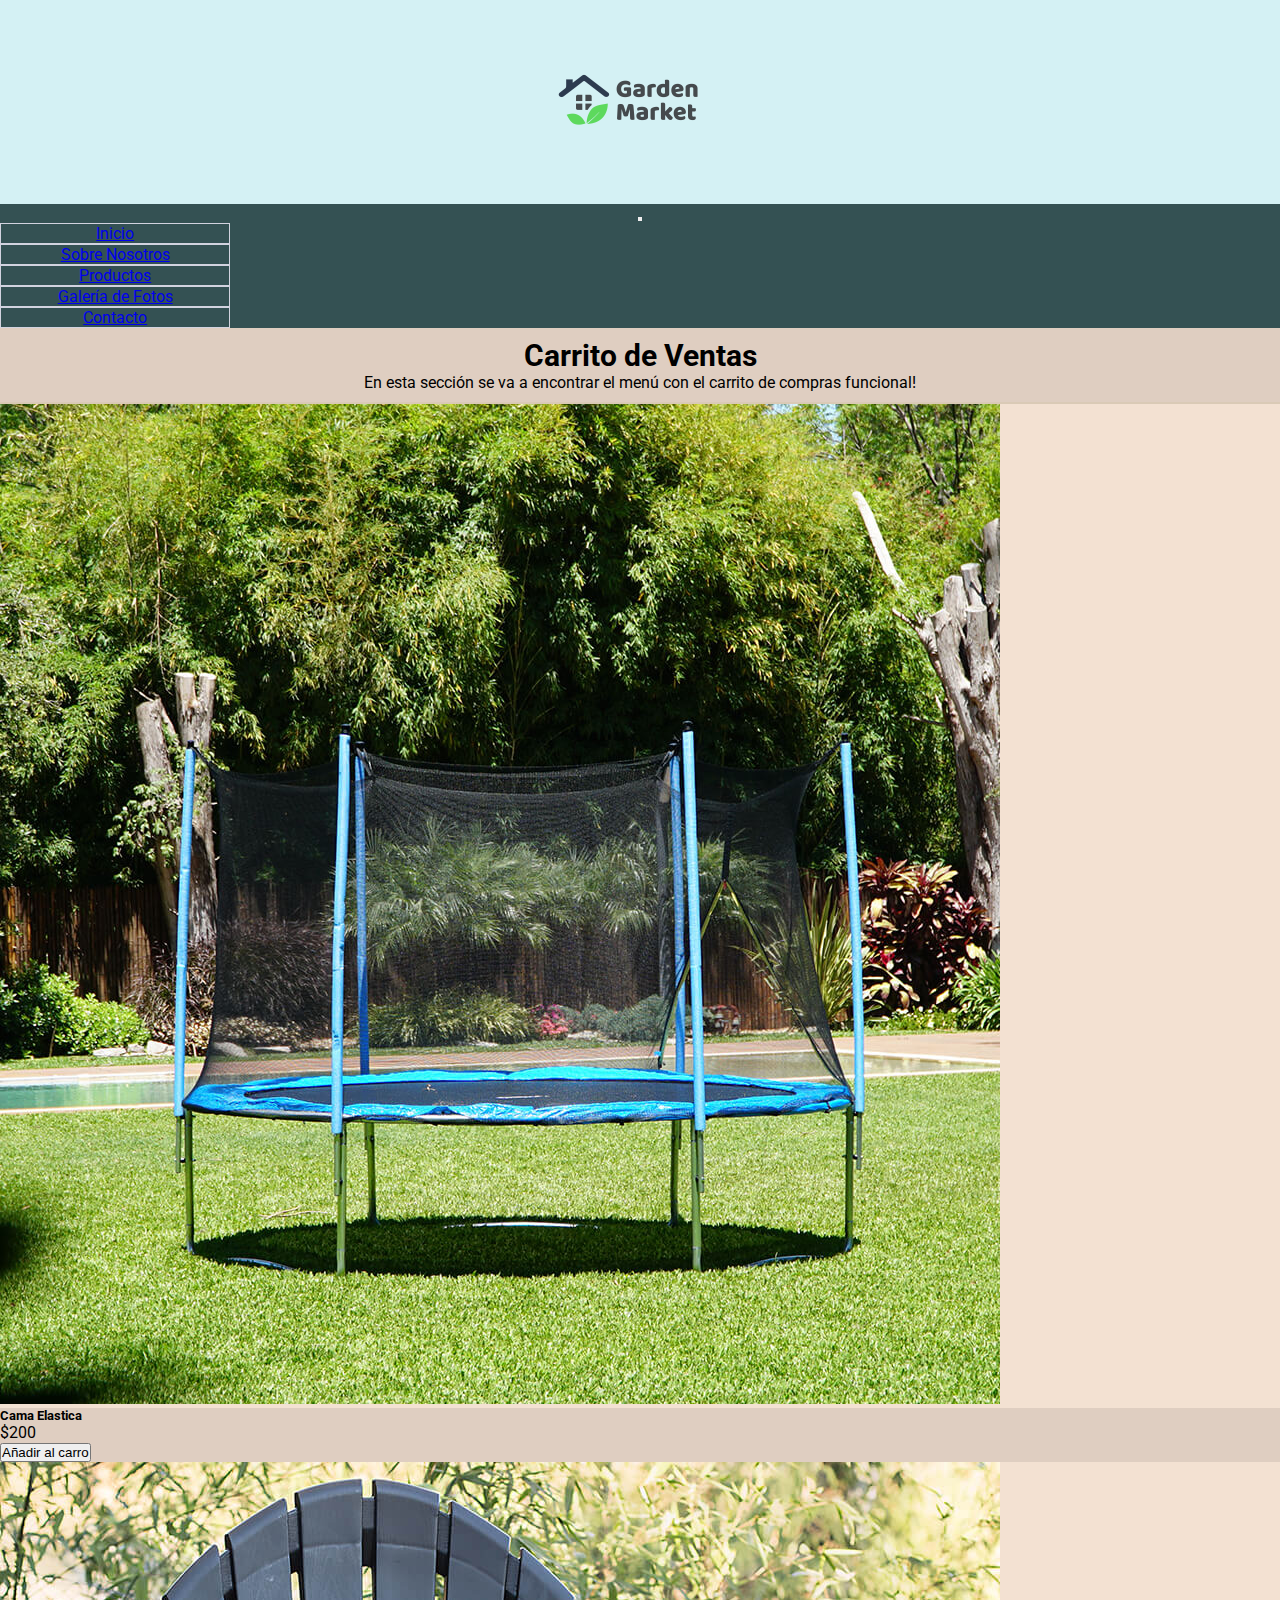
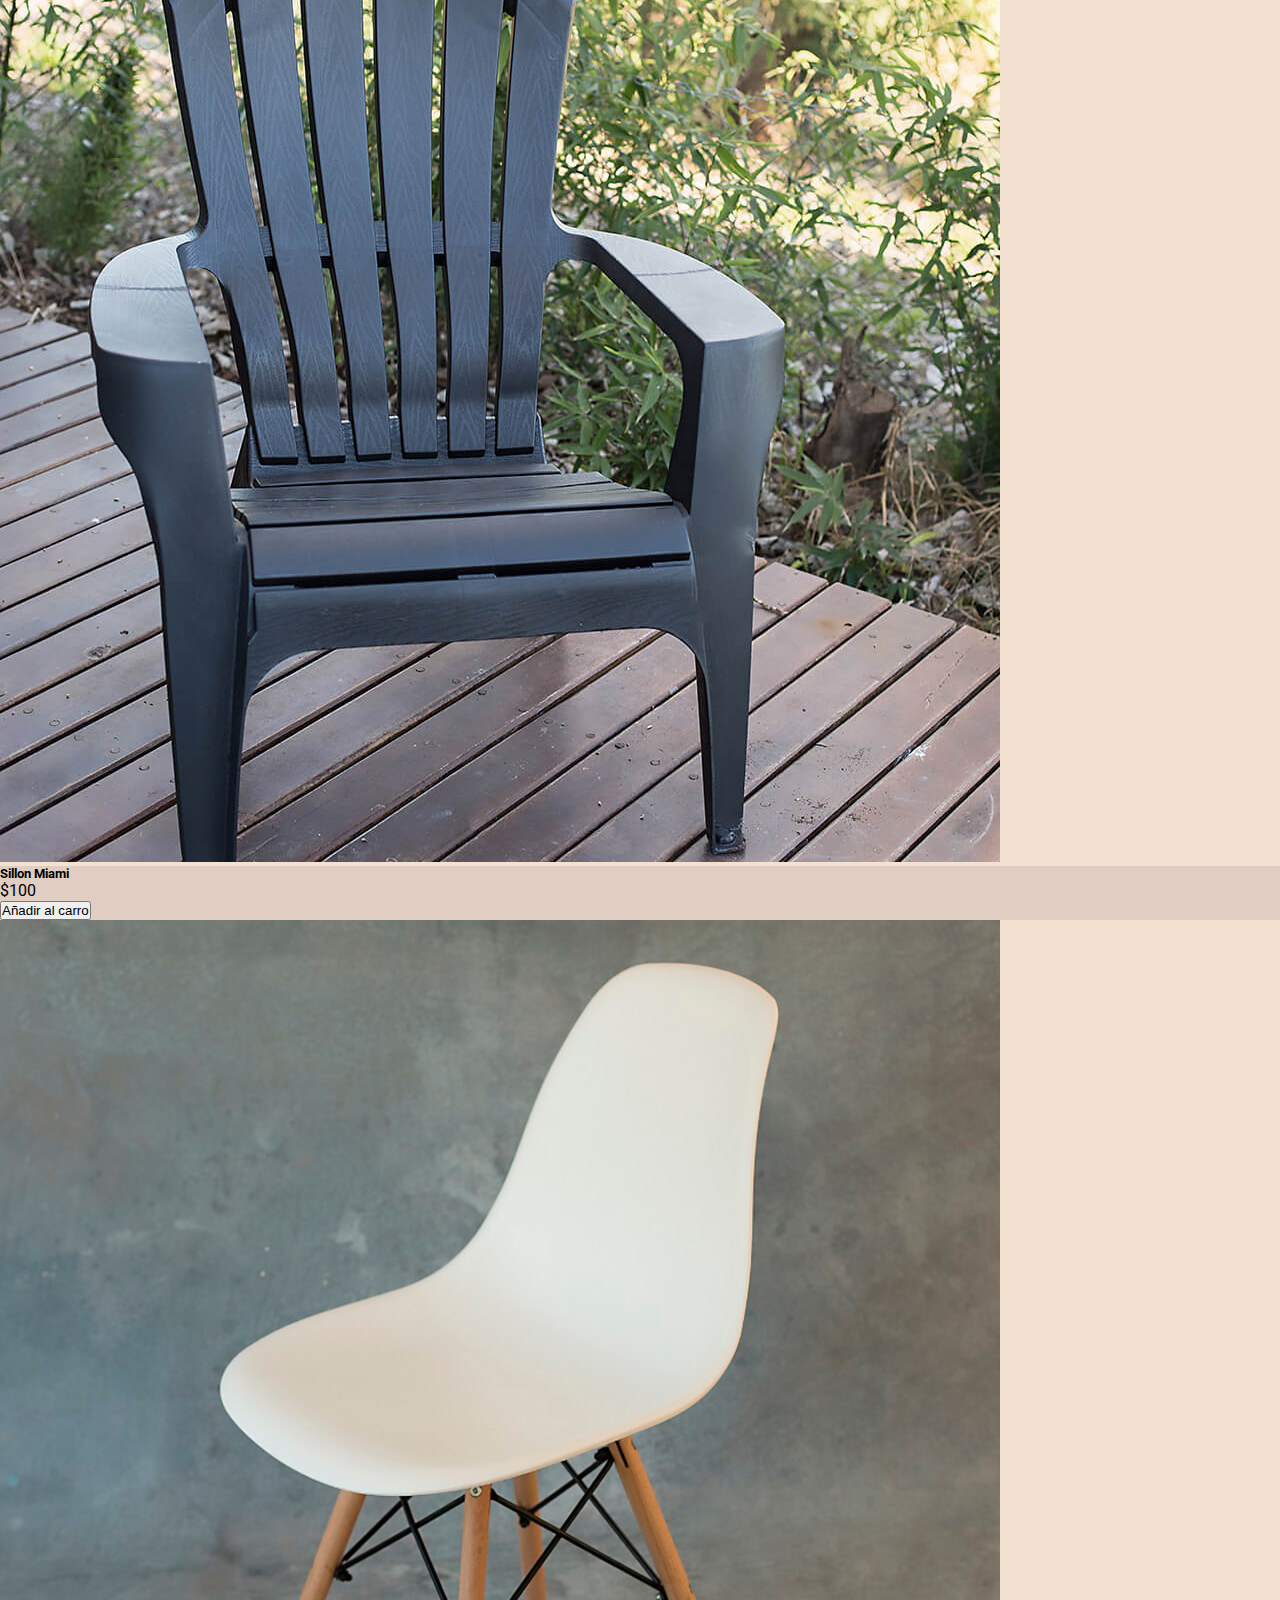
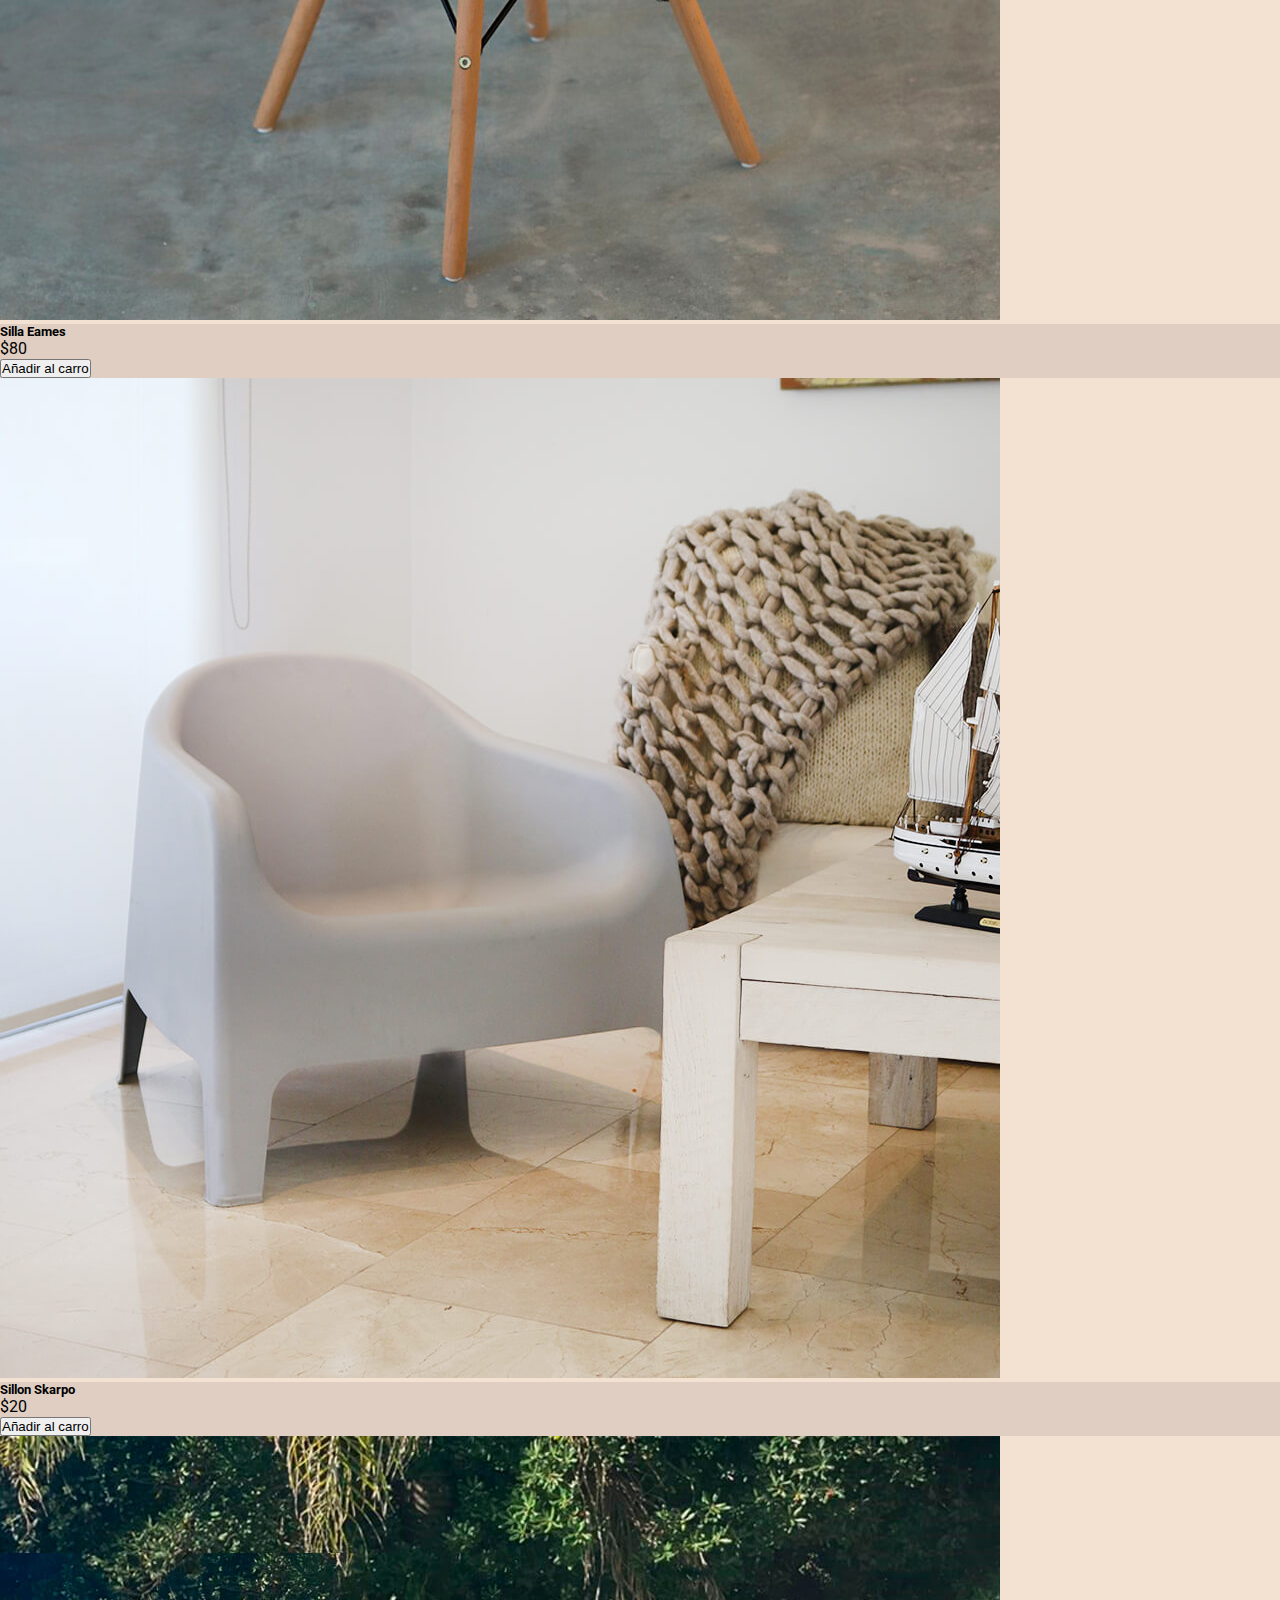
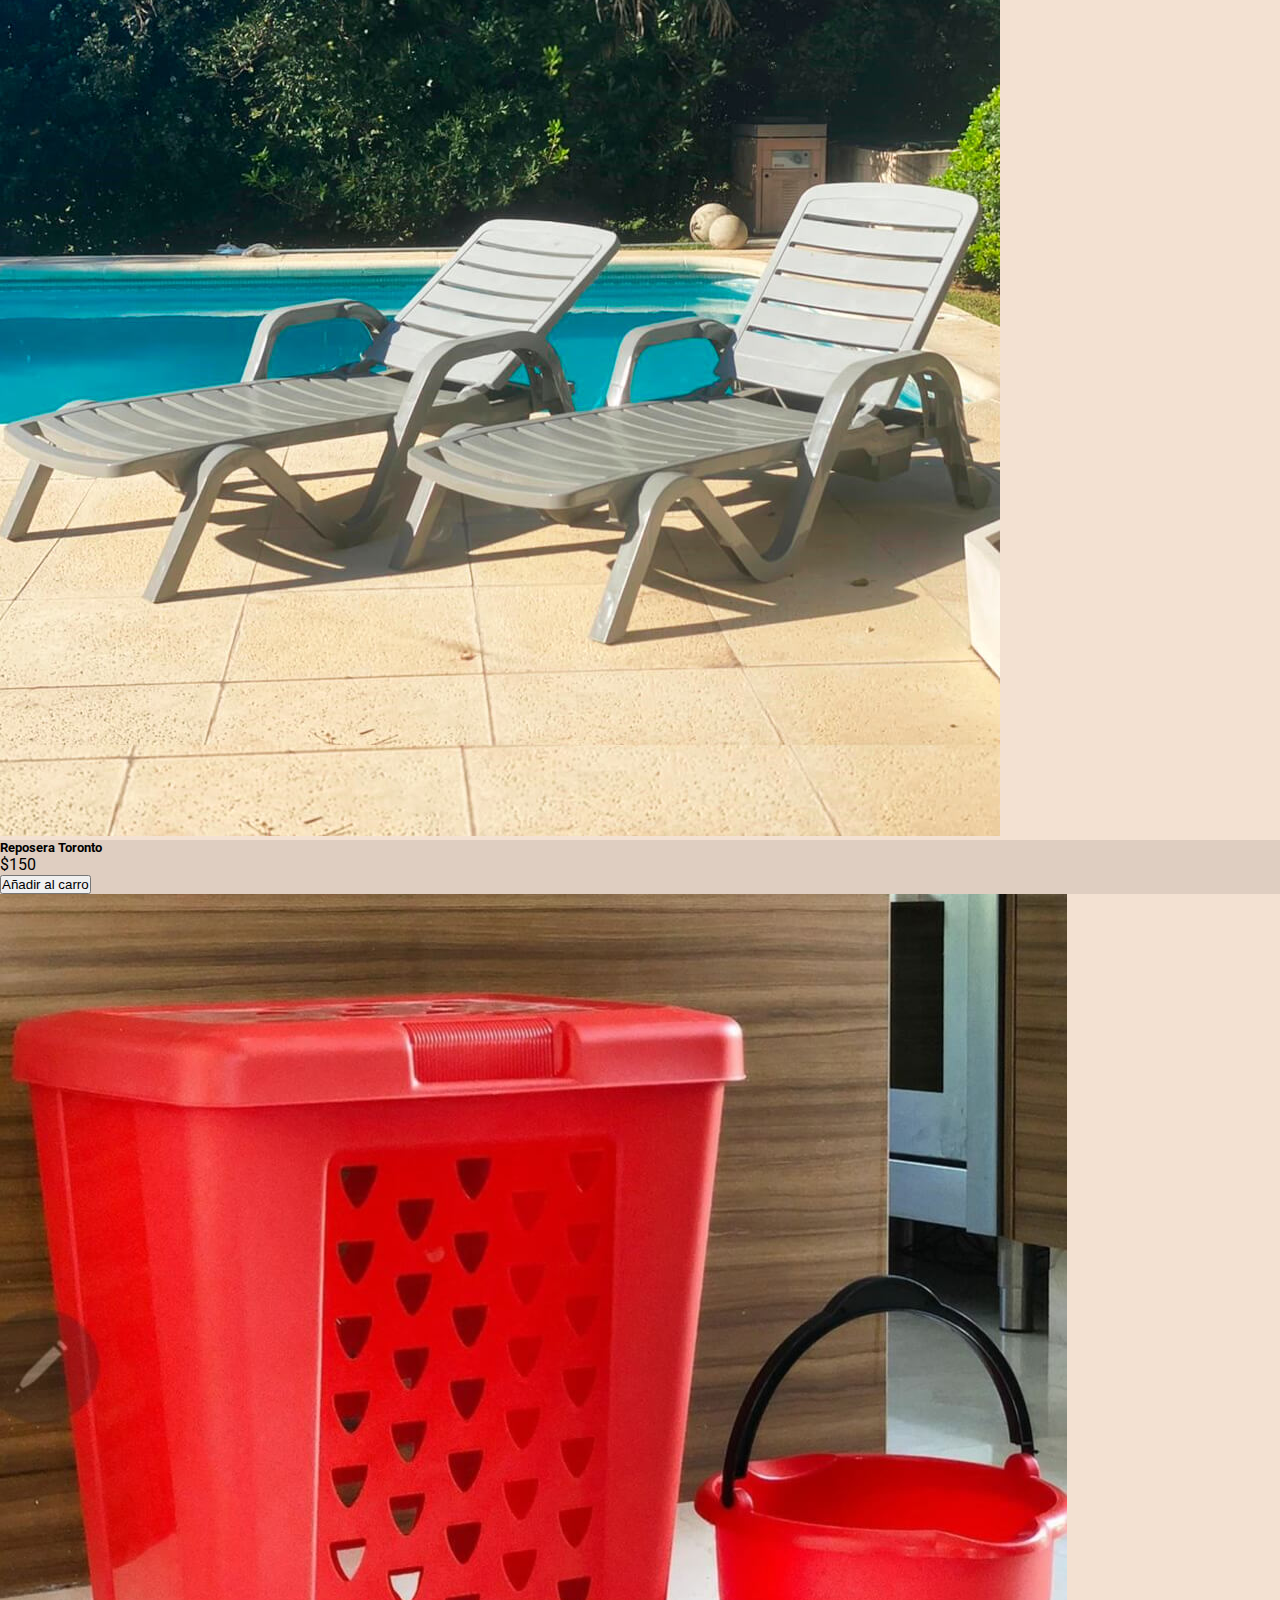
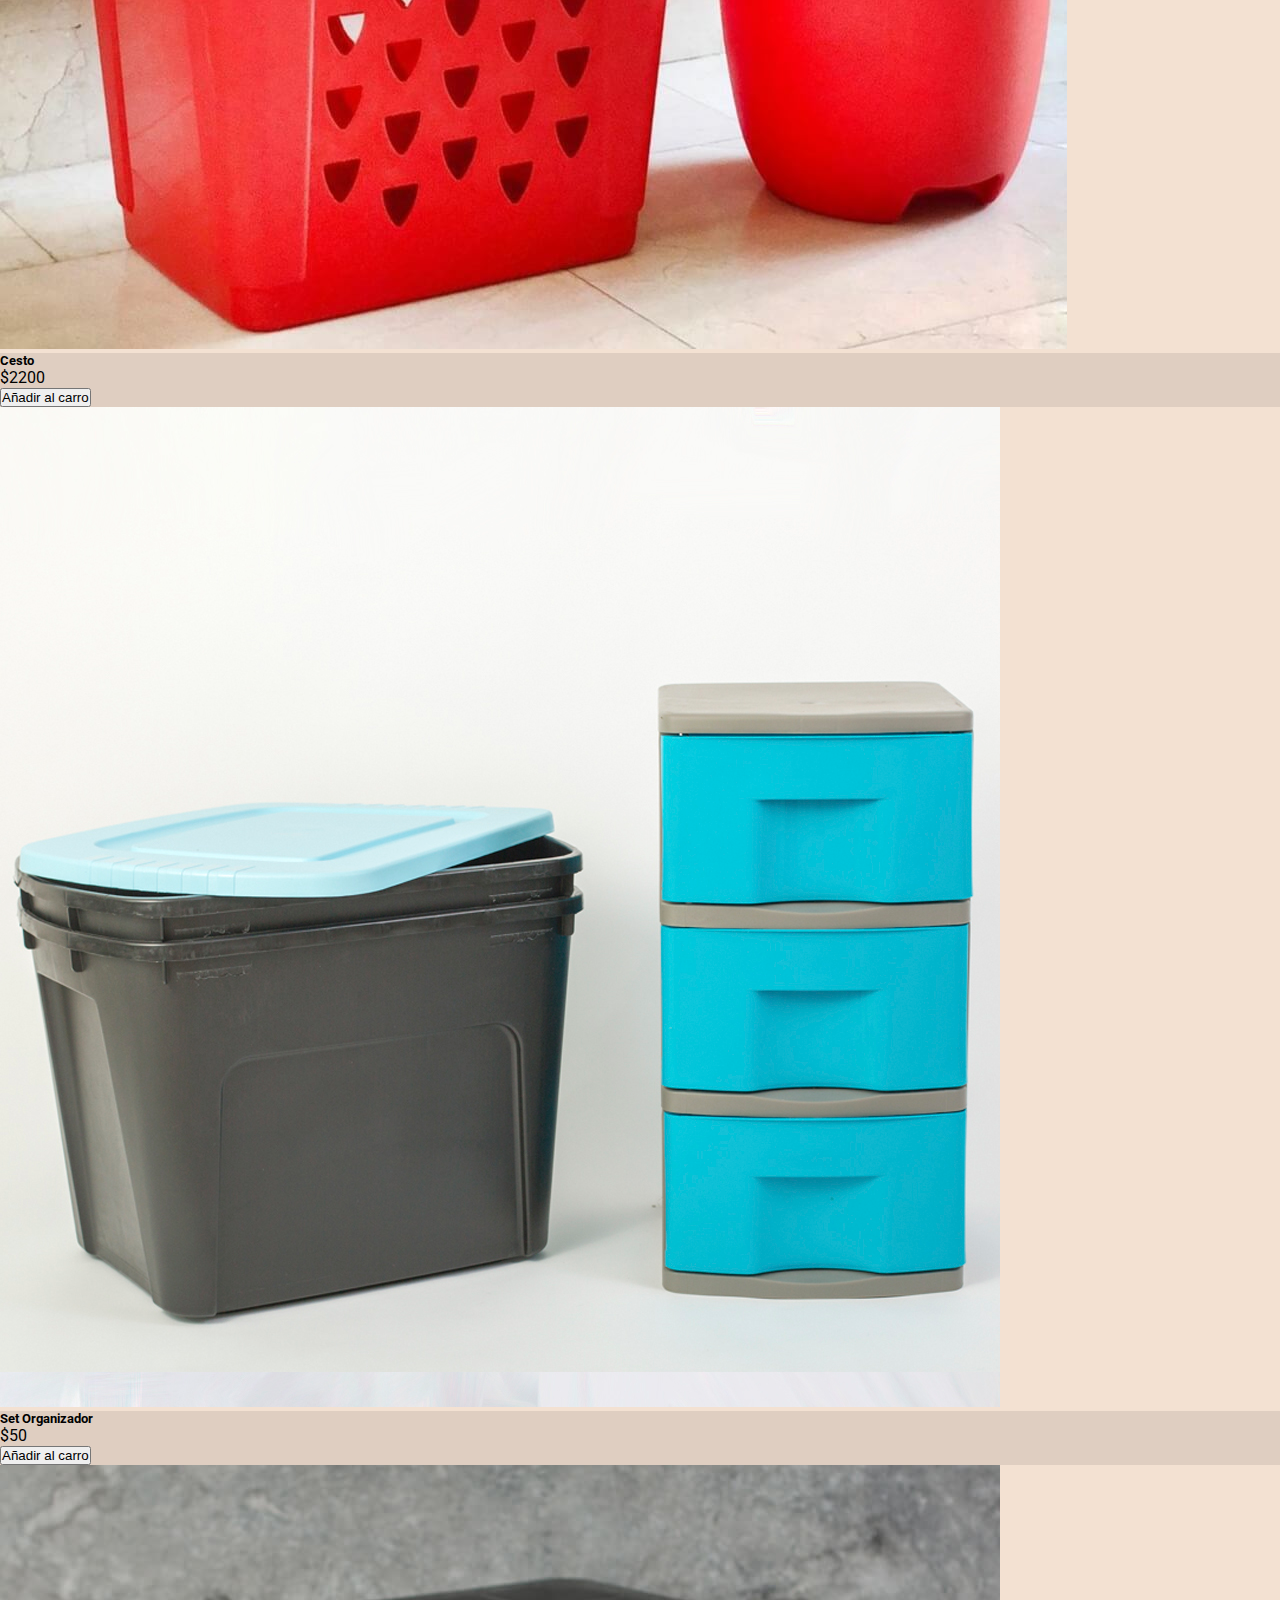
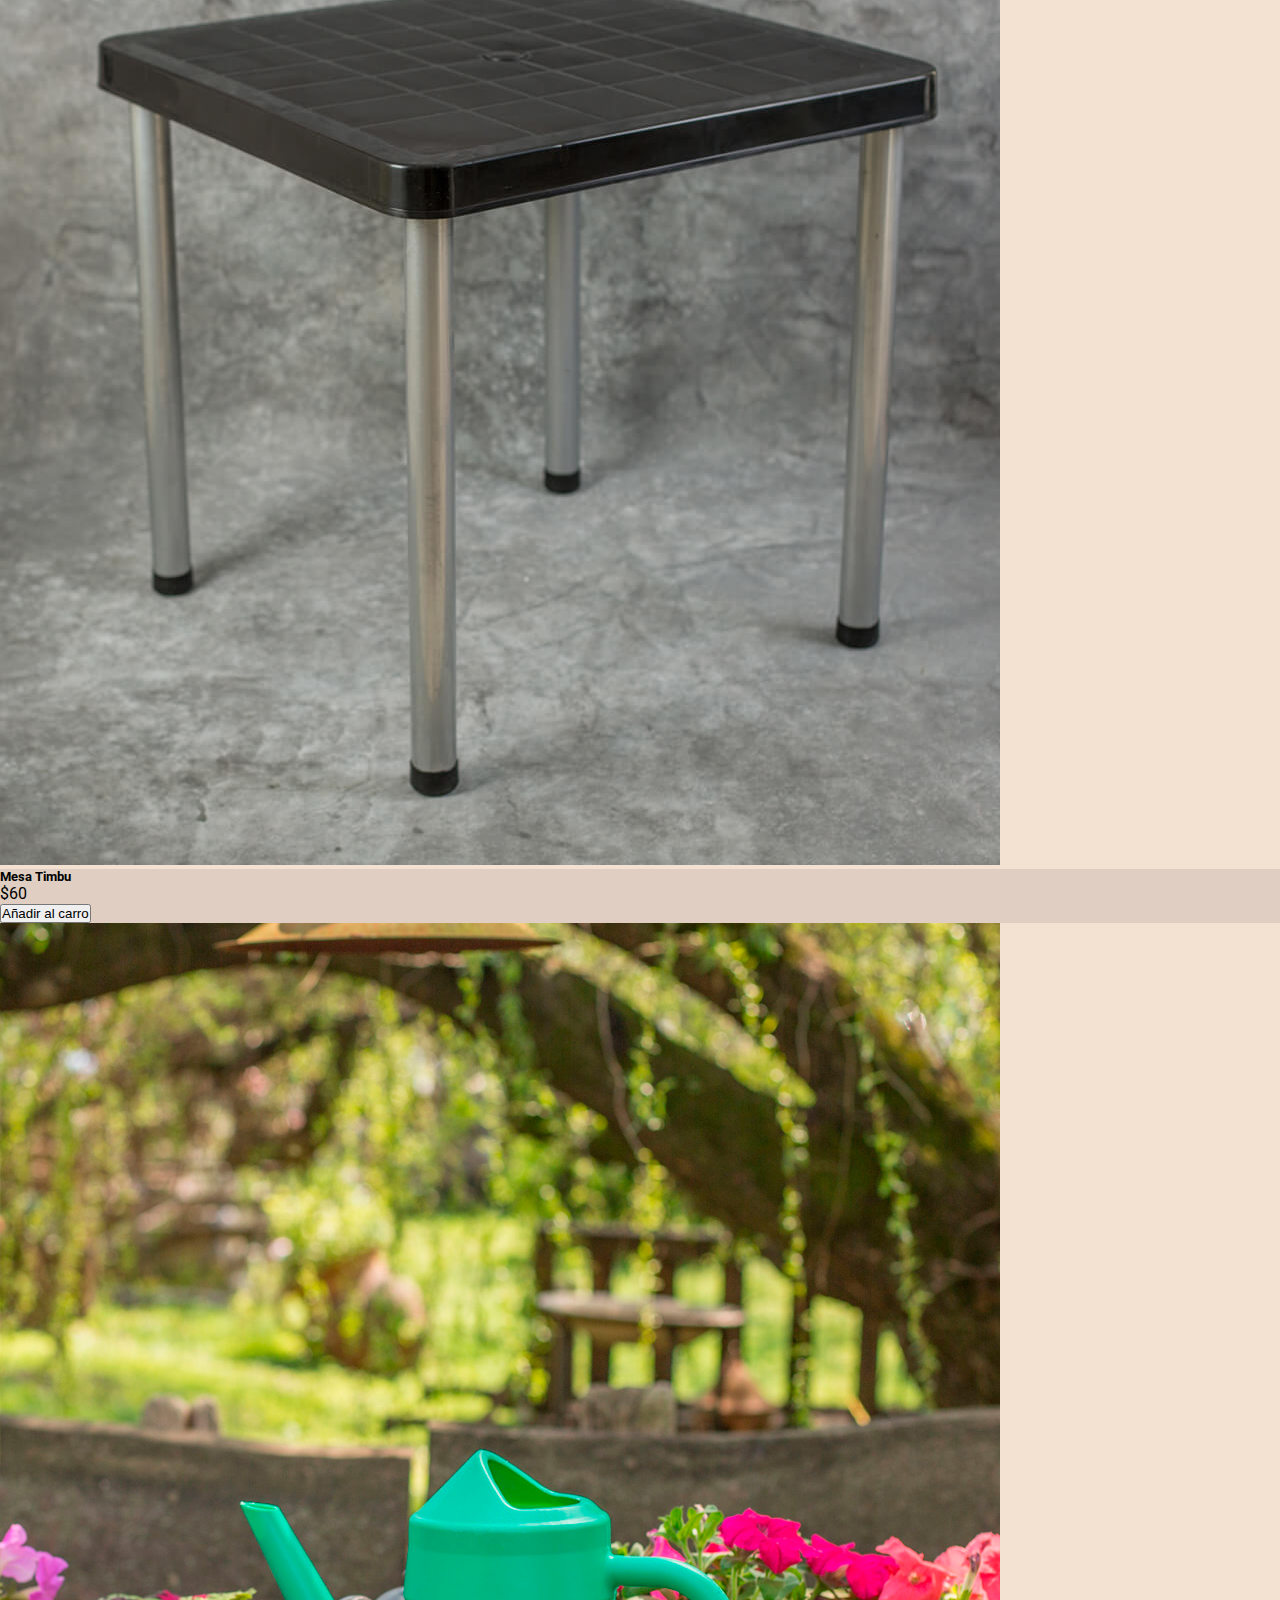
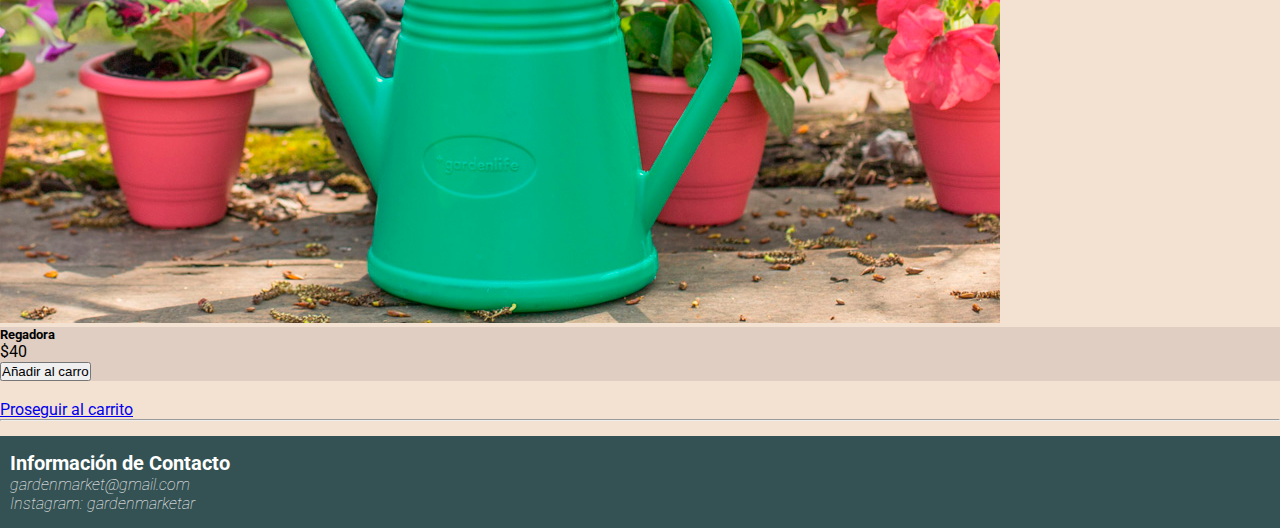
<file: Desafio_clase12_Landajo/index.html>
<!DOCTYPE html>
<html lang="en">
<head>
    <meta charset="UTF-8">
    <meta http-equiv="X-UA-Compatible" content="IE=edge">
    <meta name="description" content="Conocé a Garden Market, una de las empresas con muebles y productos del hogar más confiables.">
    <meta name="keywords" content="GARDEN MARKET, MUEBLES, HOGAR, ARTICULOS, JARDIN">
    <meta name="viewport" content="width=device-width, initial-scale=1.0">
    <title>Garden Market - Catalogo</title>
    <link href="https://cdn.jsdelivr.net/npm/bootstrap@5.0.2/dist/css/bootstrap.min.css" rel="stylesheet" integrity="sha384-EVSTQN3/azprG1Anm3QDgpJLIm9Nao0Yz1ztcQTwFspd3yD65VohhpuuCOmLASjC" crossorigin="anonymous">
    <link rel="stylesheet" href="./css/main.css">
    <link rel="preconnect" href="https://fonts.googleapis.com">
    <link rel="preconnect" href="https://fonts.gstatic.com" crossorigin>
    <link href="https://fonts.googleapis.com/css2?family=Roboto:ital,wght@0,100;0,400;0,500;1,100&display=swap" rel="stylesheet">
</head>
<body>
    <header>
        <img src="./imagenes/logo.png" alt="logo">
        <nav class="navbar navbar-expand-md navbar navbar-dark" style="background-color: rgb(52, 81, 83);">
            <div class="container-fluid justify-content-end">
              <button class="navbar-toggler" type="button" data-bs-toggle="collapse" data-bs-target="#navbarSupportedContent" aria-controls="navbarSupportedContent" aria-expanded="false" aria-label="Toggle navigation">
                <span class="navbar-toggler-icon justify-content-end"></span>
              </button>
              <div class="collapse navbar-collapse" id="navbarSupportedContent">
                <ul class="navbar-nav me-auto mb-2 mb-lg-0 w-100 justify-content-evenly">
                  <li class="nav-item">
                    <a class="nav-link" href="./index.html">Inicio</a>
                  </li>
                  <li class="nav-item">
                    <a class="nav-link active" aria-current="page" href="#">Sobre Nosotros</a>
                  </li>
                  <li class="nav-item">
                    <a class="nav-link" href="./productos.html">Productos</a>
                  </li>
                  <li class="nav-item">
                    <a class="nav-link" href="./galeria.html">Galería de Fotos</a>
                  </li>
                  <li class="nav-item">
                    <a class="nav-link" href="./contacto.html">Contacto</a>
                  </li>
                </ul>
              </div>
            </div>
          </nav>
    </header>
    <main>
        <div class="prologo">
            <h1 class="prologo__titulo">Carrito de Ventas</h1>
            <p>En esta sección se va a encontrar el menú con el carrito de compras funcional!</p>

        </div>
        <div class="container-fluid mt-2 mr-2 ml-2">
          <div class="row" id="productosPrint">
          </div>
          
        </div>
       
        <br>
        <div class="container-fluid mt-4">
          <a class="link-dark" href="./carrito.html">Proseguir al carrito</a>
        </div>
        
         
    <hr>
    
           
    </main>
    <div class="container-fluid">
      <div class="row">
        <footer class="pie">
            <h4 class="pie__titulo">Información de Contacto</h4>
            <p class="pie__contactos"><em>gardenmarket@gmail.com</em>
            <br>
            <em>Instagram: gardenmarketar</em></p>
        </footer>

      </div>
    </div>


    
    <script src="https://cdn.jsdelivr.net/npm/bootstrap@5.0.2/dist/js/bootstrap.bundle.min.js" integrity="sha384-MrcW6ZMFYlzcLA8Nl+NtUVF0sA7MsXsP1UyJoMp4YLEuNSfAP+JcXn/tWtIaxVXM" crossorigin="anonymous"></script>
    <script src="https://code.jquery.com/jquery-3.6.0.min.js"></script>
    <script src="./apps.js"></script>

    
</body>
</html>
</file>
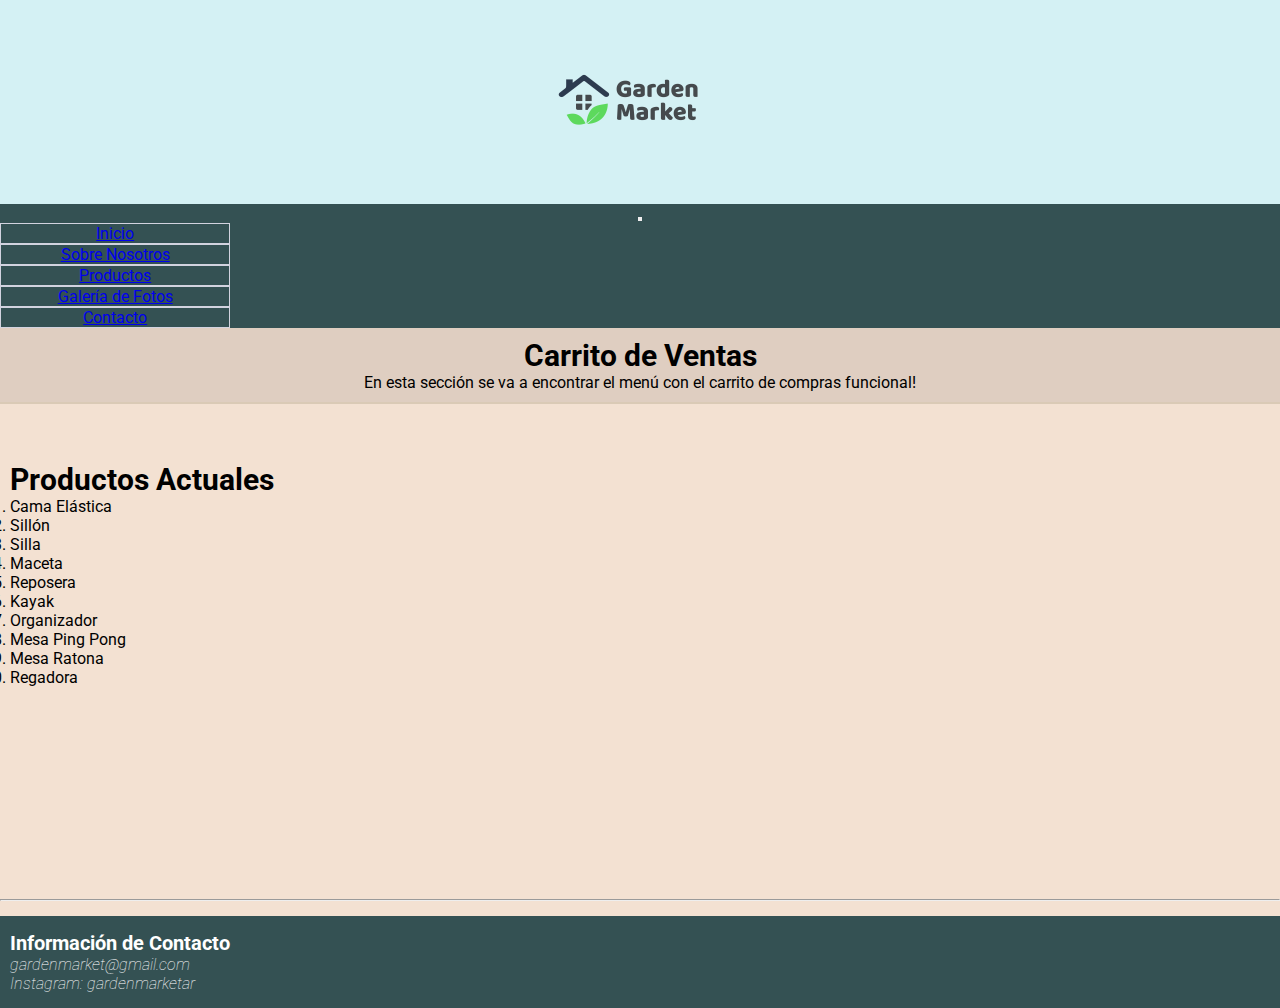
<file: Desafio_clase8_Landajo/index.html>
<!DOCTYPE html>
<html lang="en">
<head>
    <meta charset="UTF-8">
    <meta http-equiv="X-UA-Compatible" content="IE=edge">
    <meta name="description" content="Conocé a Garden Market, una de las empresas con muebles y productos del hogar más confiables.">
    <meta name="keywords" content="GARDEN MARKET, MUEBLES, HOGAR, ARTICULOS, JARDIN">
    <meta name="viewport" content="width=device-width, initial-scale=1.0">
    <title>Garden Market - Sobre Nosotros</title>
    <link href="https://cdn.jsdelivr.net/npm/bootstrap@5.0.2/dist/css/bootstrap.min.css" rel="stylesheet" integrity="sha384-EVSTQN3/azprG1Anm3QDgpJLIm9Nao0Yz1ztcQTwFspd3yD65VohhpuuCOmLASjC" crossorigin="anonymous">
    <link rel="stylesheet" href="./css/main.css">
    <link rel="preconnect" href="https://fonts.googleapis.com">
    <link rel="preconnect" href="https://fonts.gstatic.com" crossorigin>
    <link href="https://fonts.googleapis.com/css2?family=Roboto:ital,wght@0,100;0,400;0,500;1,100&display=swap" rel="stylesheet">
</head>
<body>
    <header>
        <img src="./imagenes/logo.png" alt="logo">
        <nav class="navbar navbar-expand-md navbar navbar-dark" style="background-color: rgb(52, 81, 83);">
            <div class="container-fluid justify-content-end">
              <button class="navbar-toggler" type="button" data-bs-toggle="collapse" data-bs-target="#navbarSupportedContent" aria-controls="navbarSupportedContent" aria-expanded="false" aria-label="Toggle navigation">
                <span class="navbar-toggler-icon justify-content-end"></span>
              </button>
              <div class="collapse navbar-collapse" id="navbarSupportedContent">
                <ul class="navbar-nav me-auto mb-2 mb-lg-0 w-100 justify-content-evenly">
                  <li class="nav-item">
                    <a class="nav-link" href="./index.html">Inicio</a>
                  </li>
                  <li class="nav-item">
                    <a class="nav-link active" aria-current="page" href="#">Sobre Nosotros</a>
                  </li>
                  <li class="nav-item">
                    <a class="nav-link" href="./productos.html">Productos</a>
                  </li>
                  <li class="nav-item">
                    <a class="nav-link" href="./galeria.html">Galería de Fotos</a>
                  </li>
                  <li class="nav-item">
                    <a class="nav-link" href="./contacto.html">Contacto</a>
                  </li>
                </ul>
              </div>
            </div>
          </nav>
    </header>
    <main>
        <div class="prologo">
            <h1 class="prologo__titulo">Carrito de Ventas</h1>
            <p>En esta sección se va a encontrar el menú con el carrito de compras funcional!</p>

        </div>
        <div class="container-fluid historia">
          <div class="row historia__contenedor">
            <h2 class="historia__titulo">Productos Actuales</h2>
            <div class="col-md-7">
              <ol>
                <li>Cama Elástica</li>
                <li>Sillón</li>
                <li>Silla</li>
                <li>Maceta</li>
                <li>Reposera</li>
                <li>Kayak</li>
                <li>Organizador</li>
                <li>Mesa Ping Pong</li>
                <li>Mesa Ratona</li>
                <li>Regadora</li>
              </ol>
             
            </div>
            <div class="col-md-5">
              <iframe src="https://www.google.com/maps/embed?pb=!1m10!1m8!1m3!1d3722.7600300007934!2d-58.73708995262701!3d-34.3877802220386!3m2!1i1024!2i768!4f13.1!5e0!3m2!1ses!2sar!4v1630358675505!5m2!1ses!2sar" width="100%" height="100%" style="border:0;" allowfullscreen="" loading="lazy"></iframe>              
            </div>
          </div>
          </div>
          
          <div class="container-fluid" id="carrito">


          </div>
    <hr>
           
    </main>
    <div class="container-fluid">
      <div class="row">
        <footer class="pie">
            <h4 class="pie__titulo">Información de Contacto</h4>
            <p class="pie__contactos"><em>gardenmarket@gmail.com</em>
            <br>
            <em>Instagram: gardenmarketar</em></p>
        </footer>

      </div>
    </div>


    <script src="https://cdn.jsdelivr.net/npm/bootstrap@5.0.2/dist/js/bootstrap.bundle.min.js" integrity="sha384-MrcW6ZMFYlzcLA8Nl+NtUVF0sA7MsXsP1UyJoMp4YLEuNSfAP+JcXn/tWtIaxVXM" crossorigin="anonymous"></script>
    <script src="./apps.js"></script>
</body>
</html>
</file>
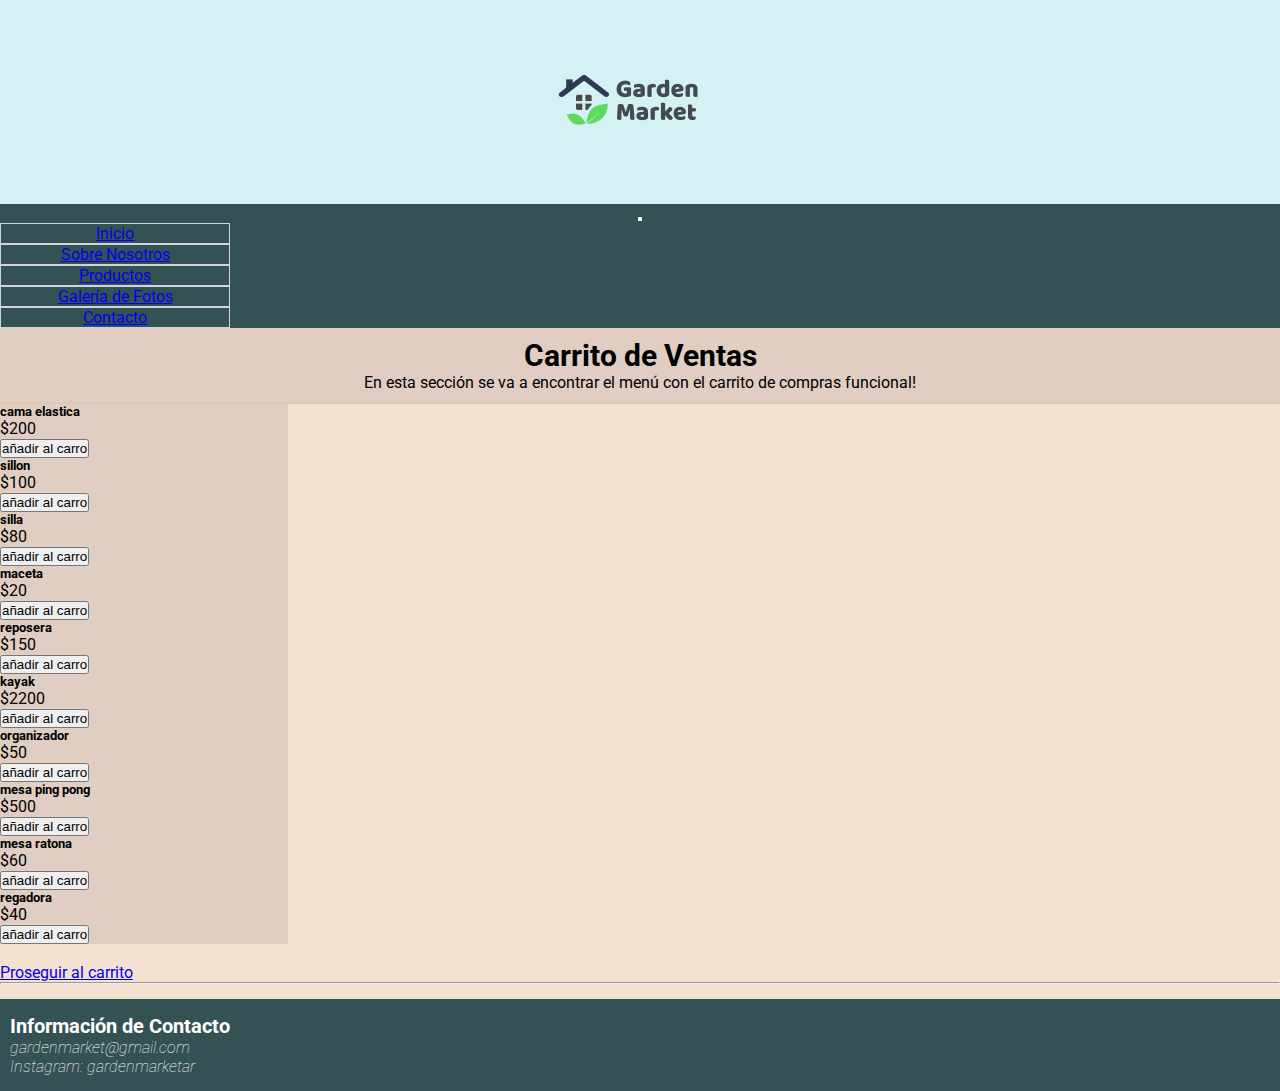
<file: Desafio_clase9+complementario_Landajo/index.html>
<!DOCTYPE html>
<html lang="en">
<head>
    <meta charset="UTF-8">
    <meta http-equiv="X-UA-Compatible" content="IE=edge">
    <meta name="description" content="Conocé a Garden Market, una de las empresas con muebles y productos del hogar más confiables.">
    <meta name="keywords" content="GARDEN MARKET, MUEBLES, HOGAR, ARTICULOS, JARDIN">
    <meta name="viewport" content="width=device-width, initial-scale=1.0">
    <title>Garden Market - Catalogo</title>
    <link href="https://cdn.jsdelivr.net/npm/bootstrap@5.0.2/dist/css/bootstrap.min.css" rel="stylesheet" integrity="sha384-EVSTQN3/azprG1Anm3QDgpJLIm9Nao0Yz1ztcQTwFspd3yD65VohhpuuCOmLASjC" crossorigin="anonymous">
    <link rel="stylesheet" href="./css/main.css">
    <link rel="preconnect" href="https://fonts.googleapis.com">
    <link rel="preconnect" href="https://fonts.gstatic.com" crossorigin>
    <link href="https://fonts.googleapis.com/css2?family=Roboto:ital,wght@0,100;0,400;0,500;1,100&display=swap" rel="stylesheet">
</head>
<body>
    <header>
        <img src="./imagenes/logo.png" alt="logo">
        <nav class="navbar navbar-expand-md navbar navbar-dark" style="background-color: rgb(52, 81, 83);">
            <div class="container-fluid justify-content-end">
              <button class="navbar-toggler" type="button" data-bs-toggle="collapse" data-bs-target="#navbarSupportedContent" aria-controls="navbarSupportedContent" aria-expanded="false" aria-label="Toggle navigation">
                <span class="navbar-toggler-icon justify-content-end"></span>
              </button>
              <div class="collapse navbar-collapse" id="navbarSupportedContent">
                <ul class="navbar-nav me-auto mb-2 mb-lg-0 w-100 justify-content-evenly">
                  <li class="nav-item">
                    <a class="nav-link" href="./index.html">Inicio</a>
                  </li>
                  <li class="nav-item">
                    <a class="nav-link active" aria-current="page" href="#">Sobre Nosotros</a>
                  </li>
                  <li class="nav-item">
                    <a class="nav-link" href="./productos.html">Productos</a>
                  </li>
                  <li class="nav-item">
                    <a class="nav-link" href="./galeria.html">Galería de Fotos</a>
                  </li>
                  <li class="nav-item">
                    <a class="nav-link" href="./contacto.html">Contacto</a>
                  </li>
                </ul>
              </div>
            </div>
          </nav>
    </header>
    <main>
        <div class="prologo">
            <h1 class="prologo__titulo">Carrito de Ventas</h1>
            <p>En esta sección se va a encontrar el menú con el carrito de compras funcional!</p>

        </div>
        <div id="productosPrint" class="container-fluid">
          


        </div>
        <br>
        <div class="container-fluid mt-4">
          <a href="./carrito.html">Proseguir al carrito</a>
        </div>
        
         
    <hr>
    
           
    </main>
    <div class="container-fluid">
      <div class="row">
        <footer class="pie">
            <h4 class="pie__titulo">Información de Contacto</h4>
            <p class="pie__contactos"><em>gardenmarket@gmail.com</em>
            <br>
            <em>Instagram: gardenmarketar</em></p>
        </footer>

      </div>
    </div>


    
    <script src="https://cdn.jsdelivr.net/npm/bootstrap@5.0.2/dist/js/bootstrap.bundle.min.js" integrity="sha384-MrcW6ZMFYlzcLA8Nl+NtUVF0sA7MsXsP1UyJoMp4YLEuNSfAP+JcXn/tWtIaxVXM" crossorigin="anonymous"></script>
    <script src="./apps.js"></script>
    
</body>
</html>
</file>
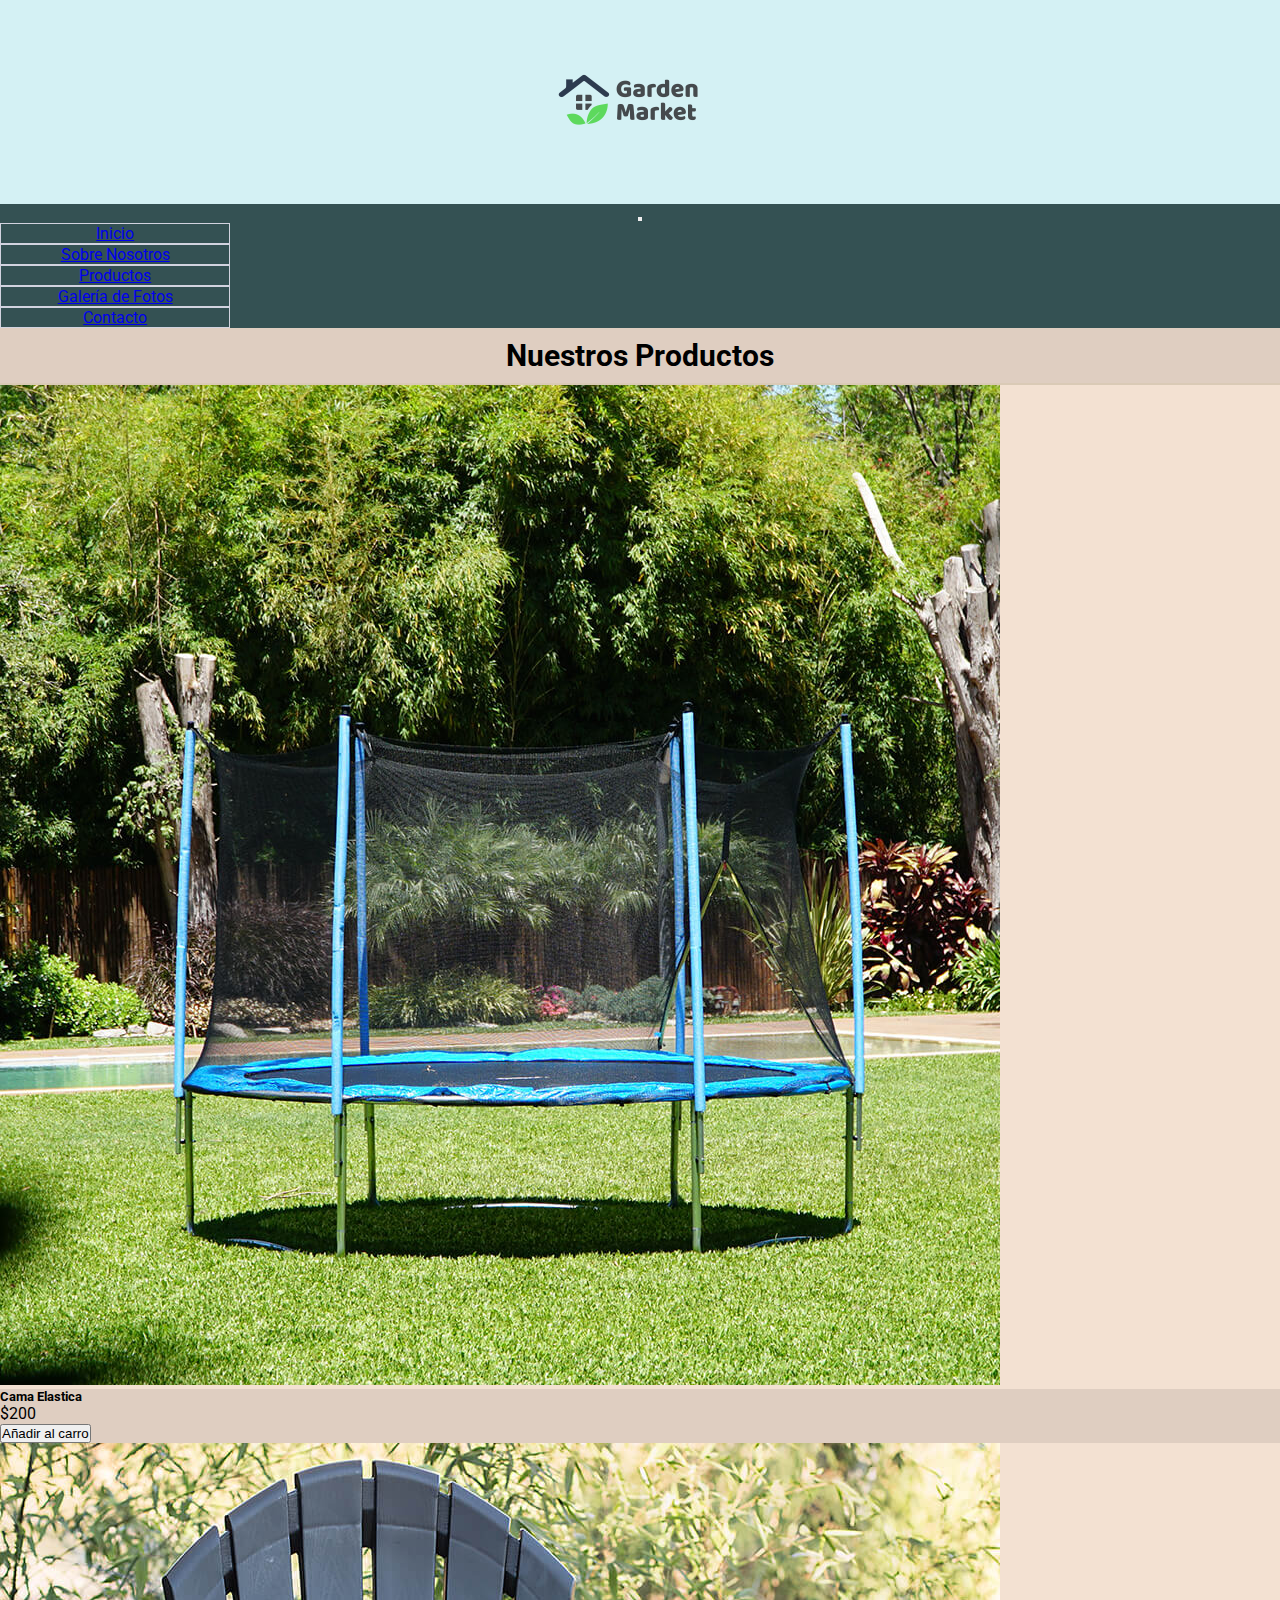
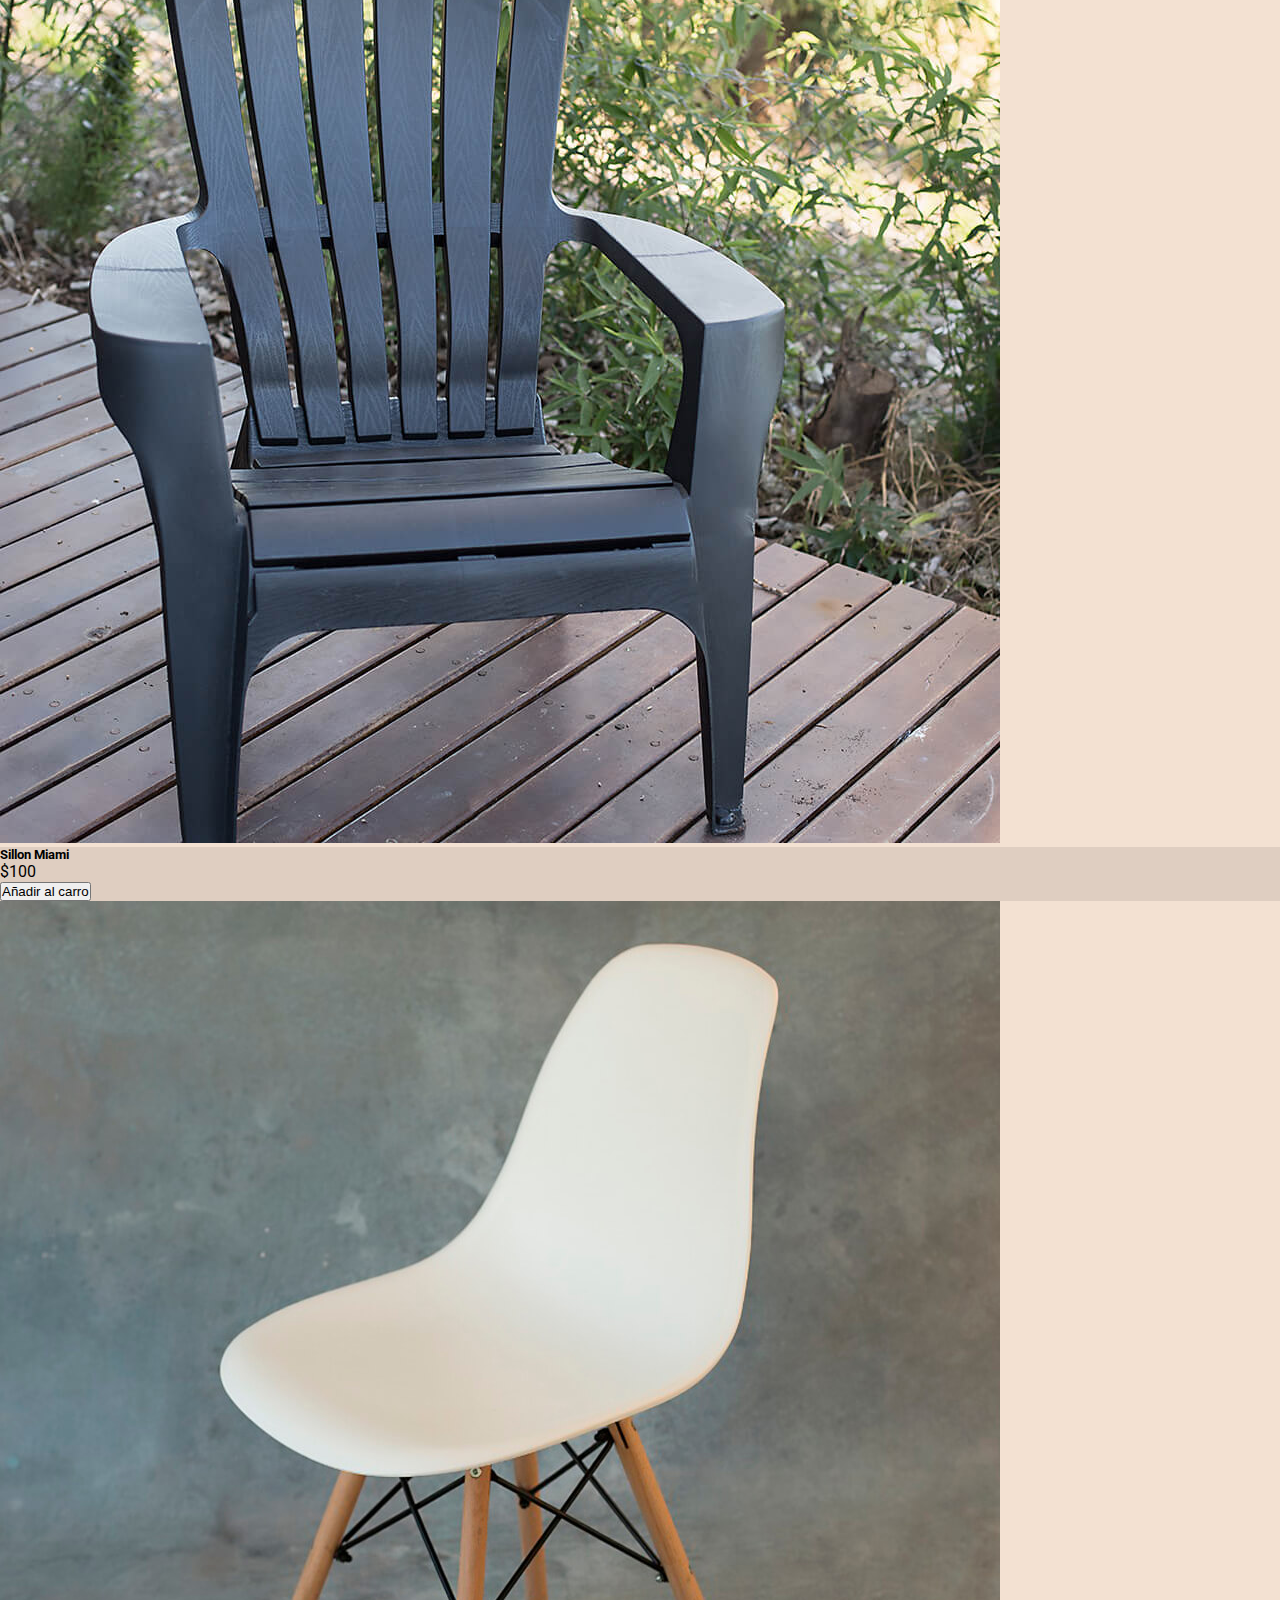
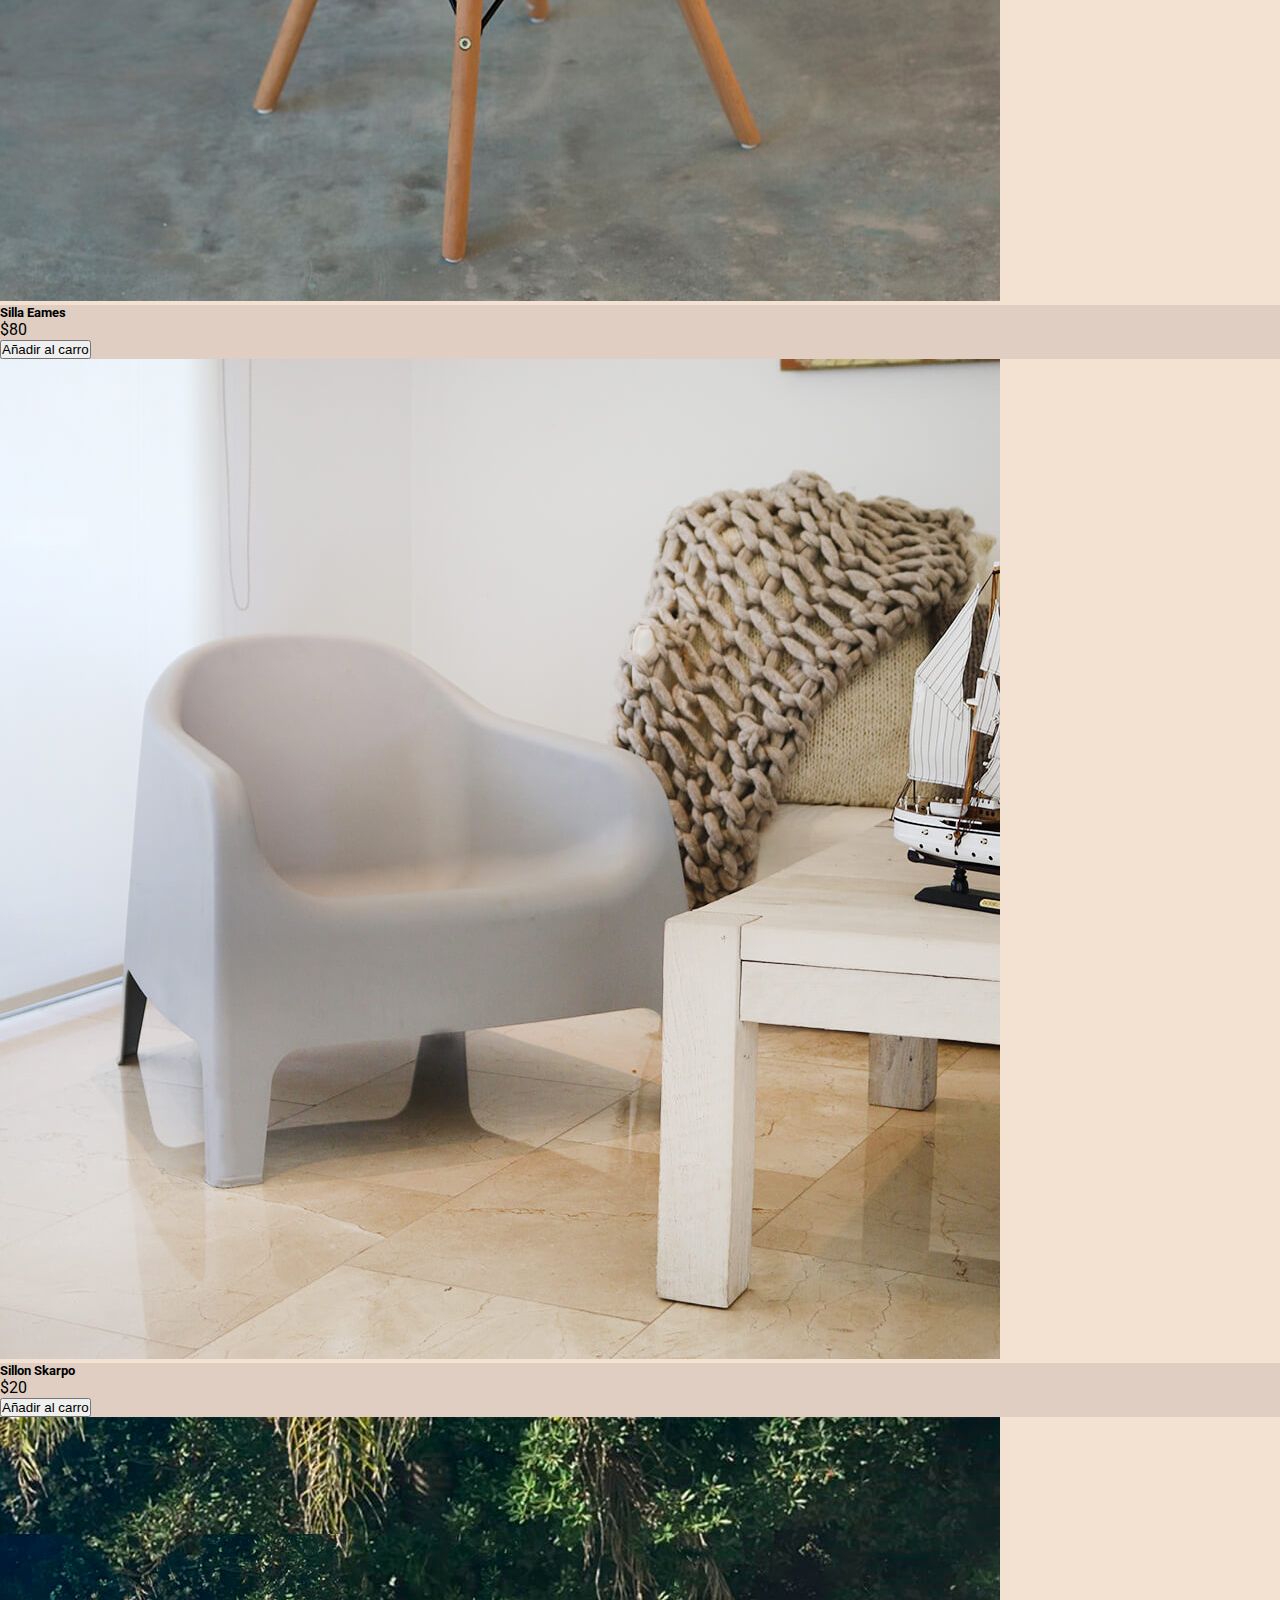
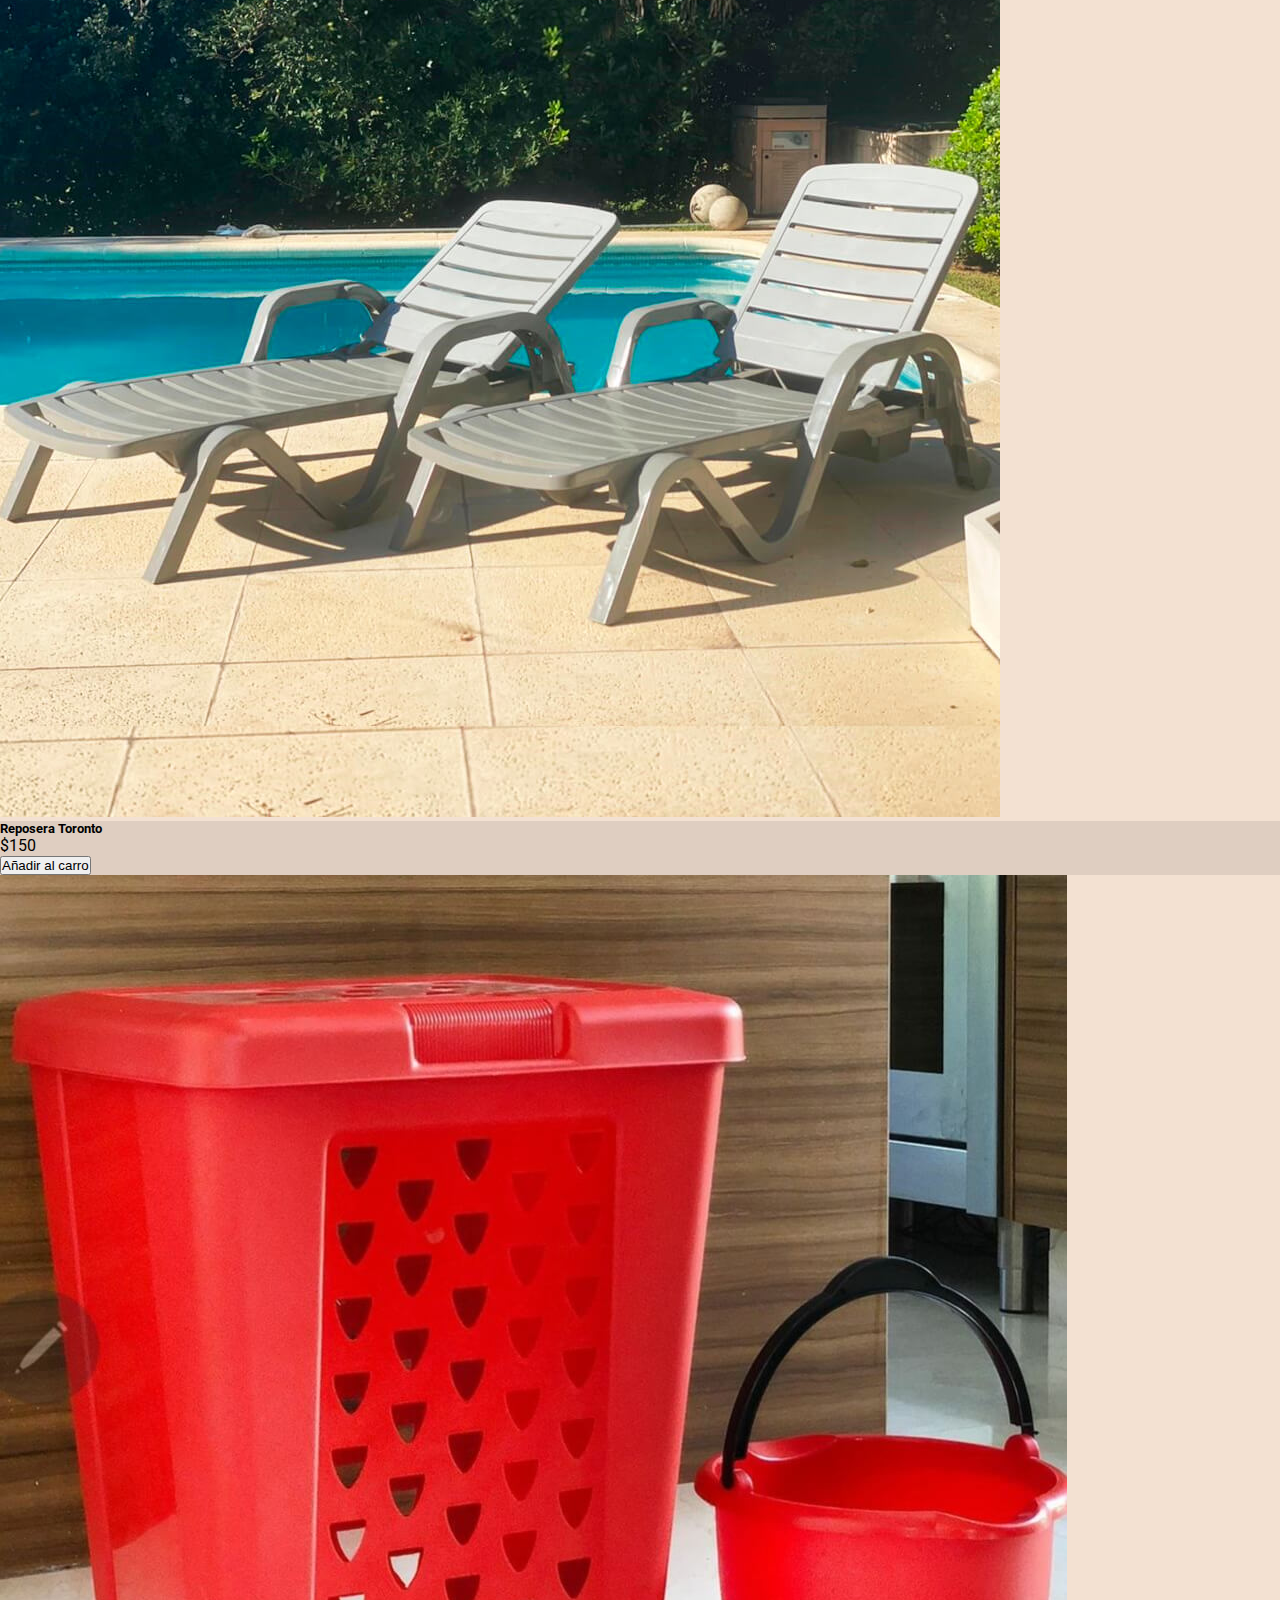
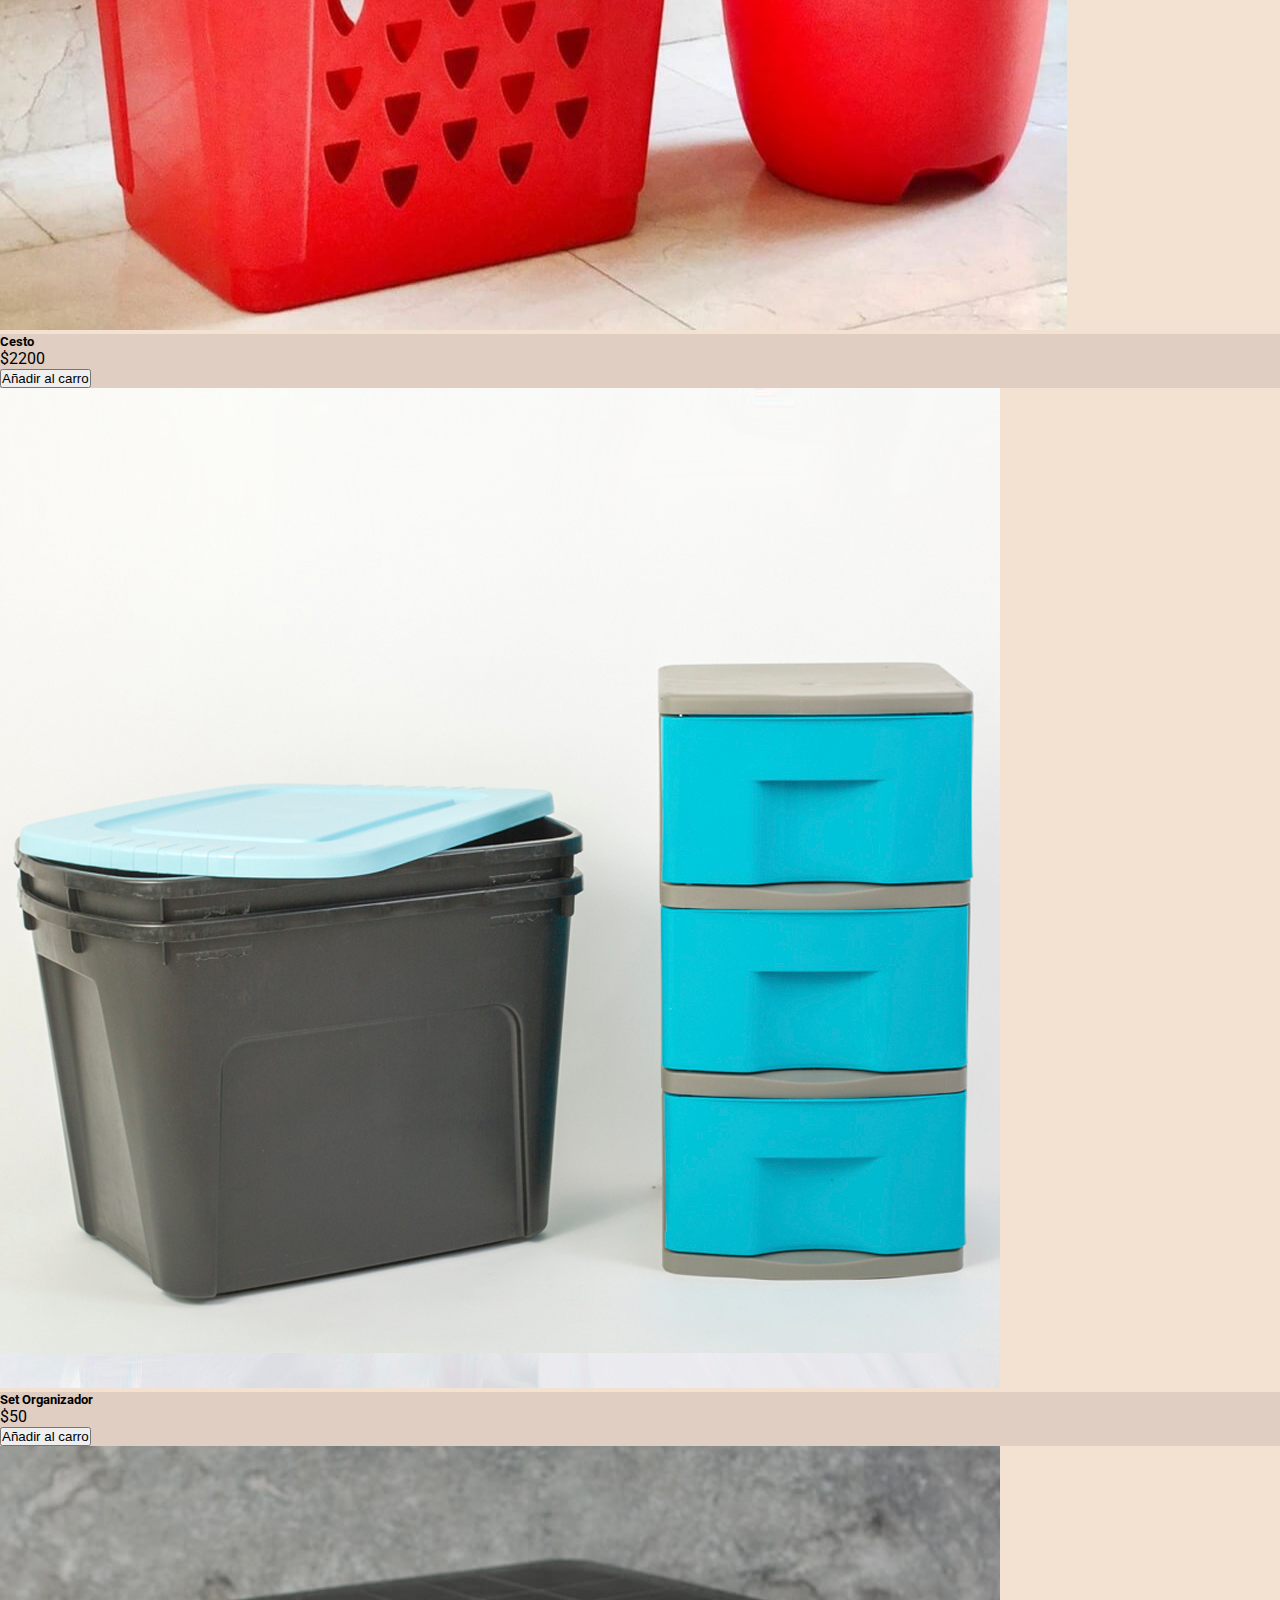
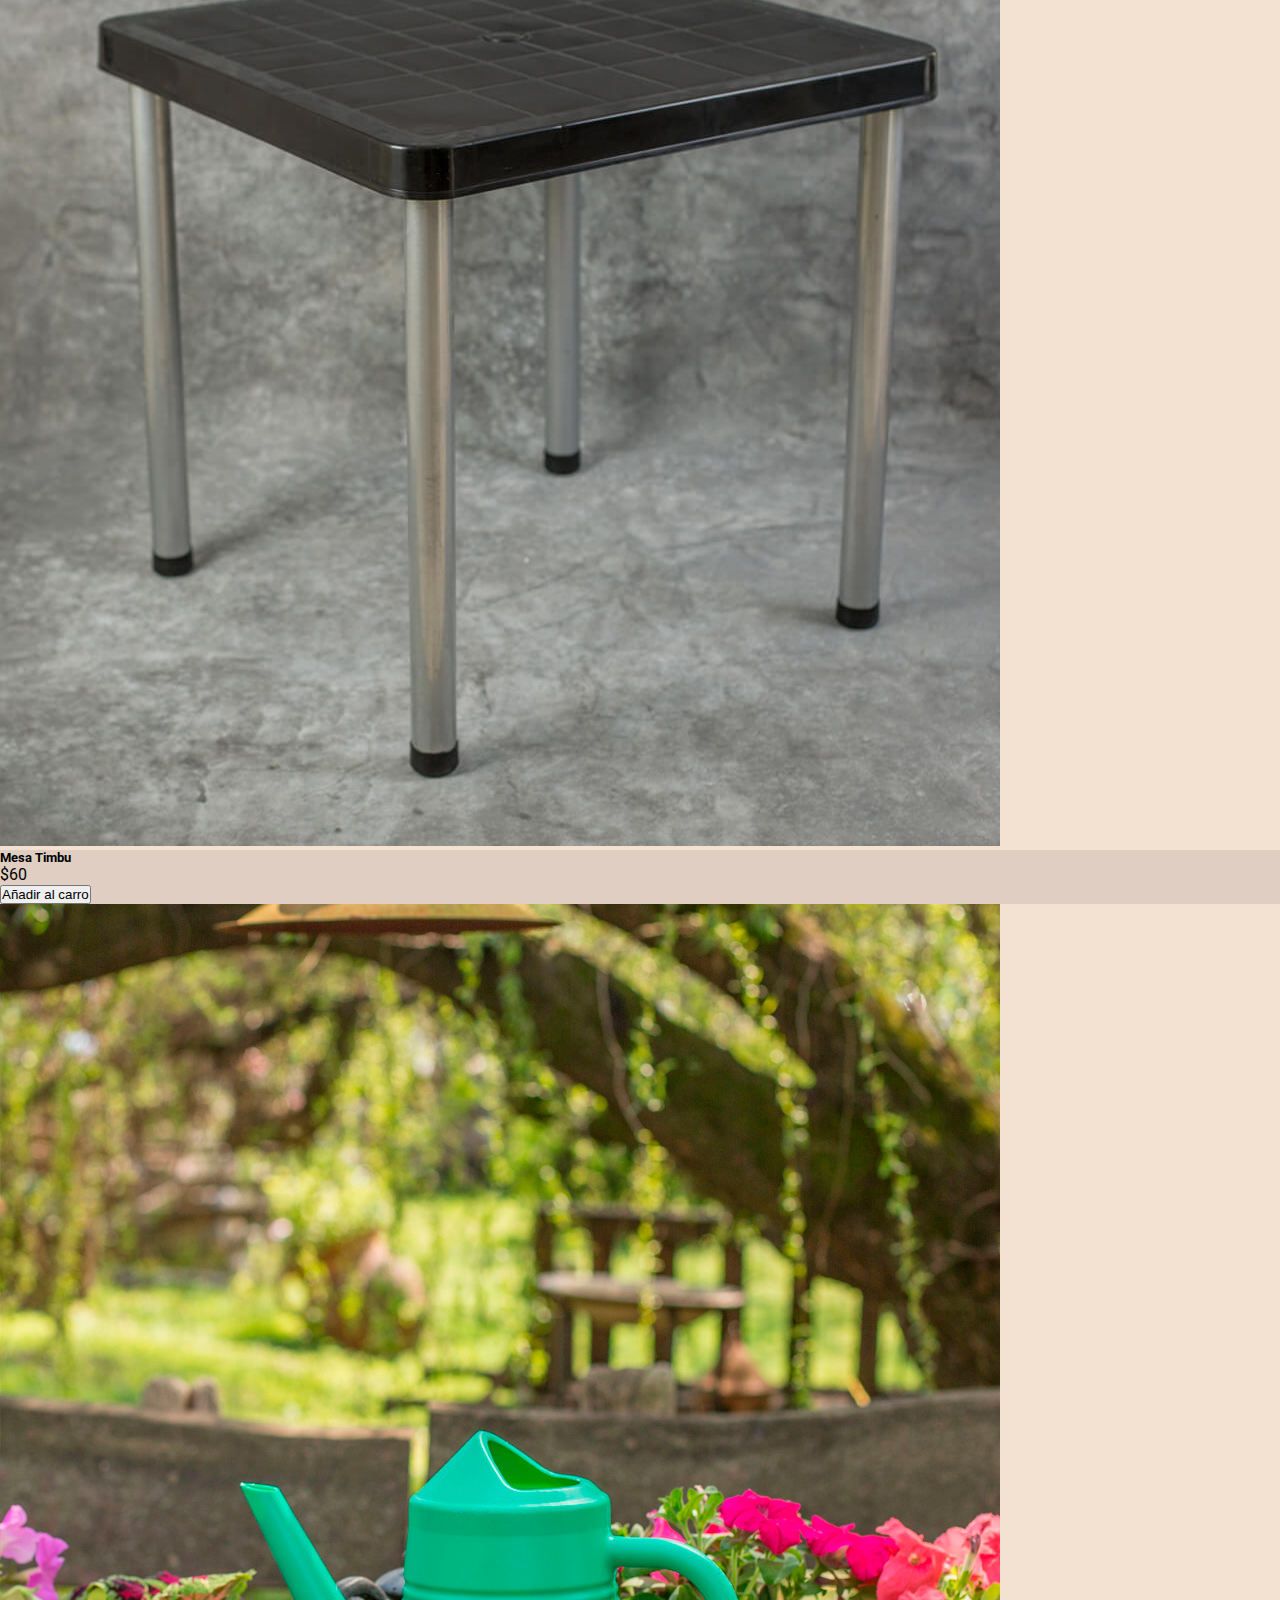
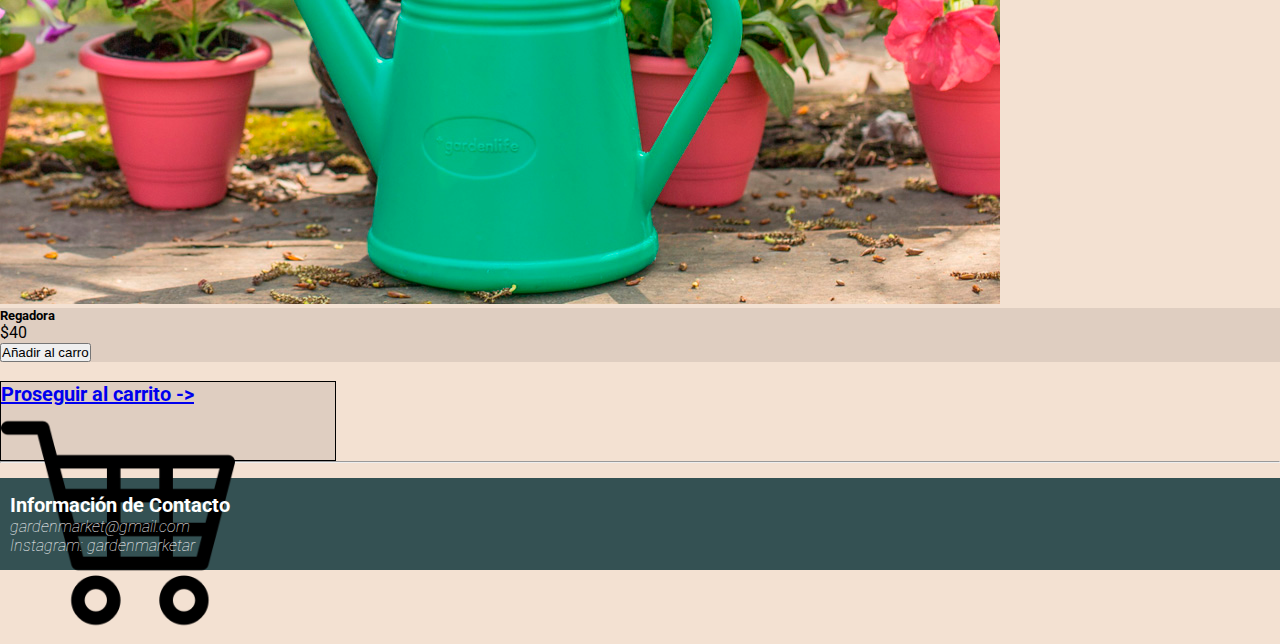
<file: Entrega_Final_Landajo/index.html>
<!DOCTYPE html>
<html lang="en">
<head>
    <meta charset="UTF-8">
    <meta http-equiv="X-UA-Compatible" content="IE=edge">
    <meta name="description" content="Conocé a Garden Market, una de las empresas con muebles y productos del hogar más confiables.">
    <meta name="keywords" content="GARDEN MARKET, MUEBLES, HOGAR, ARTICULOS, JARDIN">
    <meta name="viewport" content="width=device-width, initial-scale=1.0">
    <title>Garden Market - Catalogo</title>
    <link href="https://cdn.jsdelivr.net/npm/bootstrap@5.0.2/dist/css/bootstrap.min.css" rel="stylesheet" integrity="sha384-EVSTQN3/azprG1Anm3QDgpJLIm9Nao0Yz1ztcQTwFspd3yD65VohhpuuCOmLASjC" crossorigin="anonymous">
    <link rel="stylesheet" href="./css/main.css">
    <link rel="preconnect" href="https://fonts.googleapis.com">
    <link rel="preconnect" href="https://fonts.gstatic.com" crossorigin>
    <link href="https://fonts.googleapis.com/css2?family=Roboto:ital,wght@0,100;0,400;0,500;1,100&display=swap" rel="stylesheet">
</head>
<body>
    <header>
        <img src="./imagenes/logo.png" alt="logo">
        <nav class="navbar navbar-expand-md navbar navbar-dark" style="background-color: rgb(52, 81, 83);">
            <div class="container-fluid justify-content-end">
              <button class="navbar-toggler" type="button" data-bs-toggle="collapse" data-bs-target="#navbarSupportedContent" aria-controls="navbarSupportedContent" aria-expanded="false" aria-label="Toggle navigation">
                <span class="navbar-toggler-icon justify-content-end"></span>
              </button>
              <div class="collapse navbar-collapse" id="navbarSupportedContent">
                <ul class="navbar-nav me-auto mb-2 mb-lg-0 w-100 justify-content-evenly">
                  <li class="nav-item">
                    <a class="nav-link" href="./index.html">Inicio</a>
                  </li>
                  <li class="nav-item">
                    <a class="nav-link active" aria-current="page" href="#">Sobre Nosotros</a>
                  </li>
                  <li class="nav-item">
                    <a class="nav-link" href="./productos.html">Productos</a>
                  </li>
                  <li class="nav-item">
                    <a class="nav-link" href="./galeria.html">Galería de Fotos</a>
                  </li>
                  <li class="nav-item">
                    <a class="nav-link" href="./contacto.html">Contacto</a>
                  </li>
                </ul>
              </div>
            </div>
          </nav>
    </header>
    <main>
        <div class="prologo">
            <h1 class="prologo__titulo">Nuestros Productos</h1>
        </div>
        <div class="container-fluid mt-2 mr-2 ml-2">
          <div class="row" id="productosPrint">
          </div>
          
        </div>
       
        <br>
        <div class="container mt-4">
          <div class="row" id="iconoCarrito">
            <div class="col-sm-8">
             <h4><a class="link-dark" href="./carrito.html">Proseguir al carrito -></a></h4>
              
            </div>
            <div class="col-sm-4">
              <img src="./imagenes/carrito.png" alt="Carro de compras">
            </div>
          </div>
         
        </div>
        
         
    <hr>
    
           
    </main>
    <div class="container-fluid">
      <div class="row">
        <footer class="pie">
            <h4 class="pie__titulo">Información de Contacto</h4>
            <p class="pie__contactos"><em>gardenmarket@gmail.com</em>
            <br>
            <em>Instagram: gardenmarketar</em></p>
        </footer>

      </div>
    </div>


    
    <script src="https://cdn.jsdelivr.net/npm/bootstrap@5.0.2/dist/js/bootstrap.bundle.min.js" integrity="sha384-MrcW6ZMFYlzcLA8Nl+NtUVF0sA7MsXsP1UyJoMp4YLEuNSfAP+JcXn/tWtIaxVXM" crossorigin="anonymous"></script>
    <script src="https://code.jquery.com/jquery-3.6.0.min.js"></script>
    <script src="./apps.js"></script>

    
</body>
</html>
</file>
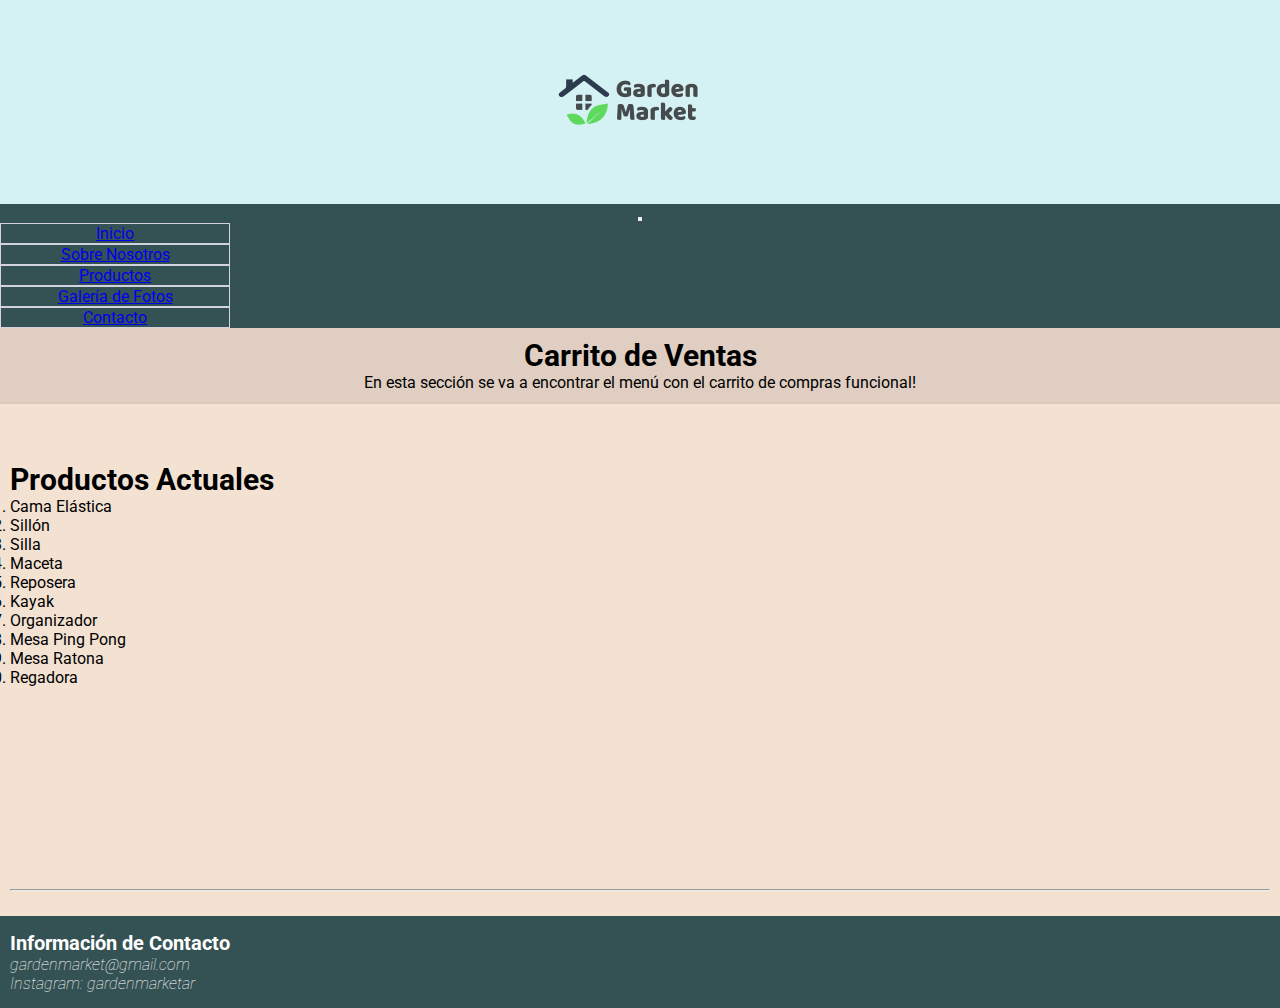
<file: Primera_entrega_final_Landajo/index.html>
<!DOCTYPE html>
<html lang="en">
<head>
    <meta charset="UTF-8">
    <meta http-equiv="X-UA-Compatible" content="IE=edge">
    <meta name="description" content="Conocé a Garden Market, una de las empresas con muebles y productos del hogar más confiables.">
    <meta name="keywords" content="GARDEN MARKET, MUEBLES, HOGAR, ARTICULOS, JARDIN">
    <meta name="viewport" content="width=device-width, initial-scale=1.0">
    <title>Garden Market - Sobre Nosotros</title>
    <link href="https://cdn.jsdelivr.net/npm/bootstrap@5.0.2/dist/css/bootstrap.min.css" rel="stylesheet" integrity="sha384-EVSTQN3/azprG1Anm3QDgpJLIm9Nao0Yz1ztcQTwFspd3yD65VohhpuuCOmLASjC" crossorigin="anonymous">
    <link rel="stylesheet" href="./css/main.css">
    <link rel="preconnect" href="https://fonts.googleapis.com">
    <link rel="preconnect" href="https://fonts.gstatic.com" crossorigin>
    <link href="https://fonts.googleapis.com/css2?family=Roboto:ital,wght@0,100;0,400;0,500;1,100&display=swap" rel="stylesheet">
</head>
<body>
    <header>
        <img src="./imagenes/logo.png" alt="logo">
        <nav class="navbar navbar-expand-md navbar navbar-dark" style="background-color: rgb(52, 81, 83);">
            <div class="container-fluid justify-content-end">
              <button class="navbar-toggler" type="button" data-bs-toggle="collapse" data-bs-target="#navbarSupportedContent" aria-controls="navbarSupportedContent" aria-expanded="false" aria-label="Toggle navigation">
                <span class="navbar-toggler-icon justify-content-end"></span>
              </button>
              <div class="collapse navbar-collapse" id="navbarSupportedContent">
                <ul class="navbar-nav me-auto mb-2 mb-lg-0 w-100 justify-content-evenly">
                  <li class="nav-item">
                    <a class="nav-link" href="./index.html">Inicio</a>
                  </li>
                  <li class="nav-item">
                    <a class="nav-link active" aria-current="page" href="#">Sobre Nosotros</a>
                  </li>
                  <li class="nav-item">
                    <a class="nav-link" href="./productos.html">Productos</a>
                  </li>
                  <li class="nav-item">
                    <a class="nav-link" href="./galeria.html">Galería de Fotos</a>
                  </li>
                  <li class="nav-item">
                    <a class="nav-link" href="./contacto.html">Contacto</a>
                  </li>
                </ul>
              </div>
            </div>
          </nav>
    </header>
    <main>
        <div class="prologo">
            <h1 class="prologo__titulo">Carrito de Ventas</h1>
            <p>En esta sección se va a encontrar el menú con el carrito de compras funcional!</p>

        </div>
        <div class="container-fluid historia">
          <div class="row historia__contenedor">
            <h2 class="historia__titulo">Productos Actuales</h2>
            <div class="col-md-7">
              <ol>
                <li>Cama Elástica</li>
                <li>Sillón</li>
                <li>Silla</li>
                <li>Maceta</li>
                <li>Reposera</li>
                <li>Kayak</li>
                <li>Organizador</li>
                <li>Mesa Ping Pong</li>
                <li>Mesa Ratona</li>
                <li>Regadora</li>
              </ol>
             
            </div>
            <div class="col-md-5">
              <iframe src="https://www.google.com/maps/embed?pb=!1m10!1m8!1m3!1d3722.7600300007934!2d-58.73708995262701!3d-34.3877802220386!3m2!1i1024!2i768!4f13.1!5e0!3m2!1ses!2sar!4v1630358675505!5m2!1ses!2sar" width="100%" height="100%" style="border:0;" allowfullscreen="" loading="lazy"></iframe>              
            </div>
          </div>
    <hr>
           
    </main>
    <div class="container-fluid">
      <div class="row">
        <footer class="pie">
            <h4 class="pie__titulo">Información de Contacto</h4>
            <p class="pie__contactos"><em>gardenmarket@gmail.com</em>
            <br>
            <em>Instagram: gardenmarketar</em></p>
        </footer>

      </div>
    </div>


    <script src="https://cdn.jsdelivr.net/npm/bootstrap@5.0.2/dist/js/bootstrap.bundle.min.js" integrity="sha384-MrcW6ZMFYlzcLA8Nl+NtUVF0sA7MsXsP1UyJoMp4YLEuNSfAP+JcXn/tWtIaxVXM" crossorigin="anonymous"></script>
    <script src="./apps.js"></script>
</body>
</html>
</file>
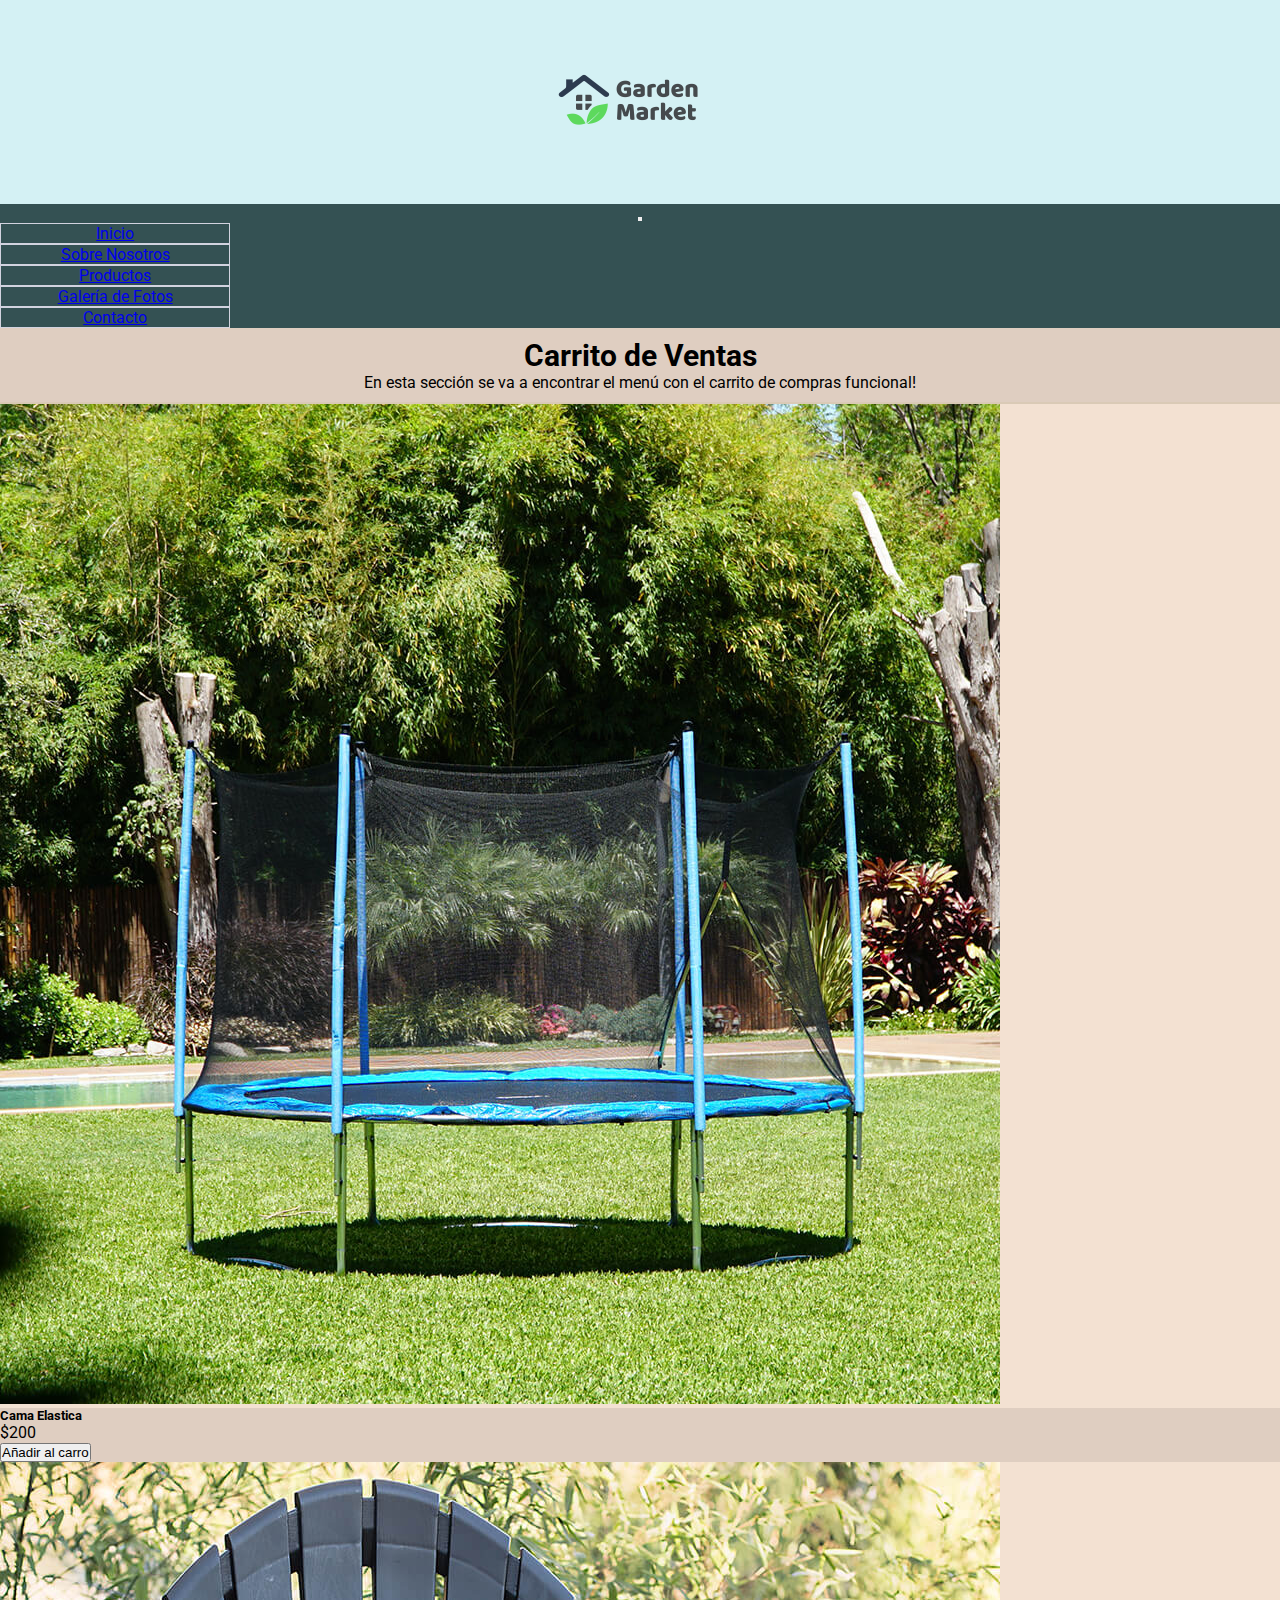
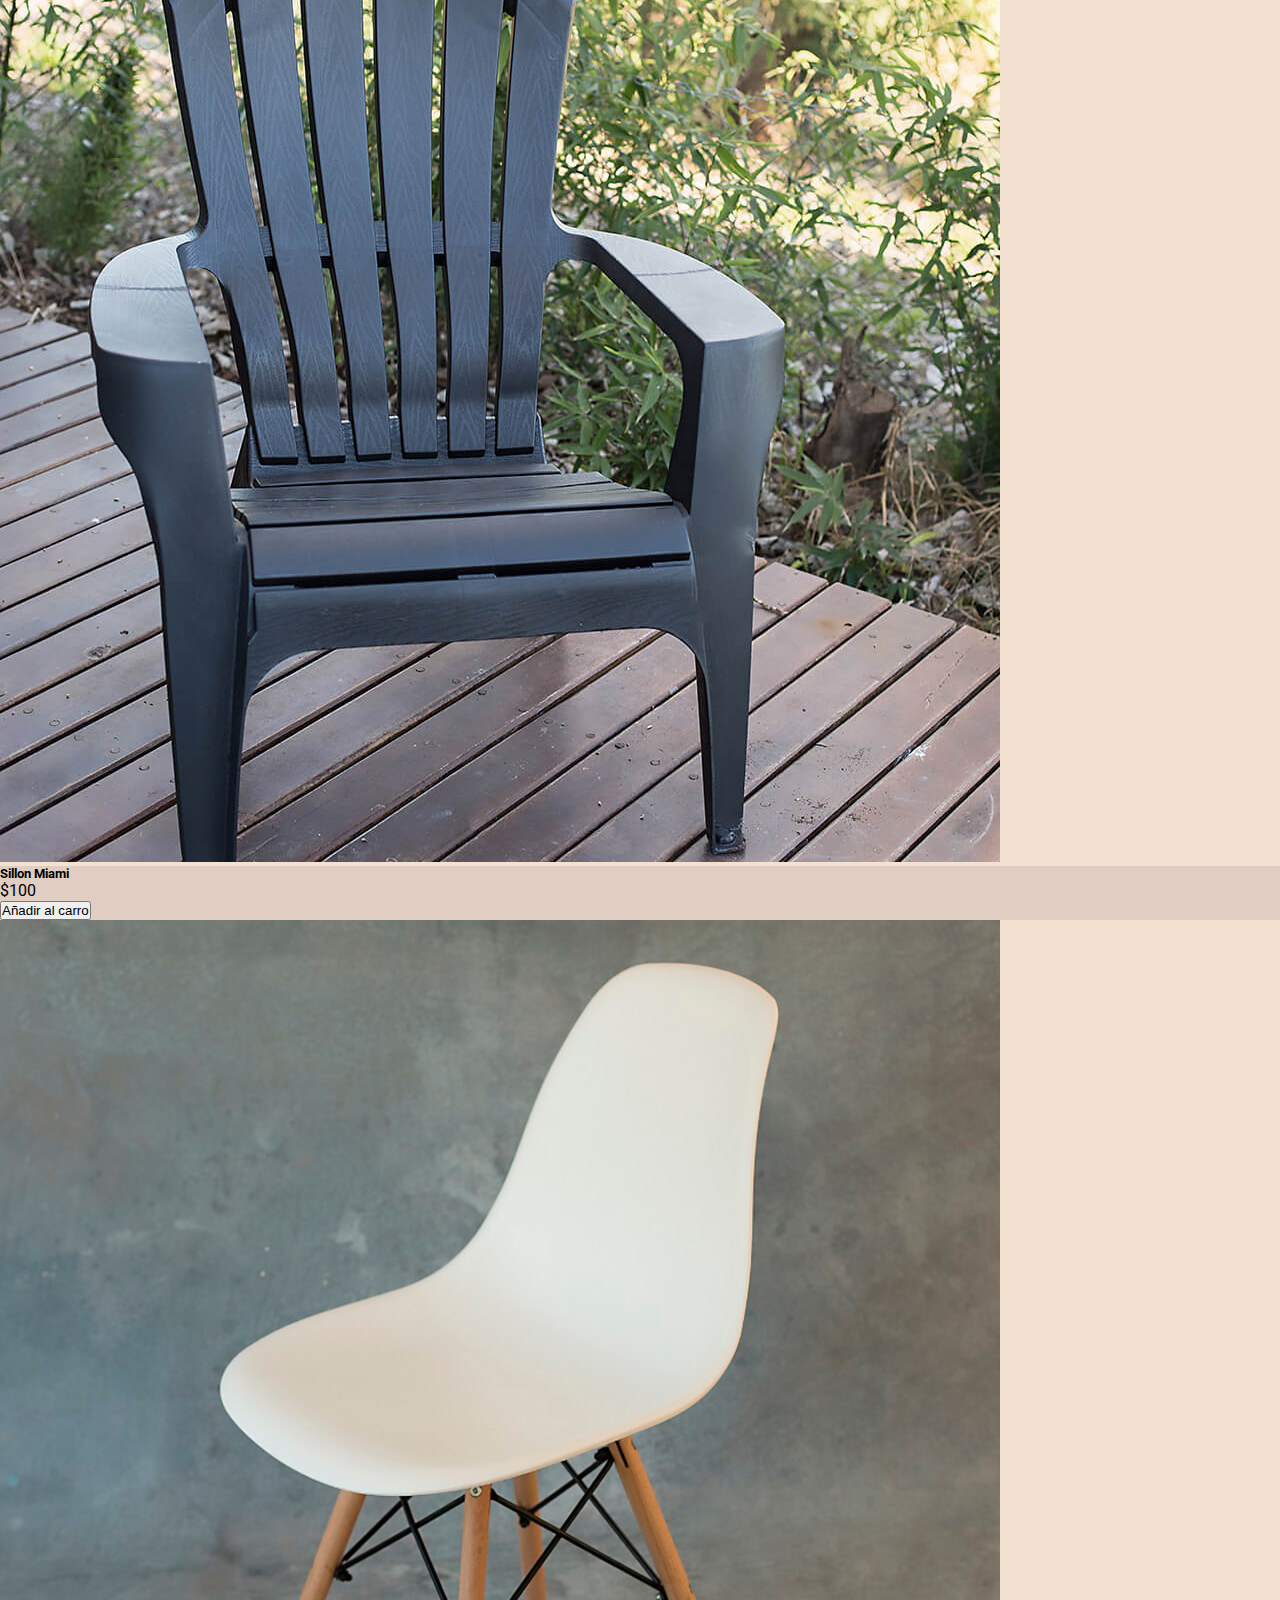
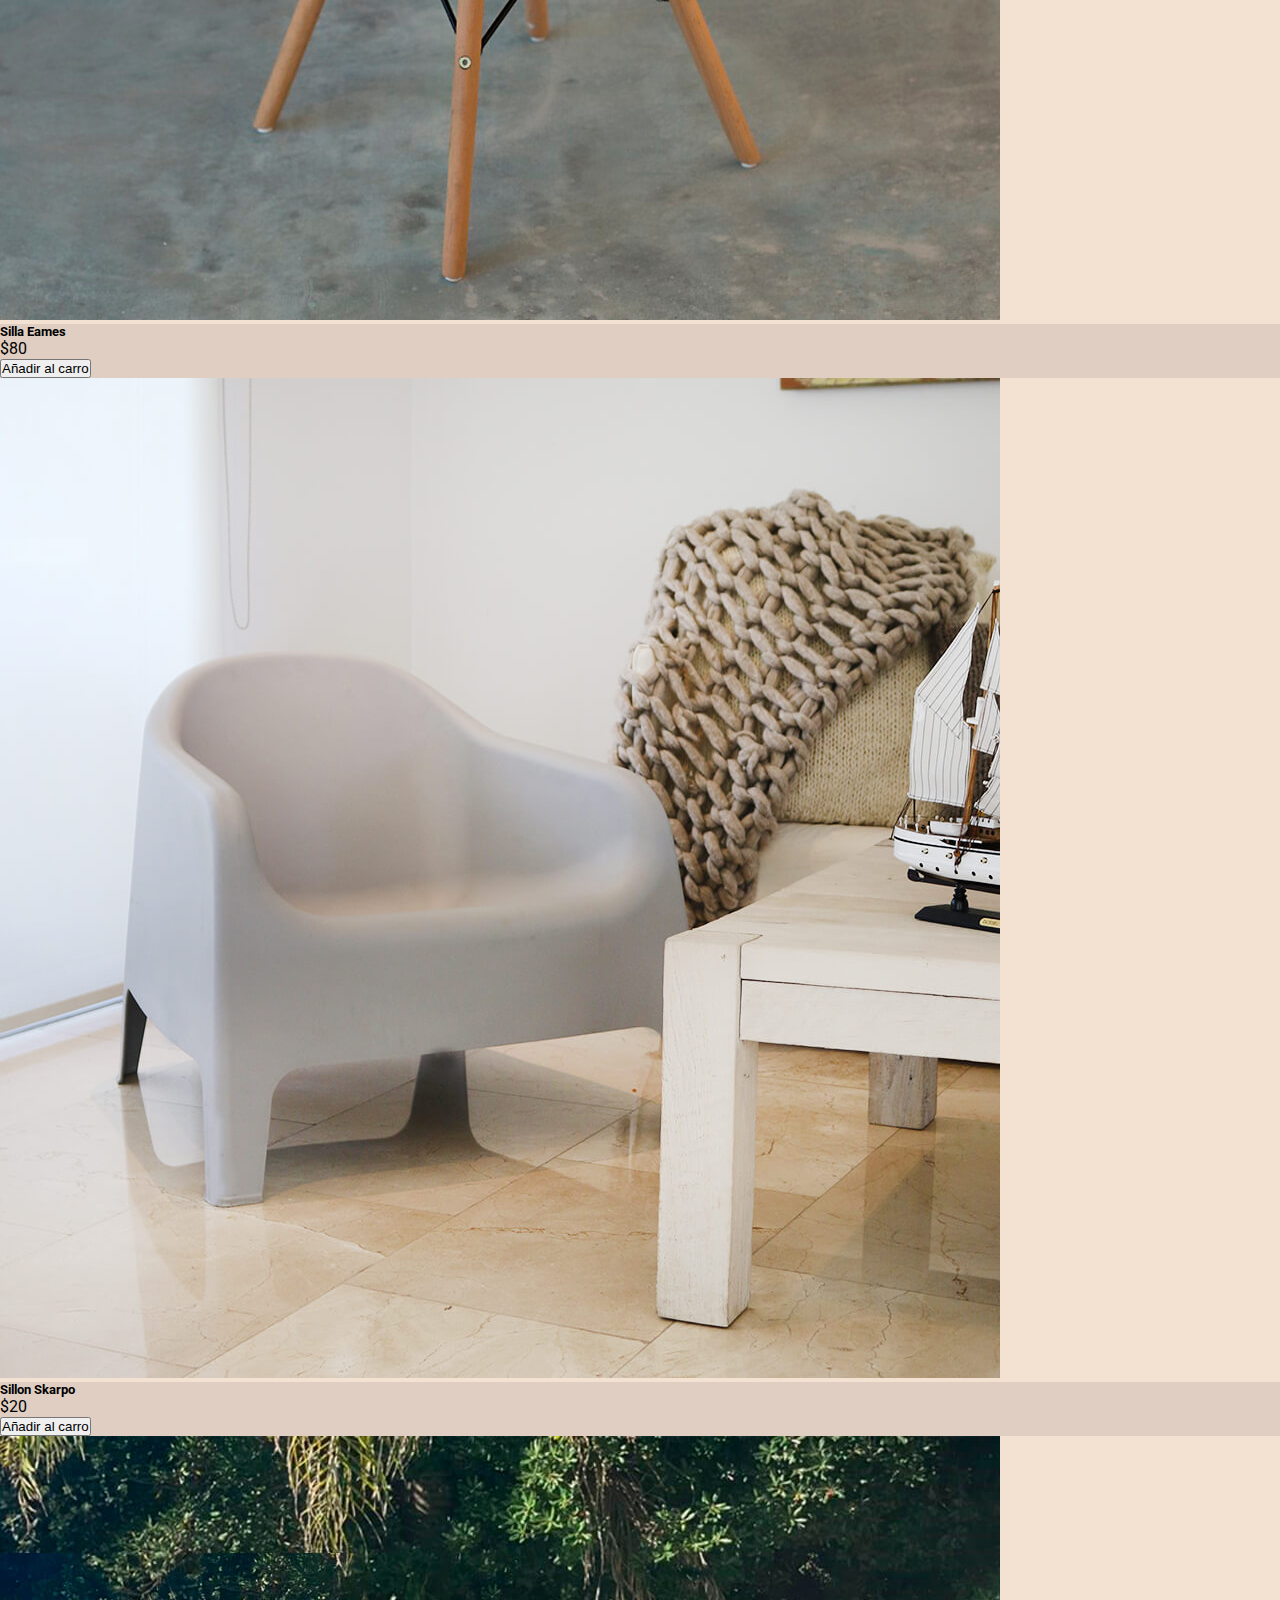
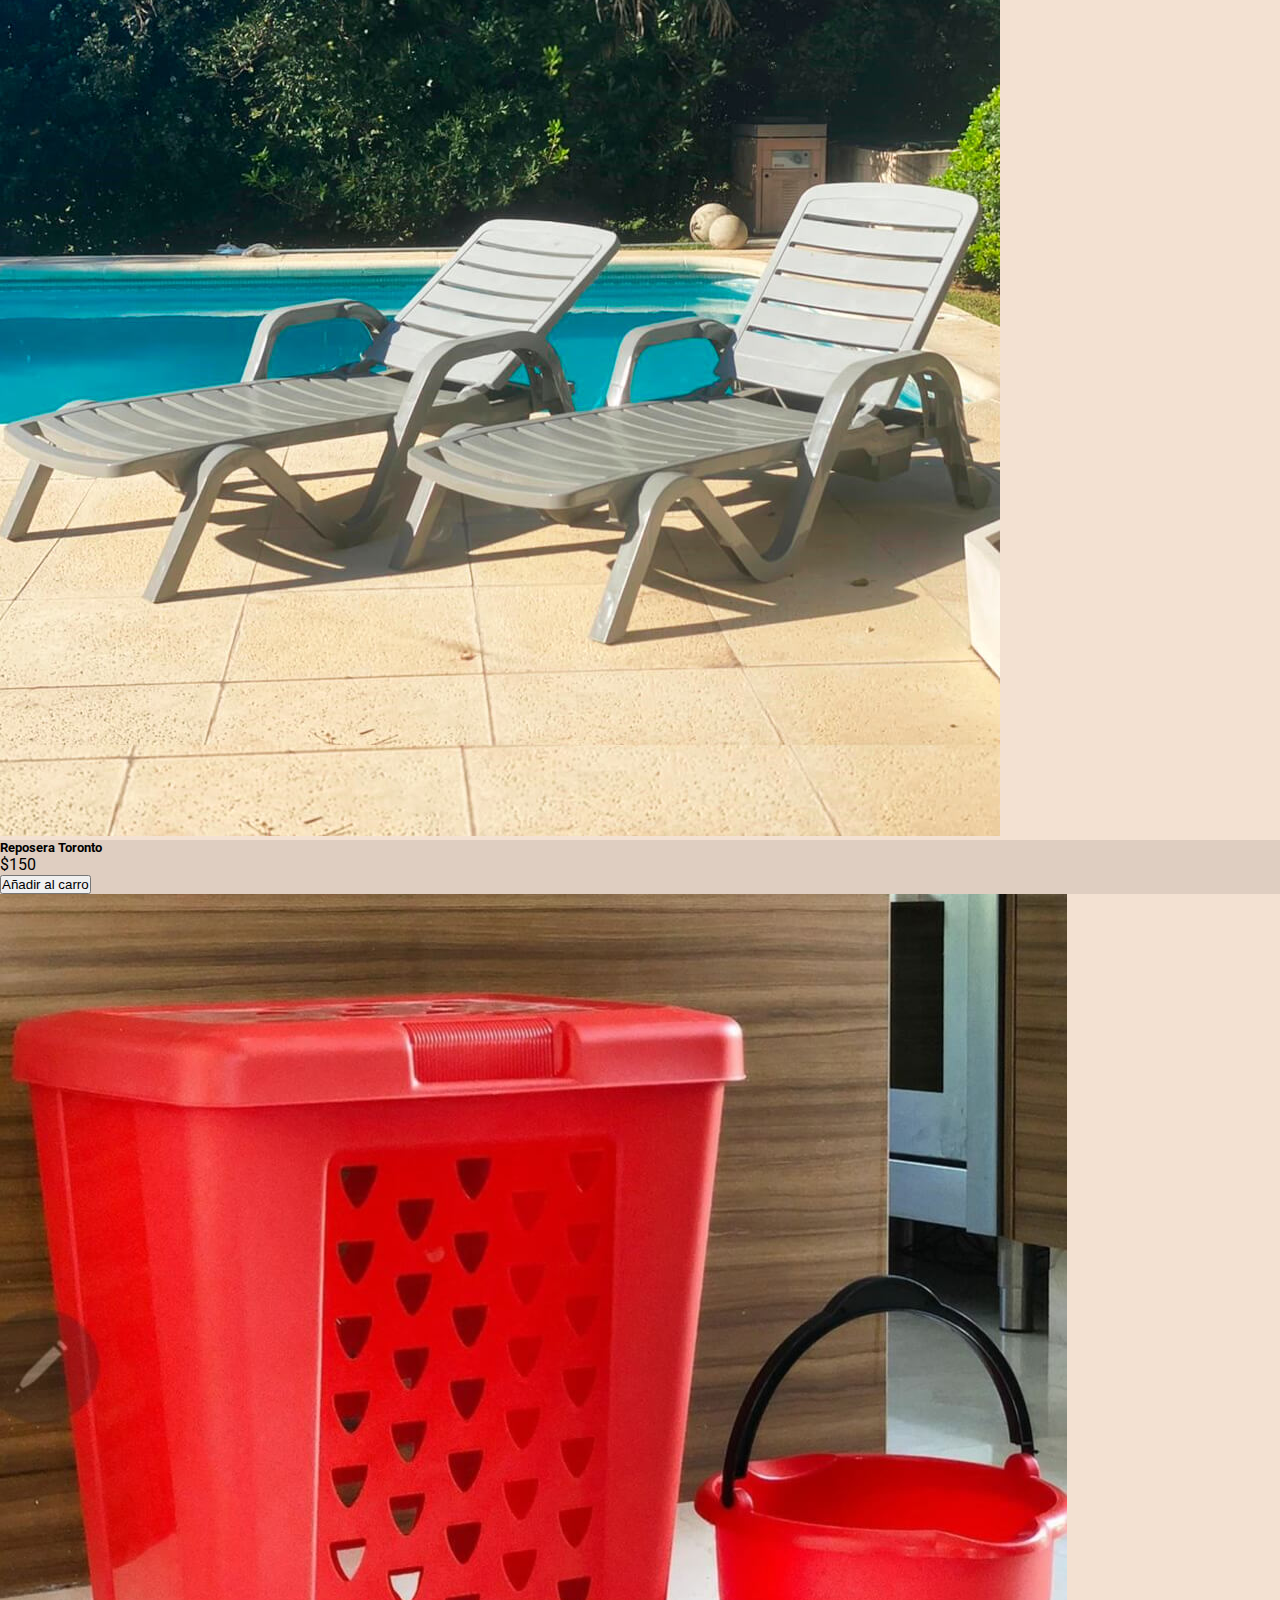
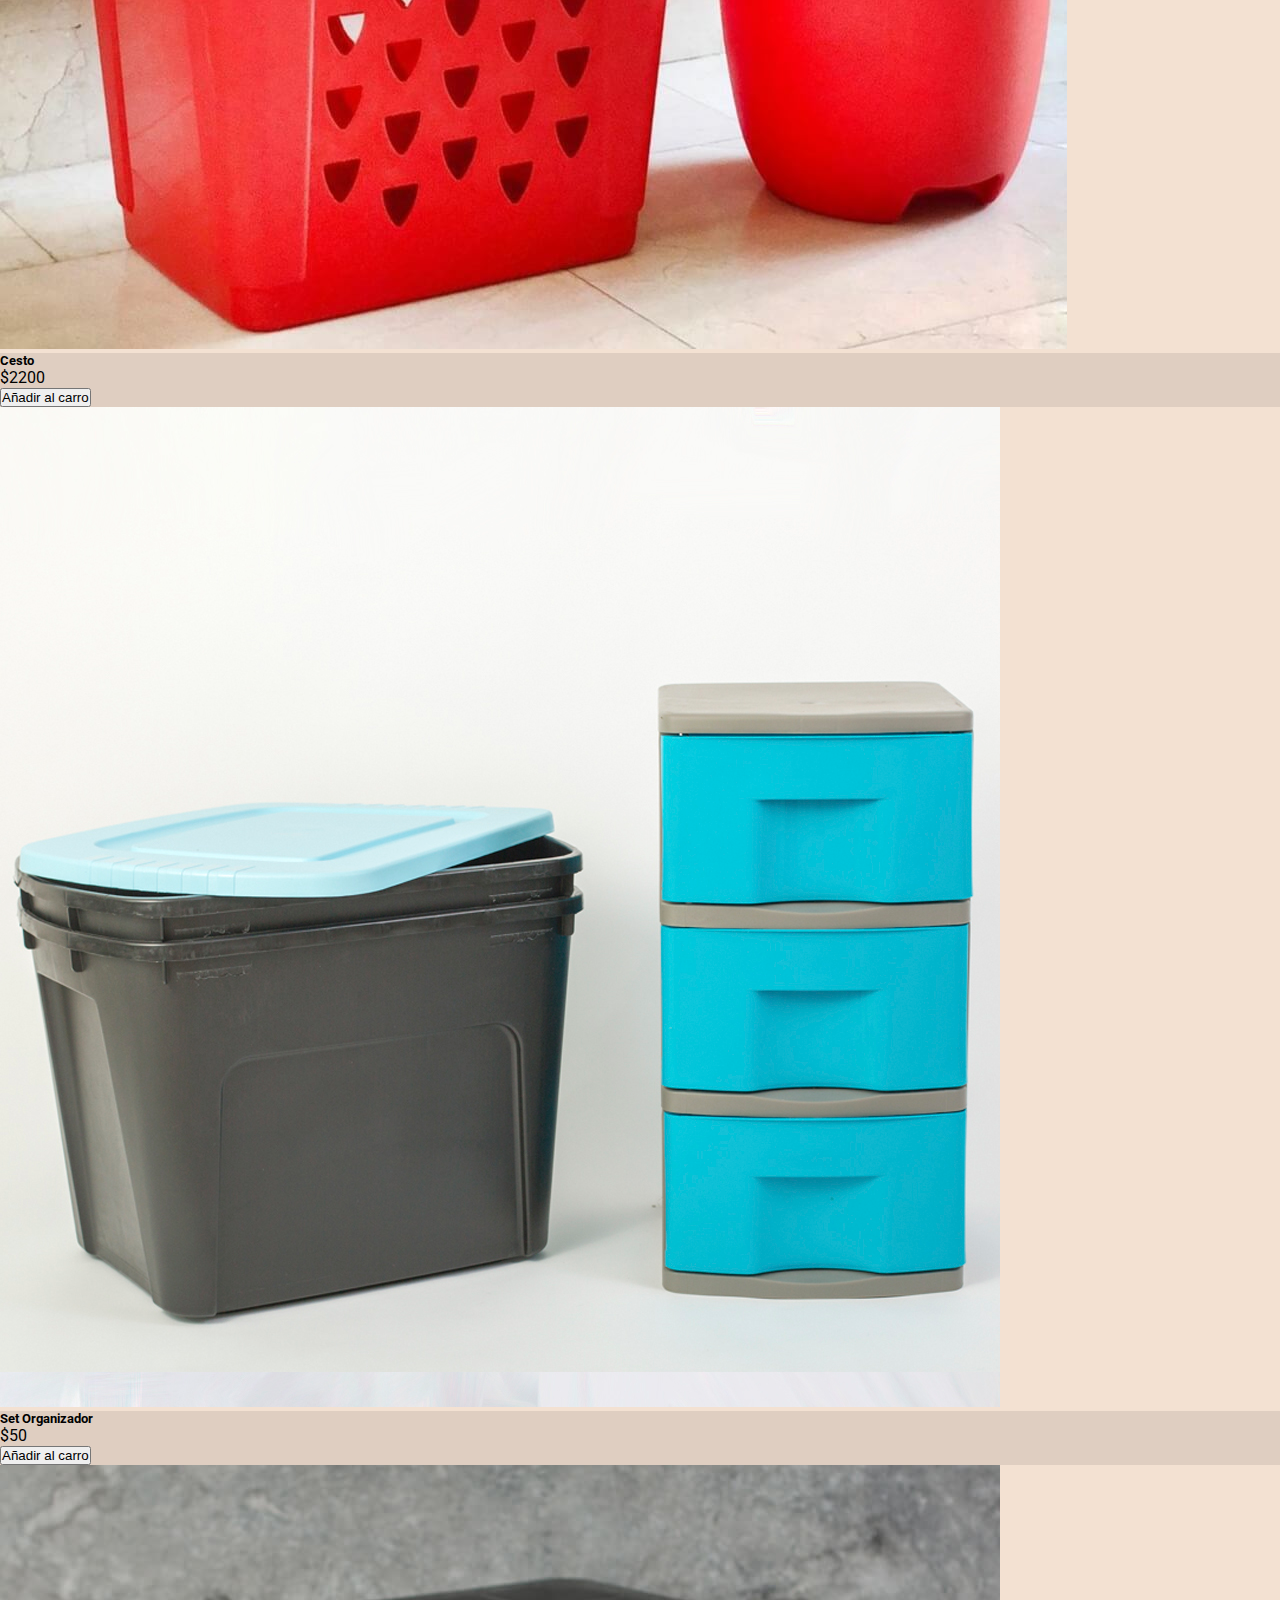
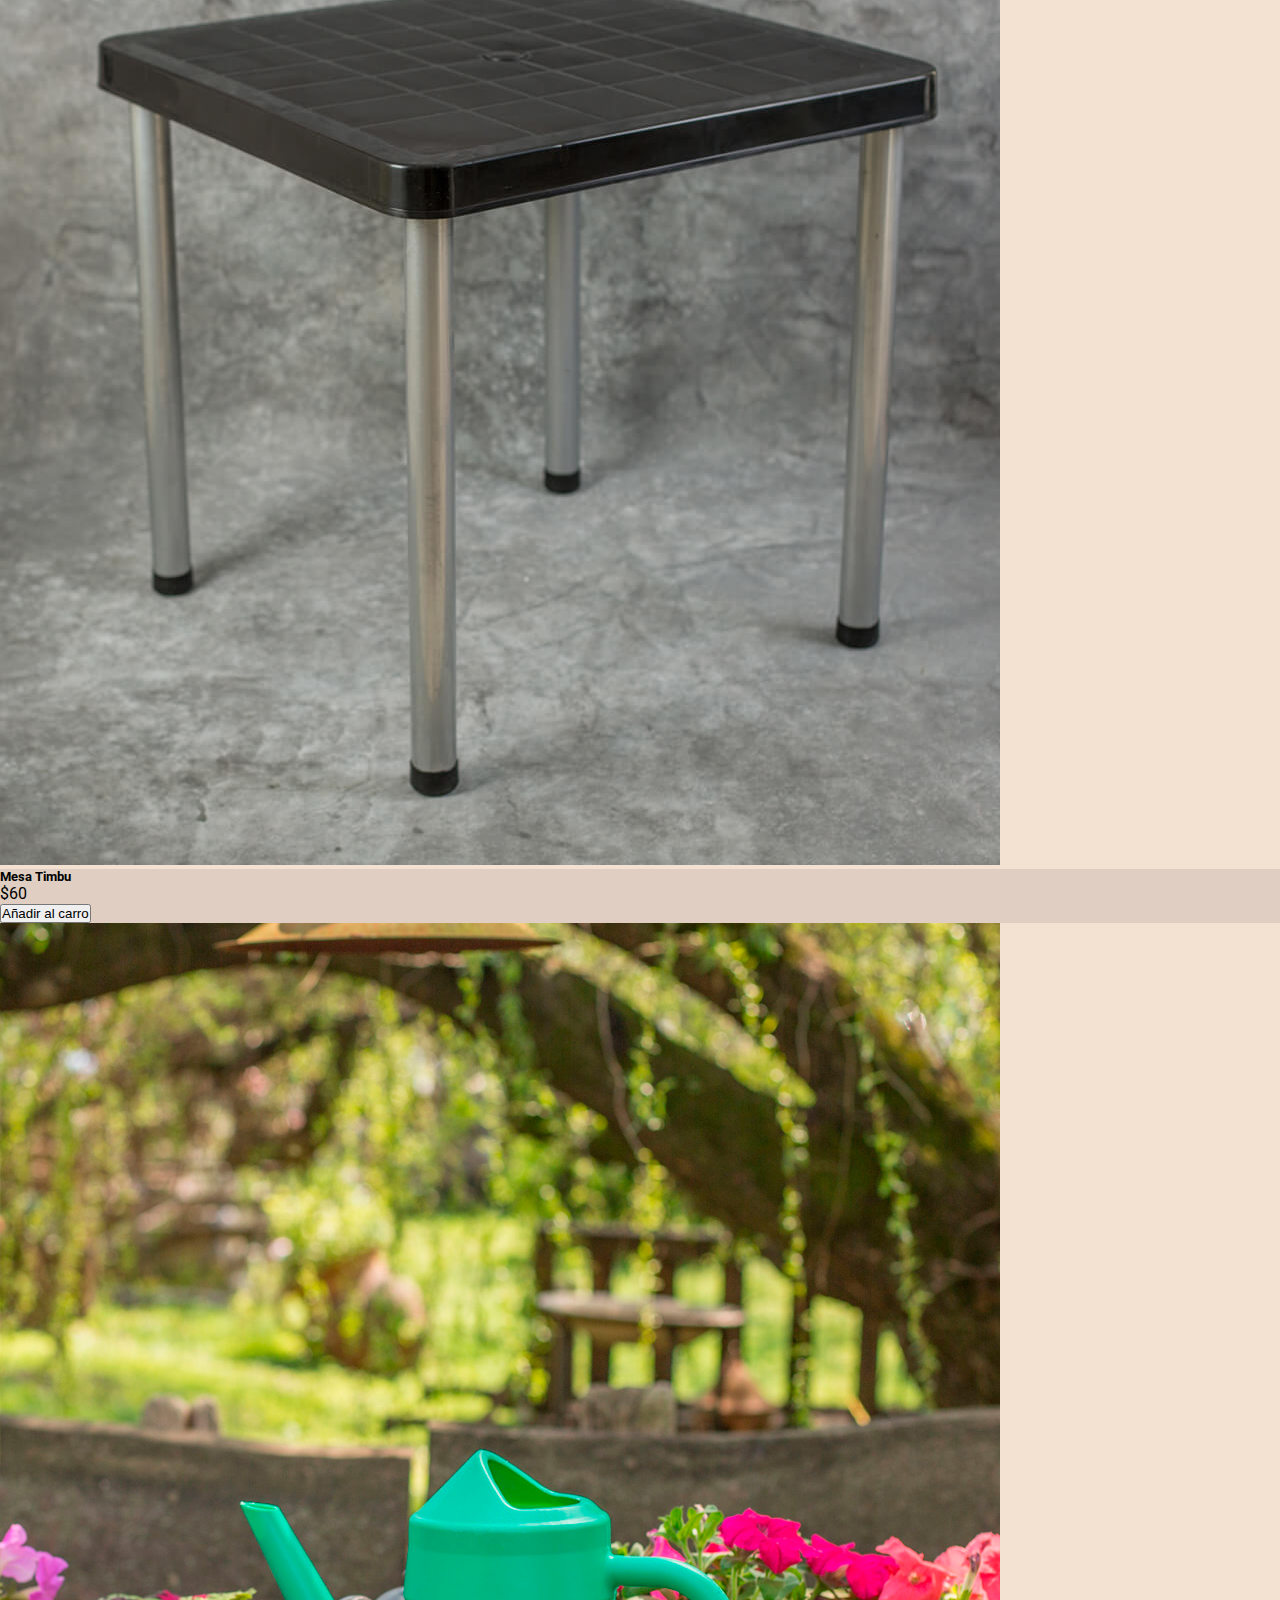
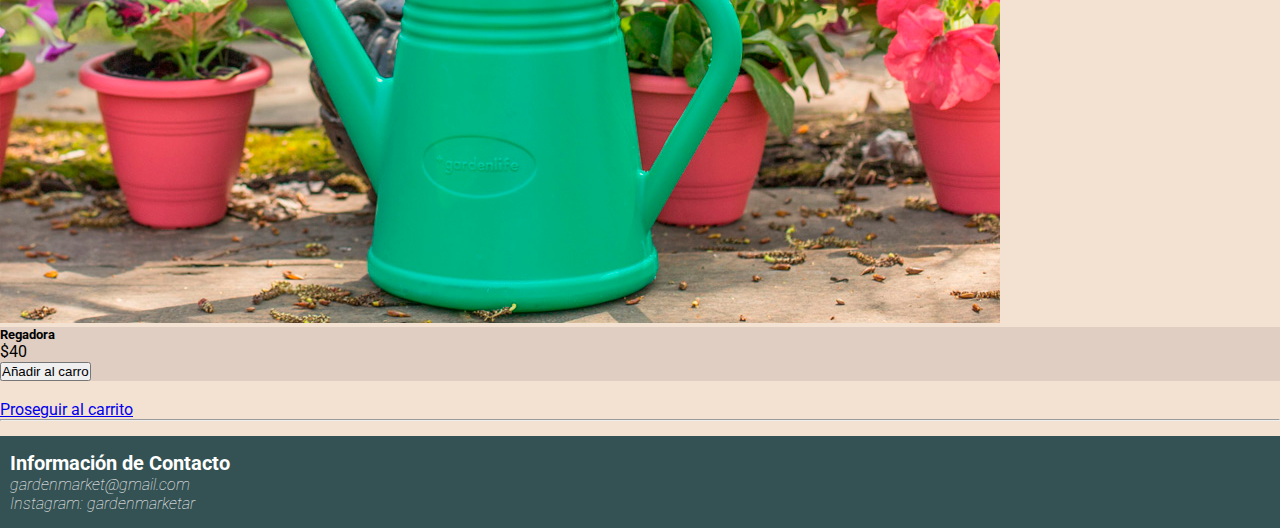
<file: Segunda_Entrega_Landajo/index.html>
<!DOCTYPE html>
<html lang="en">
<head>
    <meta charset="UTF-8">
    <meta http-equiv="X-UA-Compatible" content="IE=edge">
    <meta name="description" content="Conocé a Garden Market, una de las empresas con muebles y productos del hogar más confiables.">
    <meta name="keywords" content="GARDEN MARKET, MUEBLES, HOGAR, ARTICULOS, JARDIN">
    <meta name="viewport" content="width=device-width, initial-scale=1.0">
    <title>Garden Market - Catalogo</title>
    <link href="https://cdn.jsdelivr.net/npm/bootstrap@5.0.2/dist/css/bootstrap.min.css" rel="stylesheet" integrity="sha384-EVSTQN3/azprG1Anm3QDgpJLIm9Nao0Yz1ztcQTwFspd3yD65VohhpuuCOmLASjC" crossorigin="anonymous">
    <link rel="stylesheet" href="./css/main.css">
    <link rel="preconnect" href="https://fonts.googleapis.com">
    <link rel="preconnect" href="https://fonts.gstatic.com" crossorigin>
    <link href="https://fonts.googleapis.com/css2?family=Roboto:ital,wght@0,100;0,400;0,500;1,100&display=swap" rel="stylesheet">
</head>
<body>
    <header>
        <img src="./imagenes/logo.png" alt="logo">
        <nav class="navbar navbar-expand-md navbar navbar-dark" style="background-color: rgb(52, 81, 83);">
            <div class="container-fluid justify-content-end">
              <button class="navbar-toggler" type="button" data-bs-toggle="collapse" data-bs-target="#navbarSupportedContent" aria-controls="navbarSupportedContent" aria-expanded="false" aria-label="Toggle navigation">
                <span class="navbar-toggler-icon justify-content-end"></span>
              </button>
              <div class="collapse navbar-collapse" id="navbarSupportedContent">
                <ul class="navbar-nav me-auto mb-2 mb-lg-0 w-100 justify-content-evenly">
                  <li class="nav-item">
                    <a class="nav-link" href="./index.html">Inicio</a>
                  </li>
                  <li class="nav-item">
                    <a class="nav-link active" aria-current="page" href="#">Sobre Nosotros</a>
                  </li>
                  <li class="nav-item">
                    <a class="nav-link" href="./productos.html">Productos</a>
                  </li>
                  <li class="nav-item">
                    <a class="nav-link" href="./galeria.html">Galería de Fotos</a>
                  </li>
                  <li class="nav-item">
                    <a class="nav-link" href="./contacto.html">Contacto</a>
                  </li>
                </ul>
              </div>
            </div>
          </nav>
    </header>
    <main>
        <div class="prologo">
            <h1 class="prologo__titulo">Carrito de Ventas</h1>
            <p>En esta sección se va a encontrar el menú con el carrito de compras funcional!</p>

        </div>
        <div class="container-fluid mt-2 mr-2 ml-2">
          <div class="row" id="productosPrint">
          </div>
          
        </div>
       
        <br>
        <div class="container-fluid mt-4">
          <a class="link-dark" href="./carrito.html">Proseguir al carrito</a>
        </div>
        
         
    <hr>
    
           
    </main>
    <div class="container-fluid">
      <div class="row">
        <footer class="pie">
            <h4 class="pie__titulo">Información de Contacto</h4>
            <p class="pie__contactos"><em>gardenmarket@gmail.com</em>
            <br>
            <em>Instagram: gardenmarketar</em></p>
        </footer>

      </div>
    </div>


    
    <script src="https://cdn.jsdelivr.net/npm/bootstrap@5.0.2/dist/js/bootstrap.bundle.min.js" integrity="sha384-MrcW6ZMFYlzcLA8Nl+NtUVF0sA7MsXsP1UyJoMp4YLEuNSfAP+JcXn/tWtIaxVXM" crossorigin="anonymous"></script>
    <script src="./apps.js"></script>
    
</body>
</html>
</file>
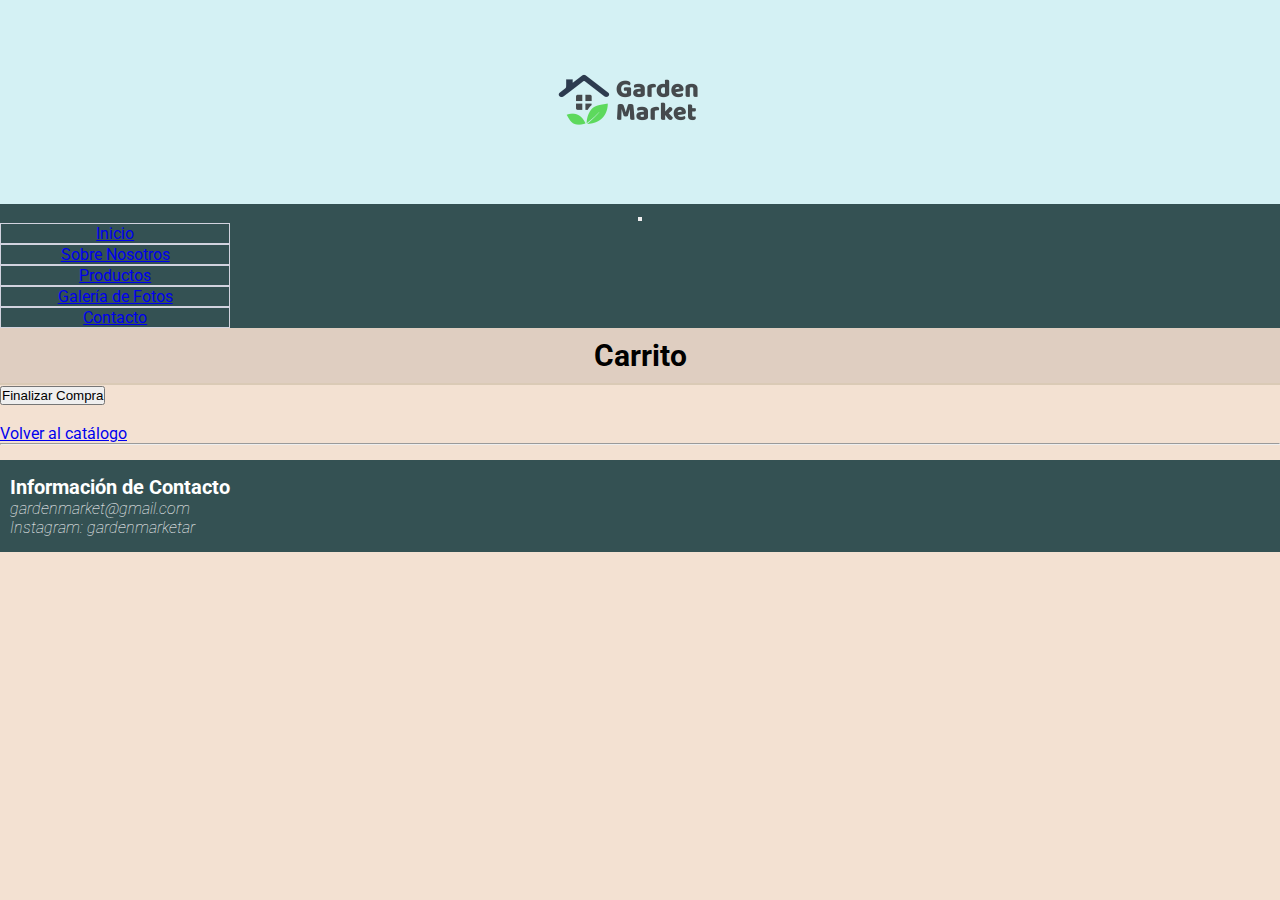
<file: Desafio_clase12_Landajo/carrito.html>
<!DOCTYPE html>
<html lang="en">
<head>
    <meta charset="UTF-8">
    <meta http-equiv="X-UA-Compatible" content="IE=edge">
    <meta name="description" content="Conocé a Garden Market, una de las empresas con muebles y productos del hogar más confiables.">
    <meta name="keywords" content="GARDEN MARKET, MUEBLES, HOGAR, ARTICULOS, JARDIN">
    <meta name="viewport" content="width=device-width, initial-scale=1.0">
    <title>Garden Market - Carrito</title>
    <link href="https://cdn.jsdelivr.net/npm/bootstrap@5.0.2/dist/css/bootstrap.min.css" rel="stylesheet" integrity="sha384-EVSTQN3/azprG1Anm3QDgpJLIm9Nao0Yz1ztcQTwFspd3yD65VohhpuuCOmLASjC" crossorigin="anonymous">
    <link rel="stylesheet" href="./css/main.css">
    <link rel="preconnect" href="https://fonts.googleapis.com">
    <link rel="preconnect" href="https://fonts.gstatic.com" crossorigin>
    <link href="https://fonts.googleapis.com/css2?family=Roboto:ital,wght@0,100;0,400;0,500;1,100&display=swap" rel="stylesheet">
</head>
<body>
    
    <header>
        <img src="./imagenes/logo.png" alt="logo">
        <nav class="navbar navbar-expand-md navbar navbar-dark" style="background-color: rgb(52, 81, 83);">
            <div class="container-fluid justify-content-end">
              <button class="navbar-toggler" type="button" data-bs-toggle="collapse" data-bs-target="#navbarSupportedContent" aria-controls="navbarSupportedContent" aria-expanded="false" aria-label="Toggle navigation">
                <span class="navbar-toggler-icon justify-content-end"></span>
              </button>
              <div class="collapse navbar-collapse" id="navbarSupportedContent">
                <ul class="navbar-nav me-auto mb-2 mb-lg-0 w-100 justify-content-evenly">
                  <li class="nav-item">
                    <a class="nav-link" href="./index.html">Inicio</a>
                  </li>
                  <li class="nav-item">
                    <a class="nav-link active" aria-current="page" href="#">Sobre Nosotros</a>
                  </li>
                  <li class="nav-item">
                    <a class="nav-link" href="./productos.html">Productos</a>
                  </li>
                  <li class="nav-item">
                    <a class="nav-link" href="./galeria.html">Galería de Fotos</a>
                  </li>
                  <li class="nav-item">
                    <a class="nav-link" href="./contacto.html">Contacto</a>
                  </li>
                </ul>
              </div>
            </div>
          </nav>
    </header>
    <main>
        <div class="prologo">
            <h1 class="prologo__titulo">Carrito</h1>
        

        </div>
        <div class="container-fluid">
          <div id="productosPrint" class="container-fluid">
  
  
          </div>

        </div>

        <div class="container-fluid mt-5">
            <button class="btn btn-outline-dark" id="finalizarCompra">Finalizar Compra</button>
            <br><br>
    
            <a class="link-dark" href="./index.html">Volver al catálogo</a>

        </div>
     
         
    <hr>
    
           
    </main>
    <div class="container-fluid">
      <div class="row">
        <footer class="pie">
            <h4 class="pie__titulo">Información de Contacto</h4>
            <p class="pie__contactos"><em>gardenmarket@gmail.com</em>
            <br>
            <em>Instagram: gardenmarketar</em></p>
        </footer>

      </div>
    </div>




    
   
    <script src="https://cdn.jsdelivr.net/npm/bootstrap@5.0.2/dist/js/bootstrap.bundle.min.js" integrity="sha384-MrcW6ZMFYlzcLA8Nl+NtUVF0sA7MsXsP1UyJoMp4YLEuNSfAP+JcXn/tWtIaxVXM" crossorigin="anonymous"></script>
    <script src="https://code.jquery.com/jquery-3.6.0.min.js"></script>
    <script src="./carrito.js"></script>
</body>
</html>
</file>
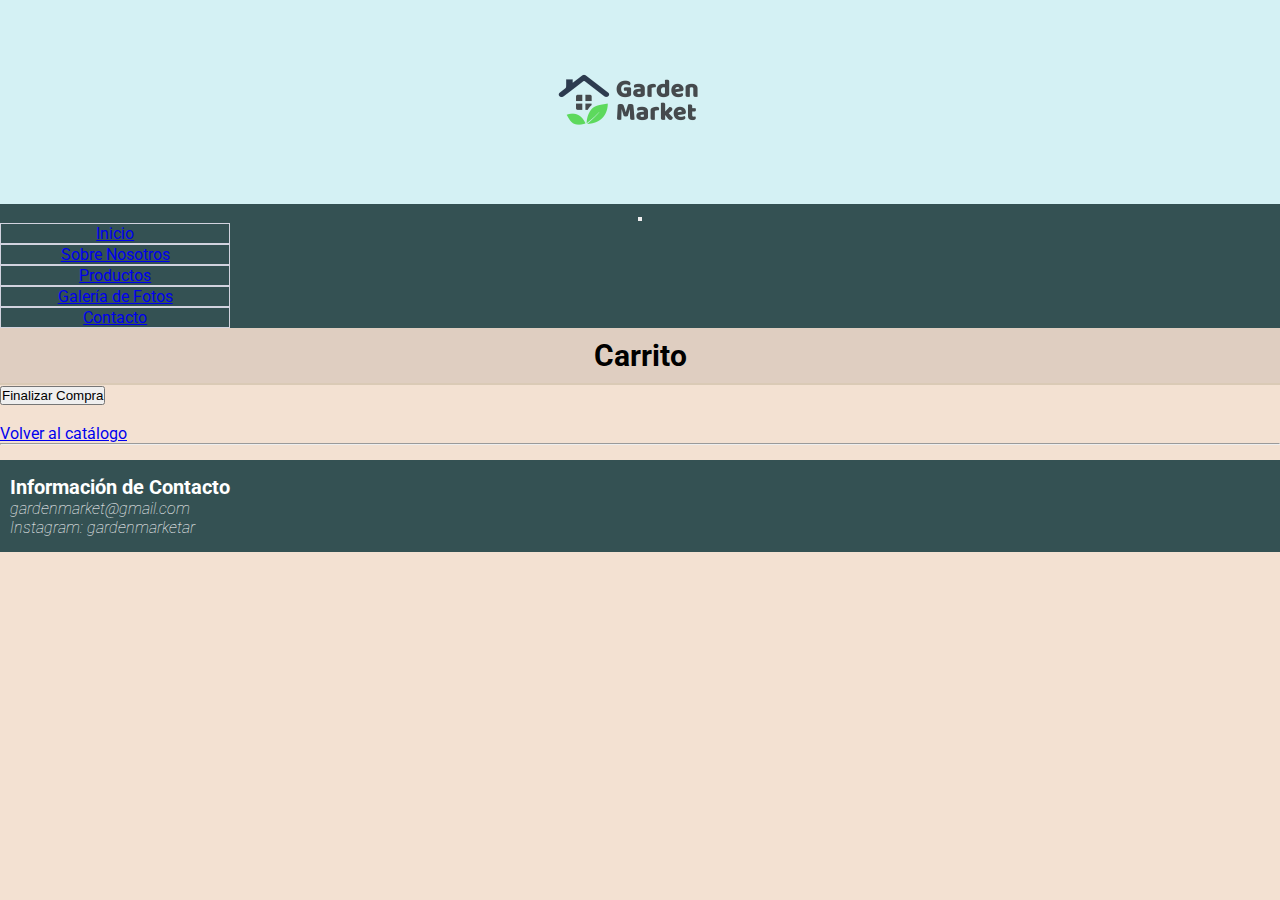
<file: Desafio_clase9+complementario_Landajo/carrito.html>
<!DOCTYPE html>
<html lang="en">
<head>
    <meta charset="UTF-8">
    <meta http-equiv="X-UA-Compatible" content="IE=edge">
    <meta name="description" content="Conocé a Garden Market, una de las empresas con muebles y productos del hogar más confiables.">
    <meta name="keywords" content="GARDEN MARKET, MUEBLES, HOGAR, ARTICULOS, JARDIN">
    <meta name="viewport" content="width=device-width, initial-scale=1.0">
    <title>Garden Market - Carrito</title>
    <link href="https://cdn.jsdelivr.net/npm/bootstrap@5.0.2/dist/css/bootstrap.min.css" rel="stylesheet" integrity="sha384-EVSTQN3/azprG1Anm3QDgpJLIm9Nao0Yz1ztcQTwFspd3yD65VohhpuuCOmLASjC" crossorigin="anonymous">
    <link rel="stylesheet" href="./css/main.css">
    <link rel="preconnect" href="https://fonts.googleapis.com">
    <link rel="preconnect" href="https://fonts.gstatic.com" crossorigin>
    <link href="https://fonts.googleapis.com/css2?family=Roboto:ital,wght@0,100;0,400;0,500;1,100&display=swap" rel="stylesheet">
</head>
<body>
    
    <header>
        <img src="./imagenes/logo.png" alt="logo">
        <nav class="navbar navbar-expand-md navbar navbar-dark" style="background-color: rgb(52, 81, 83);">
            <div class="container-fluid justify-content-end">
              <button class="navbar-toggler" type="button" data-bs-toggle="collapse" data-bs-target="#navbarSupportedContent" aria-controls="navbarSupportedContent" aria-expanded="false" aria-label="Toggle navigation">
                <span class="navbar-toggler-icon justify-content-end"></span>
              </button>
              <div class="collapse navbar-collapse" id="navbarSupportedContent">
                <ul class="navbar-nav me-auto mb-2 mb-lg-0 w-100 justify-content-evenly">
                  <li class="nav-item">
                    <a class="nav-link" href="./index.html">Inicio</a>
                  </li>
                  <li class="nav-item">
                    <a class="nav-link active" aria-current="page" href="#">Sobre Nosotros</a>
                  </li>
                  <li class="nav-item">
                    <a class="nav-link" href="./productos.html">Productos</a>
                  </li>
                  <li class="nav-item">
                    <a class="nav-link" href="./galeria.html">Galería de Fotos</a>
                  </li>
                  <li class="nav-item">
                    <a class="nav-link" href="./contacto.html">Contacto</a>
                  </li>
                </ul>
              </div>
            </div>
          </nav>
    </header>
    <main>
        <div class="prologo">
            <h1 class="prologo__titulo">Carrito</h1>
        

        </div>
        <div id="productosPrint" class="container-fluid">


        </div>

        <div class="container-fluid mt-5">
            <button id="finalizarCompra">Finalizar Compra</button>
            <br><br>
    
            <a href="./index.html">Volver al catálogo</a>

        </div>
     
         
    <hr>
    
           
    </main>
    <div class="container-fluid">
      <div class="row">
        <footer class="pie">
            <h4 class="pie__titulo">Información de Contacto</h4>
            <p class="pie__contactos"><em>gardenmarket@gmail.com</em>
            <br>
            <em>Instagram: gardenmarketar</em></p>
        </footer>

      </div>
    </div>




    
   
    <script src="https://cdn.jsdelivr.net/npm/bootstrap@5.0.2/dist/js/bootstrap.bundle.min.js" integrity="sha384-MrcW6ZMFYlzcLA8Nl+NtUVF0sA7MsXsP1UyJoMp4YLEuNSfAP+JcXn/tWtIaxVXM" crossorigin="anonymous"></script>
    <script src="./carrito.js"></script>
</body>
</html>
</file>
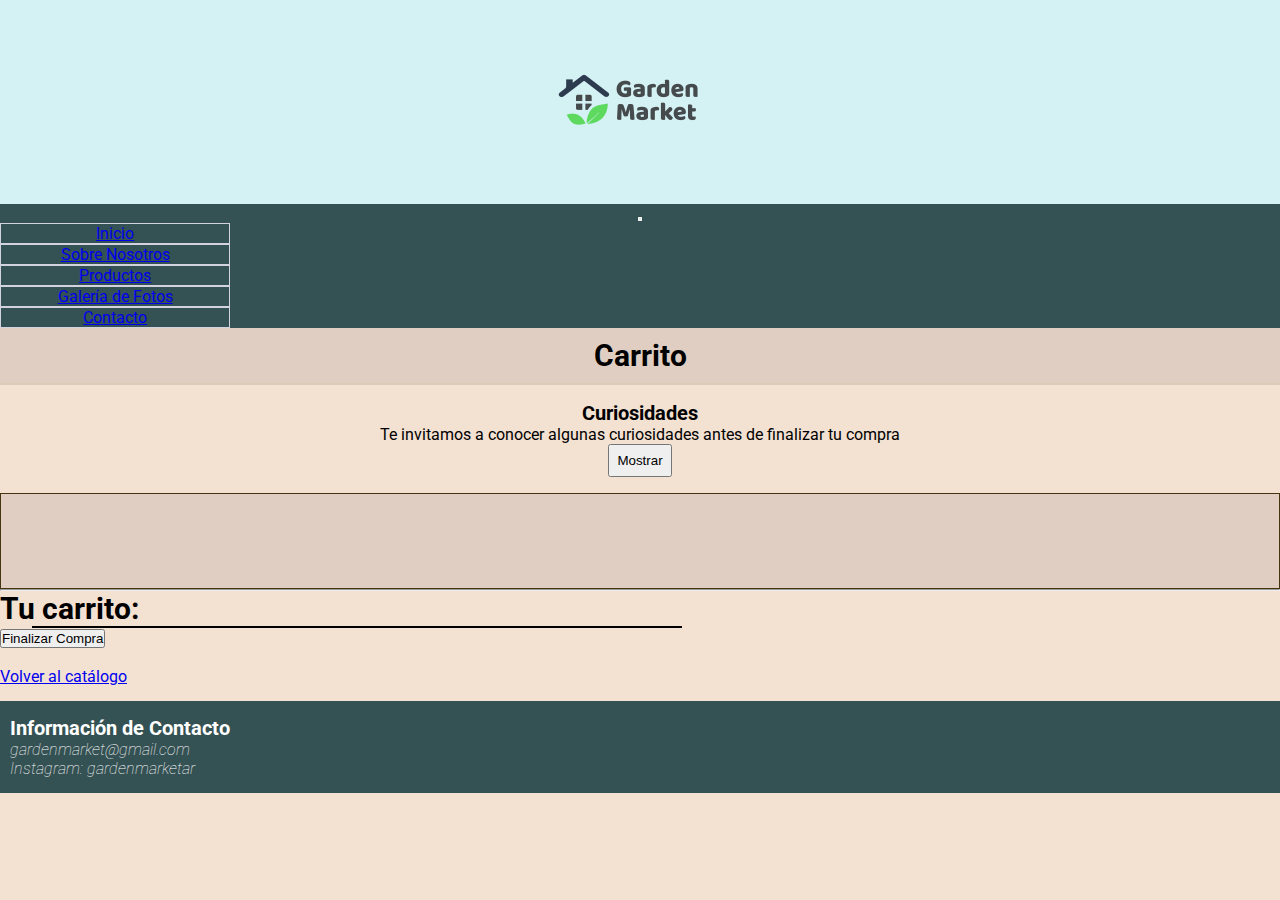
<file: Desafio_clase_14_Landajo/carrito.html>
<!DOCTYPE html>
<html lang="en">
<head>
    <meta charset="UTF-8">
    <meta http-equiv="X-UA-Compatible" content="IE=edge">
    <meta name="description" content="Conocé a Garden Market, una de las empresas con muebles y productos del hogar más confiables.">
    <meta name="keywords" content="GARDEN MARKET, MUEBLES, HOGAR, ARTICULOS, JARDIN">
    <meta name="viewport" content="width=device-width, initial-scale=1.0">
    <title>Garden Market - Carrito</title>
    <link href="https://cdn.jsdelivr.net/npm/bootstrap@5.0.2/dist/css/bootstrap.min.css" rel="stylesheet" integrity="sha384-EVSTQN3/azprG1Anm3QDgpJLIm9Nao0Yz1ztcQTwFspd3yD65VohhpuuCOmLASjC" crossorigin="anonymous">
    <link rel="stylesheet" href="./css/main.css">
    <link rel="preconnect" href="https://fonts.googleapis.com">
    <link rel="preconnect" href="https://fonts.gstatic.com" crossorigin>
    <link href="https://fonts.googleapis.com/css2?family=Roboto:ital,wght@0,100;0,400;0,500;1,100&display=swap" rel="stylesheet">
</head>
<body>
    
    <header>
        <img src="./imagenes/logo.png" alt="logo">
        <nav class="navbar navbar-expand-md navbar navbar-dark" style="background-color: rgb(52, 81, 83);">
            <div class="container-fluid justify-content-end">
              <button class="navbar-toggler" type="button" data-bs-toggle="collapse" data-bs-target="#navbarSupportedContent" aria-controls="navbarSupportedContent" aria-expanded="false" aria-label="Toggle navigation">
                <span class="navbar-toggler-icon justify-content-end"></span>
              </button>
              <div class="collapse navbar-collapse" id="navbarSupportedContent">
                <ul class="navbar-nav me-auto mb-2 mb-lg-0 w-100 justify-content-evenly">
                  <li class="nav-item">
                    <a class="nav-link" href="./index.html">Inicio</a>
                  </li>
                  <li class="nav-item">
                    <a class="nav-link active" aria-current="page" href="#">Sobre Nosotros</a>
                  </li>
                  <li class="nav-item">
                    <a class="nav-link" href="./productos.html">Productos</a>
                  </li>
                  <li class="nav-item">
                    <a class="nav-link" href="./galeria.html">Galería de Fotos</a>
                  </li>
                  <li class="nav-item">
                    <a class="nav-link" href="./contacto.html">Contacto</a>
                  </li>
                </ul>
              </div>
            </div>
          </nav>
    </header>
    <main>
        <div class="prologo">
            <h1 class="prologo__titulo">Carrito</h1>
        

        </div>
        <div id="chistes">
          <h3>Curiosidades</h3>
          <p>Te invitamos a conocer algunas curiosidades antes de finalizar tu compra</p>
        </div>
        <div id="respuesta" class="container">
  
        </div>
        
          
       
        <hr>
          <div class="container-fluid ml-5">
            <h2>Tu carrito:</h2>
          </div>
          <div id="productosPrintCarro" class="container">
  
          </div>

      

        <div class="container-fluid mt-5">
            <button class="btn btn-outline-dark" id="finalizarCompra">Finalizar Compra</button>
            <br><br>
    
            <a class="link-dark" href="./index.html">Volver al catálogo</a>

        </div>
           
    </main>
    <div class="container-fluid">
      <div class="row">
        <footer class="pie">
            <h4 class="pie__titulo">Información de Contacto</h4>
            <p class="pie__contactos"><em>gardenmarket@gmail.com</em>
            <br>
            <em>Instagram: gardenmarketar</em></p>
        </footer>

      </div>
    </div>




    
   
    <script src="https://cdn.jsdelivr.net/npm/bootstrap@5.0.2/dist/js/bootstrap.bundle.min.js" integrity="sha384-MrcW6ZMFYlzcLA8Nl+NtUVF0sA7MsXsP1UyJoMp4YLEuNSfAP+JcXn/tWtIaxVXM" crossorigin="anonymous"></script>
    <script src="https://code.jquery.com/jquery-3.6.0.min.js"></script>
    <script src="./carrito.js"></script>
</body>
</html>
</file>
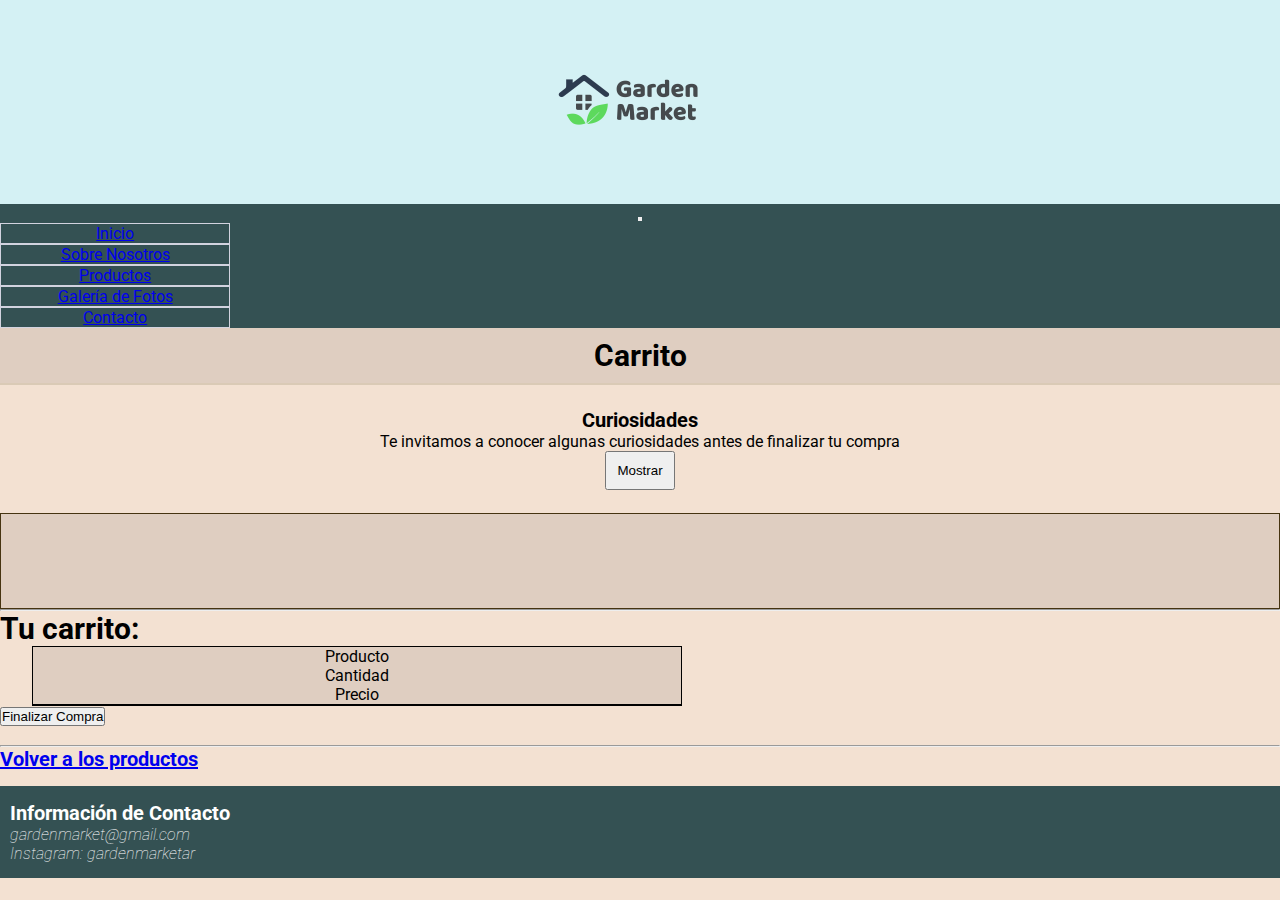
<file: Entrega_Final_Landajo/carrito.html>
<!DOCTYPE html>
<html lang="en">
<head>
    <meta charset="UTF-8">
    <meta http-equiv="X-UA-Compatible" content="IE=edge">
    <meta name="description" content="Conocé a Garden Market, una de las empresas con muebles y productos del hogar más confiables.">
    <meta name="keywords" content="GARDEN MARKET, MUEBLES, HOGAR, ARTICULOS, JARDIN">
    <meta name="viewport" content="width=device-width, initial-scale=1.0">
    <title>Garden Market - Carrito</title>
    <link href="https://cdn.jsdelivr.net/npm/bootstrap@5.0.2/dist/css/bootstrap.min.css" rel="stylesheet" integrity="sha384-EVSTQN3/azprG1Anm3QDgpJLIm9Nao0Yz1ztcQTwFspd3yD65VohhpuuCOmLASjC" crossorigin="anonymous">
    <link rel="stylesheet" href="./css/main.css">
    <link rel="preconnect" href="https://fonts.googleapis.com">
    <link rel="preconnect" href="https://fonts.gstatic.com" crossorigin>
    <link href="https://fonts.googleapis.com/css2?family=Roboto:ital,wght@0,100;0,400;0,500;1,100&display=swap" rel="stylesheet">
</head>
<body>
    
    <header>
        <img src="./imagenes/logo.png" alt="logo">
        <nav class="navbar navbar-expand-md navbar navbar-dark" style="background-color: rgb(52, 81, 83);">
            <div class="container-fluid justify-content-end">
              <button class="navbar-toggler" type="button" data-bs-toggle="collapse" data-bs-target="#navbarSupportedContent" aria-controls="navbarSupportedContent" aria-expanded="false" aria-label="Toggle navigation">
                <span class="navbar-toggler-icon justify-content-end"></span>
              </button>
              <div class="collapse navbar-collapse" id="navbarSupportedContent">
                <ul class="navbar-nav me-auto mb-2 mb-lg-0 w-100 justify-content-evenly">
                  <li class="nav-item">
                    <a class="nav-link" href="./index.html">Inicio</a>
                  </li>
                  <li class="nav-item">
                    <a class="nav-link active" aria-current="page" href="#">Sobre Nosotros</a>
                  </li>
                  <li class="nav-item">
                    <a class="nav-link" href="./productos.html">Productos</a>
                  </li>
                  <li class="nav-item">
                    <a class="nav-link" href="./galeria.html">Galería de Fotos</a>
                  </li>
                  <li class="nav-item">
                    <a class="nav-link" href="./contacto.html">Contacto</a>
                  </li>
                </ul>
              </div>
            </div>
          </nav>
    </header>
    <main>
        <div class="prologo">
            <h1 class="prologo__titulo">Carrito</h1>
        

        </div>
        <div id="chistes">
          <h3>Curiosidades</h3>
          <p>Te invitamos a conocer algunas curiosidades antes de finalizar tu compra</p>
        </div>
        <div id="respuesta" class="container">
  
        </div>
        
          
       
        <hr>
          <div class="container-fluid ml-5">
            <h2>Tu carrito:</h2>
          </div>
          <div id="productosPrintCarro" class="container">
  
          </div>

      

        <div class="container-fluid mt-5">
            <button class="btn btn-outline-dark" id="finalizarCompra">Finalizar Compra</button>
            <br><br>
            <hr>
    
           <h4><a class="link-dark" href="./index.html">Volver a los productos</a> </h4>

        </div>
           
    </main>
    <div class="container-fluid">
      <div class="row">
        <footer class="pie">
            <h4 class="pie__titulo">Información de Contacto</h4>
            <p class="pie__contactos"><em>gardenmarket@gmail.com</em>
            <br>
            <em>Instagram: gardenmarketar</em></p>
        </footer>

      </div>
    </div>




    
   
    <script src="https://cdn.jsdelivr.net/npm/bootstrap@5.0.2/dist/js/bootstrap.bundle.min.js" integrity="sha384-MrcW6ZMFYlzcLA8Nl+NtUVF0sA7MsXsP1UyJoMp4YLEuNSfAP+JcXn/tWtIaxVXM" crossorigin="anonymous"></script>
    <script src="https://code.jquery.com/jquery-3.6.0.min.js"></script>
    <script src="./carrito.js"></script>
</body>
</html>
</file>
<file: Desafio_clase12_Landajo/css/main.css>
* {
  padding: 0;
  margin: 0;
  -webkit-box-sizing: border-box;
          box-sizing: border-box;
}

body {
  background-color: #F3E1D2;
  font-family: "Roboto", sans-serif;
  word-spacing: 1;
}

header {
  text-align: center;
  color: white;
  background-color: #D4F1F4;
}

nav {
  background-color: #345153;
}

form {
  border: 2px solid;
  margin: 15px 10px;
  background-color: #dfcec1;
}

form div {
  padding-left: 10px;
  padding-right: 10px;
}

form input, form select, form textarea {
  background-color: rgba(255, 240, 223, 0.938) !important;
  padding-left: 5px;
}

form .btn {
  background-color: #52a7ad;
}

form .btn:hover {
  background-color: #345153;
}

h2 {
  font-size: 30px;
}

h3, h4 {
  font-size: 20px;
}

.pie {
  background-color: #345153;
  color: white;
  padding: 15px 10px;
  margin-top: 15px;
}

.pie__titulo {
  font-weight: bold;
}

.pie__contactos {
  font-weight: lighter;
}

.prologo {
  background-color: #dfcec1;
  padding: 10px;
  border-bottom: 2px solid #dacab6;
  text-align: center;
}

.prologo__titulo {
  font-size: 30px;
  font-weight: bold;
}

.indexPrincipal {
  background-color: #dfcec1;
  border-bottom: 2px solid #ccb290;
  padding-top: 5px;
}

.indexPrincipal__titulo {
  color: #3f413e;
  font-size: 25px;
}

.indexSecundario__columnas {
  text-align: center;
}

.indexSecundario__columnas--imagen {
  margin-top: 20px;
  height: 150px;
  width: 150px;
}

.galeria {
  margin-top: 10px;
  margin-bottom: 10px;
}

.galeria__productos {
  font-weight: bold;
  color: white;
}

.card .card-body {
  background-color: #dfcec1;
}

.card .card-footer {
  background-color: #D4F1F4;
}

.historia {
  padding: 10px;
}

.historia__contenedor {
  padding: 3rem 0rem;
}

.historia__titulo {
  font-weight: bold;
}

.productos {
  overflow: hidden;
}

.productos .col-md-8 {
  padding-left: 0;
  padding-right: 0;
  border: 2px solid black;
}

.productos .col-md-8 div {
  -ms-flex-item-align: center;
      -ms-grid-row-align: center;
      align-self: center;
  padding-left: 2rem;
  padding-right: 2rem;
}

.productos__titulo {
  background-color: #dfcec1;
  padding-top: 1rem;
  padding-bottom: 1rem;
}

/*-----------------------------------------------------------------------------------------------------*/
@media only screen and (max-width: 768px) {
  .galeria-carousel {
    margin: 15px 0;
  }
  .productos__img {
    display: -webkit-box;
    display: -ms-flexbox;
    display: flex;
    -webkit-box-align: center;
        -ms-flex-align: center;
            align-items: center;
    -webkit-box-pack: center;
        -ms-flex-pack: center;
            justify-content: center;
  }
  .productos__img img {
    margin-top: 15px;
    max-height: 80% !important;
  }
}

@media only screen and (min-width: 768px) {
  nav {
    background-color: #345153;
  }
  nav li {
    max-width: 18%;
    -webkit-box-flex: 1;
        -ms-flex-positive: 1;
            flex-grow: 1;
    border: 1px solid #d2d3df;
  }
  nav li:hover {
    background-color: #243638;
    -webkit-transform: scale(105%);
            transform: scale(105%);
    -webkit-transition: all 1s;
    transition: all 1s;
  }
  .productos .col-md {
    border-right: 2px solid black;
  }
}

@media only screen and (max-width: 576px) {
  .indexSecundario__columnas {
    border-bottom: 2px solid #705c36;
  }
  .indexSecundario__columnas p {
    padding-top: 10px;
  }
  .row footer {
    margin-top: 0;
    text-align: center;
  }
}
/*# sourceMappingURL=main.css.map */
</file>
<file: Desafio_clase8_Landajo/css/main.css>
* {
  padding: 0;
  margin: 0;
  -webkit-box-sizing: border-box;
          box-sizing: border-box;
}

body {
  background-color: #F3E1D2;
  font-family: "Roboto", sans-serif;
  word-spacing: 1;
}

header {
  text-align: center;
  color: white;
  background-color: #D4F1F4;
}

nav {
  background-color: #345153;
}

form {
  border: 2px solid;
  margin: 15px 10px;
  background-color: #dfcec1;
}

form div {
  padding-left: 10px;
  padding-right: 10px;
}

form input, form select, form textarea {
  background-color: rgba(255, 240, 223, 0.938) !important;
  padding-left: 5px;
}

form .btn {
  background-color: #52a7ad;
}

form .btn:hover {
  background-color: #345153;
}

h2 {
  font-size: 30px;
}

h3, h4 {
  font-size: 20px;
}

.pie {
  background-color: #345153;
  color: white;
  padding: 15px 10px;
  margin-top: 15px;
}

.pie__titulo {
  font-weight: bold;
}

.pie__contactos {
  font-weight: lighter;
}

.prologo {
  background-color: #dfcec1;
  padding: 10px;
  border-bottom: 2px solid #dacab6;
  text-align: center;
}

.prologo__titulo {
  font-size: 30px;
  font-weight: bold;
}

.indexPrincipal {
  background-color: #dfcec1;
  border-bottom: 2px solid #ccb290;
  padding-top: 5px;
}

.indexPrincipal__titulo {
  color: #3f413e;
  font-size: 25px;
}

.indexSecundario__columnas {
  text-align: center;
}

.indexSecundario__columnas--imagen {
  margin-top: 20px;
  height: 150px;
  width: 150px;
}

.galeria {
  margin-top: 10px;
  margin-bottom: 10px;
}

.galeria__productos {
  font-weight: bold;
  color: white;
}

.card .card-body {
  background-color: #dfcec1;
}

.card .card-footer {
  background-color: #D4F1F4;
}

.historia {
  padding: 10px;
}

.historia__contenedor {
  padding: 3rem 0rem;
}

.historia__titulo {
  font-weight: bold;
}

.productos {
  overflow: hidden;
}

.productos .col-md-8 {
  padding-left: 0;
  padding-right: 0;
  border: 2px solid black;
}

.productos .col-md-8 div {
  -ms-flex-item-align: center;
      -ms-grid-row-align: center;
      align-self: center;
  padding-left: 2rem;
  padding-right: 2rem;
}

.productos__titulo {
  background-color: #dfcec1;
  padding-top: 1rem;
  padding-bottom: 1rem;
}

/*-----------------------------------------------------------------------------------------------------*/
@media only screen and (max-width: 768px) {
  .galeria-carousel {
    margin: 15px 0;
  }
  .productos__img {
    display: -webkit-box;
    display: -ms-flexbox;
    display: flex;
    -webkit-box-align: center;
        -ms-flex-align: center;
            align-items: center;
    -webkit-box-pack: center;
        -ms-flex-pack: center;
            justify-content: center;
  }
  .productos__img img {
    margin-top: 15px;
    max-height: 80% !important;
  }
}

@media only screen and (min-width: 768px) {
  nav {
    background-color: #345153;
  }
  nav li {
    max-width: 18%;
    -webkit-box-flex: 1;
        -ms-flex-positive: 1;
            flex-grow: 1;
    border: 1px solid #d2d3df;
  }
  nav li:hover {
    background-color: #243638;
    -webkit-transform: scale(105%);
            transform: scale(105%);
    -webkit-transition: all 1s;
    transition: all 1s;
  }
  .productos .col-md {
    border-right: 2px solid black;
  }
}

@media only screen and (max-width: 576px) {
  .indexSecundario__columnas {
    border-bottom: 2px solid #705c36;
  }
  .indexSecundario__columnas p {
    padding-top: 10px;
  }
  .row footer {
    margin-top: 0;
    text-align: center;
  }
}
/*# sourceMappingURL=main.css.map */
</file>
<file: Desafio_clase9+complementario_Landajo/css/main.css>
* {
  padding: 0;
  margin: 0;
  -webkit-box-sizing: border-box;
          box-sizing: border-box;
}

body {
  background-color: #F3E1D2;
  font-family: "Roboto", sans-serif;
  word-spacing: 1;
}

header {
  text-align: center;
  color: white;
  background-color: #D4F1F4;
}

nav {
  background-color: #345153;
}

form {
  border: 2px solid;
  margin: 15px 10px;
  background-color: #dfcec1;
}

form div {
  padding-left: 10px;
  padding-right: 10px;
}

form input, form select, form textarea {
  background-color: rgba(255, 240, 223, 0.938) !important;
  padding-left: 5px;
}

form .btn {
  background-color: #52a7ad;
}

form .btn:hover {
  background-color: #345153;
}

h2 {
  font-size: 30px;
}

h3, h4 {
  font-size: 20px;
}

.pie {
  background-color: #345153;
  color: white;
  padding: 15px 10px;
  margin-top: 15px;
}

.pie__titulo {
  font-weight: bold;
}

.pie__contactos {
  font-weight: lighter;
}

.prologo {
  background-color: #dfcec1;
  padding: 10px;
  border-bottom: 2px solid #dacab6;
  text-align: center;
}

.prologo__titulo {
  font-size: 30px;
  font-weight: bold;
}

.indexPrincipal {
  background-color: #dfcec1;
  border-bottom: 2px solid #ccb290;
  padding-top: 5px;
}

.indexPrincipal__titulo {
  color: #3f413e;
  font-size: 25px;
}

.indexSecundario__columnas {
  text-align: center;
}

.indexSecundario__columnas--imagen {
  margin-top: 20px;
  height: 150px;
  width: 150px;
}

.galeria {
  margin-top: 10px;
  margin-bottom: 10px;
}

.galeria__productos {
  font-weight: bold;
  color: white;
}

.card .card-body {
  background-color: #dfcec1;
}

.card .card-footer {
  background-color: #D4F1F4;
}

.historia {
  padding: 10px;
}

.historia__contenedor {
  padding: 3rem 0rem;
}

.historia__titulo {
  font-weight: bold;
}

.productos {
  overflow: hidden;
}

.productos .col-md-8 {
  padding-left: 0;
  padding-right: 0;
  border: 2px solid black;
}

.productos .col-md-8 div {
  -ms-flex-item-align: center;
      -ms-grid-row-align: center;
      align-self: center;
  padding-left: 2rem;
  padding-right: 2rem;
}

.productos__titulo {
  background-color: #dfcec1;
  padding-top: 1rem;
  padding-bottom: 1rem;
}

/*-----------------------------------------------------------------------------------------------------*/
@media only screen and (max-width: 768px) {
  .galeria-carousel {
    margin: 15px 0;
  }
  .productos__img {
    display: -webkit-box;
    display: -ms-flexbox;
    display: flex;
    -webkit-box-align: center;
        -ms-flex-align: center;
            align-items: center;
    -webkit-box-pack: center;
        -ms-flex-pack: center;
            justify-content: center;
  }
  .productos__img img {
    margin-top: 15px;
    max-height: 80% !important;
  }
}

@media only screen and (min-width: 768px) {
  nav {
    background-color: #345153;
  }
  nav li {
    max-width: 18%;
    -webkit-box-flex: 1;
        -ms-flex-positive: 1;
            flex-grow: 1;
    border: 1px solid #d2d3df;
  }
  nav li:hover {
    background-color: #243638;
    -webkit-transform: scale(105%);
            transform: scale(105%);
    -webkit-transition: all 1s;
    transition: all 1s;
  }
  .productos .col-md {
    border-right: 2px solid black;
  }
}

@media only screen and (max-width: 576px) {
  .indexSecundario__columnas {
    border-bottom: 2px solid #705c36;
  }
  .indexSecundario__columnas p {
    padding-top: 10px;
  }
  .row footer {
    margin-top: 0;
    text-align: center;
  }
}
/*# sourceMappingURL=main.css.map */
</file>
<file: Entrega_Final_Landajo/css/main.css>
* {
  padding: 0;
  margin: 0;
  -webkit-box-sizing: border-box;
          box-sizing: border-box;
}

body {
  background-color: #F3E1D2;
  font-family: "Roboto", sans-serif;
  word-spacing: 1;
}

header {
  text-align: center;
  color: white;
  background-color: #D4F1F4;
}

nav {
  background-color: #345153;
}

form {
  border: 2px solid;
  margin: 15px 10px;
  background-color: #dfcec1;
}

form div {
  padding-left: 10px;
  padding-right: 10px;
}

form input, form select, form textarea {
  background-color: rgba(255, 240, 223, 0.938) !important;
  padding-left: 5px;
}

form .btn {
  background-color: #52a7ad;
}

form .btn:hover {
  background-color: #345153;
}

h2 {
  font-size: 30px;
}

h3, h4 {
  font-size: 20px;
}

.pie {
  background-color: #345153;
  color: white;
  padding: 15px 10px;
  margin-top: 15px;
}

.pie__titulo {
  font-weight: bold;
}

.pie__contactos {
  font-weight: lighter;
}

.prologo {
  background-color: #dfcec1;
  padding: 10px;
  border-bottom: 2px solid #dacab6;
  text-align: center;
}

.prologo__titulo {
  font-size: 30px;
  font-weight: bold;
}

.indexPrincipal {
  background-color: #dfcec1;
  border-bottom: 2px solid #ccb290;
  padding-top: 5px;
}

.indexPrincipal__titulo {
  color: #3f413e;
  font-size: 25px;
}

.indexSecundario__columnas {
  text-align: center;
}

.indexSecundario__columnas--imagen {
  margin-top: 20px;
  height: 150px;
  width: 150px;
}

.galeria {
  margin-top: 10px;
  margin-bottom: 10px;
}

.galeria__productos {
  font-weight: bold;
  color: white;
}

.card .card-body {
  background-color: #dfcec1;
}

.card .card-footer {
  background-color: #D4F1F4;
}

.historia {
  padding: 10px;
}

.historia__contenedor {
  padding: 3rem 0rem;
}

.historia__titulo {
  font-weight: bold;
}

.productos {
  overflow: hidden;
}

.productos .col-md-8 {
  padding-left: 0;
  padding-right: 0;
  border: 2px solid black;
}

.productos .col-md-8 div {
  -ms-flex-item-align: center;
      -ms-grid-row-align: center;
      align-self: center;
  padding-left: 2rem;
  padding-right: 2rem;
}

.productos__titulo {
  background-color: #dfcec1;
  padding-top: 1rem;
  padding-bottom: 1rem;
}

#chistes {
  text-align: center;
  margin-bottom: 1rem;
  margin-top: 1rem;
  padding: 7px;
}

#respuesta {
  overflow: hidden;
  text-align: center;
  height: 6rem;
  border: 0.5px solid #463411;
  background-color: #dfcec1;
  color: black;
}

#productosPrintCarro {
  margin-left: 2rem;
  width: 650px;
  border: 1px black solid;
  text-align: center;
  background-color: #dfcec1;
}

#productosPrintCarro img {
  height: 70%;
  width: 70%;
}

#iconoCarrito {
  background-color: #dfcec1;
  border: 1px solid black;
  height: 5rem;
  width: 21rem;
  -webkit-box-align: center;
      -ms-flex-align: center;
          align-items: center;
  -webkit-box-pack: center;
      -ms-flex-pack: center;
          justify-content: center;
}

#iconoCarrito img {
  height: 70%;
  width: 70%;
}

/*-----------------------------------------------------------------------------------------------------*/
@media only screen and (max-width: 768px) {
  .galeria-carousel {
    margin: 15px 0;
  }
  .productos__img {
    display: -webkit-box;
    display: -ms-flexbox;
    display: flex;
    -webkit-box-align: center;
        -ms-flex-align: center;
            align-items: center;
    -webkit-box-pack: center;
        -ms-flex-pack: center;
            justify-content: center;
  }
  .productos__img img {
    margin-top: 15px;
    max-height: 80% !important;
  }
}

@media only screen and (min-width: 768px) {
  nav {
    background-color: #345153;
  }
  nav li {
    max-width: 18%;
    -webkit-box-flex: 1;
        -ms-flex-positive: 1;
            flex-grow: 1;
    border: 1px solid #d2d3df;
  }
  nav li:hover {
    background-color: #243638;
    -webkit-transform: scale(105%);
            transform: scale(105%);
    -webkit-transition: all 1s;
    transition: all 1s;
  }
  .productos .col-md {
    border-right: 2px solid black;
  }
}

@media only screen and (max-width: 576px) {
  .indexSecundario__columnas {
    border-bottom: 2px solid #705c36;
  }
  .indexSecundario__columnas p {
    padding-top: 10px;
  }
  .row footer {
    margin-top: 0;
    text-align: center;
  }
}
/*# sourceMappingURL=main.css.map */
</file>
<file: Primera_entrega_final_Landajo/css/main.css>
* {
  padding: 0;
  margin: 0;
  -webkit-box-sizing: border-box;
          box-sizing: border-box;
}

body {
  background-color: #F3E1D2;
  font-family: "Roboto", sans-serif;
  word-spacing: 1;
}

header {
  text-align: center;
  color: white;
  background-color: #D4F1F4;
}

nav {
  background-color: #345153;
}

form {
  border: 2px solid;
  margin: 15px 10px;
  background-color: #dfcec1;
}

form div {
  padding-left: 10px;
  padding-right: 10px;
}

form input, form select, form textarea {
  background-color: rgba(255, 240, 223, 0.938) !important;
  padding-left: 5px;
}

form .btn {
  background-color: #52a7ad;
}

form .btn:hover {
  background-color: #345153;
}

h2 {
  font-size: 30px;
}

h3, h4 {
  font-size: 20px;
}

.pie {
  background-color: #345153;
  color: white;
  padding: 15px 10px;
  margin-top: 15px;
}

.pie__titulo {
  font-weight: bold;
}

.pie__contactos {
  font-weight: lighter;
}

.prologo {
  background-color: #dfcec1;
  padding: 10px;
  border-bottom: 2px solid #dacab6;
  text-align: center;
}

.prologo__titulo {
  font-size: 30px;
  font-weight: bold;
}

.indexPrincipal {
  background-color: #dfcec1;
  border-bottom: 2px solid #ccb290;
  padding-top: 5px;
}

.indexPrincipal__titulo {
  color: #3f413e;
  font-size: 25px;
}

.indexSecundario__columnas {
  text-align: center;
}

.indexSecundario__columnas--imagen {
  margin-top: 20px;
  height: 150px;
  width: 150px;
}

.galeria {
  margin-top: 10px;
  margin-bottom: 10px;
}

.galeria__productos {
  font-weight: bold;
  color: white;
}

.card .card-body {
  background-color: #dfcec1;
}

.card .card-footer {
  background-color: #D4F1F4;
}

.historia {
  padding: 10px;
}

.historia__contenedor {
  padding: 3rem 0rem;
}

.historia__titulo {
  font-weight: bold;
}

.productos {
  overflow: hidden;
}

.productos .col-md-8 {
  padding-left: 0;
  padding-right: 0;
  border: 2px solid black;
}

.productos .col-md-8 div {
  -ms-flex-item-align: center;
      -ms-grid-row-align: center;
      align-self: center;
  padding-left: 2rem;
  padding-right: 2rem;
}

.productos__titulo {
  background-color: #dfcec1;
  padding-top: 1rem;
  padding-bottom: 1rem;
}

/*-----------------------------------------------------------------------------------------------------*/
@media only screen and (max-width: 768px) {
  .galeria-carousel {
    margin: 15px 0;
  }
  .productos__img {
    display: -webkit-box;
    display: -ms-flexbox;
    display: flex;
    -webkit-box-align: center;
        -ms-flex-align: center;
            align-items: center;
    -webkit-box-pack: center;
        -ms-flex-pack: center;
            justify-content: center;
  }
  .productos__img img {
    margin-top: 15px;
    max-height: 80% !important;
  }
}

@media only screen and (min-width: 768px) {
  nav {
    background-color: #345153;
  }
  nav li {
    max-width: 18%;
    -webkit-box-flex: 1;
        -ms-flex-positive: 1;
            flex-grow: 1;
    border: 1px solid #d2d3df;
  }
  nav li:hover {
    background-color: #243638;
    -webkit-transform: scale(105%);
            transform: scale(105%);
    -webkit-transition: all 1s;
    transition: all 1s;
  }
  .productos .col-md {
    border-right: 2px solid black;
  }
}

@media only screen and (max-width: 576px) {
  .indexSecundario__columnas {
    border-bottom: 2px solid #705c36;
  }
  .indexSecundario__columnas p {
    padding-top: 10px;
  }
  .row footer {
    margin-top: 0;
    text-align: center;
  }
}
/*# sourceMappingURL=main.css.map */
</file>
<file: Segunda_Entrega_Landajo/css/main.css>
* {
  padding: 0;
  margin: 0;
  -webkit-box-sizing: border-box;
          box-sizing: border-box;
}

body {
  background-color: #F3E1D2;
  font-family: "Roboto", sans-serif;
  word-spacing: 1;
}

header {
  text-align: center;
  color: white;
  background-color: #D4F1F4;
}

nav {
  background-color: #345153;
}

form {
  border: 2px solid;
  margin: 15px 10px;
  background-color: #dfcec1;
}

form div {
  padding-left: 10px;
  padding-right: 10px;
}

form input, form select, form textarea {
  background-color: rgba(255, 240, 223, 0.938) !important;
  padding-left: 5px;
}

form .btn {
  background-color: #52a7ad;
}

form .btn:hover {
  background-color: #345153;
}

h2 {
  font-size: 30px;
}

h3, h4 {
  font-size: 20px;
}

.pie {
  background-color: #345153;
  color: white;
  padding: 15px 10px;
  margin-top: 15px;
}

.pie__titulo {
  font-weight: bold;
}

.pie__contactos {
  font-weight: lighter;
}

.prologo {
  background-color: #dfcec1;
  padding: 10px;
  border-bottom: 2px solid #dacab6;
  text-align: center;
}

.prologo__titulo {
  font-size: 30px;
  font-weight: bold;
}

.indexPrincipal {
  background-color: #dfcec1;
  border-bottom: 2px solid #ccb290;
  padding-top: 5px;
}

.indexPrincipal__titulo {
  color: #3f413e;
  font-size: 25px;
}

.indexSecundario__columnas {
  text-align: center;
}

.indexSecundario__columnas--imagen {
  margin-top: 20px;
  height: 150px;
  width: 150px;
}

.galeria {
  margin-top: 10px;
  margin-bottom: 10px;
}

.galeria__productos {
  font-weight: bold;
  color: white;
}

.card .card-body {
  background-color: #dfcec1;
}

.card .card-footer {
  background-color: #D4F1F4;
}

.historia {
  padding: 10px;
}

.historia__contenedor {
  padding: 3rem 0rem;
}

.historia__titulo {
  font-weight: bold;
}

.productos {
  overflow: hidden;
}

.productos .col-md-8 {
  padding-left: 0;
  padding-right: 0;
  border: 2px solid black;
}

.productos .col-md-8 div {
  -ms-flex-item-align: center;
      -ms-grid-row-align: center;
      align-self: center;
  padding-left: 2rem;
  padding-right: 2rem;
}

.productos__titulo {
  background-color: #dfcec1;
  padding-top: 1rem;
  padding-bottom: 1rem;
}

/*-----------------------------------------------------------------------------------------------------*/
@media only screen and (max-width: 768px) {
  .galeria-carousel {
    margin: 15px 0;
  }
  .productos__img {
    display: -webkit-box;
    display: -ms-flexbox;
    display: flex;
    -webkit-box-align: center;
        -ms-flex-align: center;
            align-items: center;
    -webkit-box-pack: center;
        -ms-flex-pack: center;
            justify-content: center;
  }
  .productos__img img {
    margin-top: 15px;
    max-height: 80% !important;
  }
}

@media only screen and (min-width: 768px) {
  nav {
    background-color: #345153;
  }
  nav li {
    max-width: 18%;
    -webkit-box-flex: 1;
        -ms-flex-positive: 1;
            flex-grow: 1;
    border: 1px solid #d2d3df;
  }
  nav li:hover {
    background-color: #243638;
    -webkit-transform: scale(105%);
            transform: scale(105%);
    -webkit-transition: all 1s;
    transition: all 1s;
  }
  .productos .col-md {
    border-right: 2px solid black;
  }
}

@media only screen and (max-width: 576px) {
  .indexSecundario__columnas {
    border-bottom: 2px solid #705c36;
  }
  .indexSecundario__columnas p {
    padding-top: 10px;
  }
  .row footer {
    margin-top: 0;
    text-align: center;
  }
}
/*# sourceMappingURL=main.css.map */
</file>
<file: Desafio_clase_14_Landajo/css/main.css>
* {
  padding: 0;
  margin: 0;
  -webkit-box-sizing: border-box;
          box-sizing: border-box;
}

body {
  background-color: #F3E1D2;
  font-family: "Roboto", sans-serif;
  word-spacing: 1;
}

header {
  text-align: center;
  color: white;
  background-color: #D4F1F4;
}

nav {
  background-color: #345153;
}

form {
  border: 2px solid;
  margin: 15px 10px;
  background-color: #dfcec1;
}

form div {
  padding-left: 10px;
  padding-right: 10px;
}

form input, form select, form textarea {
  background-color: rgba(255, 240, 223, 0.938) !important;
  padding-left: 5px;
}

form .btn {
  background-color: #52a7ad;
}

form .btn:hover {
  background-color: #345153;
}

h2 {
  font-size: 30px;
}

h3, h4 {
  font-size: 20px;
}

.pie {
  background-color: #345153;
  color: white;
  padding: 15px 10px;
  margin-top: 15px;
}

.pie__titulo {
  font-weight: bold;
}

.pie__contactos {
  font-weight: lighter;
}

.prologo {
  background-color: #dfcec1;
  padding: 10px;
  border-bottom: 2px solid #dacab6;
  text-align: center;
}

.prologo__titulo {
  font-size: 30px;
  font-weight: bold;
}

.indexPrincipal {
  background-color: #dfcec1;
  border-bottom: 2px solid #ccb290;
  padding-top: 5px;
}

.indexPrincipal__titulo {
  color: #3f413e;
  font-size: 25px;
}

.indexSecundario__columnas {
  text-align: center;
}

.indexSecundario__columnas--imagen {
  margin-top: 20px;
  height: 150px;
  width: 150px;
}

.galeria {
  margin-top: 10px;
  margin-bottom: 10px;
}

.galeria__productos {
  font-weight: bold;
  color: white;
}

.card .card-body {
  background-color: #dfcec1;
}

.card .card-footer {
  background-color: #D4F1F4;
}

.historia {
  padding: 10px;
}

.historia__contenedor {
  padding: 3rem 0rem;
}

.historia__titulo {
  font-weight: bold;
}

.productos {
  overflow: hidden;
}

.productos .col-md-8 {
  padding-left: 0;
  padding-right: 0;
  border: 2px solid black;
}

.productos .col-md-8 div {
  -ms-flex-item-align: center;
      -ms-grid-row-align: center;
      align-self: center;
  padding-left: 2rem;
  padding-right: 2rem;
}

.productos__titulo {
  background-color: #dfcec1;
  padding-top: 1rem;
  padding-bottom: 1rem;
}

#chistes {
  text-align: center;
  margin-bottom: 1rem;
  margin-top: 1rem;
}

#respuesta {
  overflow: hidden;
  text-align: center;
  height: 6rem;
  border: 0.5px solid #463411;
  background-color: #dfcec1;
  color: black;
}

#productosPrintCarro {
  margin-left: 2rem;
  width: 650px;
  border: 1px black solid;
  text-align: center;
}

#productosPrintCarro img {
  height: 70%;
  width: 70%;
}

/*-----------------------------------------------------------------------------------------------------*/
@media only screen and (max-width: 768px) {
  .galeria-carousel {
    margin: 15px 0;
  }
  .productos__img {
    display: -webkit-box;
    display: -ms-flexbox;
    display: flex;
    -webkit-box-align: center;
        -ms-flex-align: center;
            align-items: center;
    -webkit-box-pack: center;
        -ms-flex-pack: center;
            justify-content: center;
  }
  .productos__img img {
    margin-top: 15px;
    max-height: 80% !important;
  }
}

@media only screen and (min-width: 768px) {
  nav {
    background-color: #345153;
  }
  nav li {
    max-width: 18%;
    -webkit-box-flex: 1;
        -ms-flex-positive: 1;
            flex-grow: 1;
    border: 1px solid #d2d3df;
  }
  nav li:hover {
    background-color: #243638;
    -webkit-transform: scale(105%);
            transform: scale(105%);
    -webkit-transition: all 1s;
    transition: all 1s;
  }
  .productos .col-md {
    border-right: 2px solid black;
  }
}

@media only screen and (max-width: 576px) {
  .indexSecundario__columnas {
    border-bottom: 2px solid #705c36;
  }
  .indexSecundario__columnas p {
    padding-top: 10px;
  }
  .row footer {
    margin-top: 0;
    text-align: center;
  }
}
/*# sourceMappingURL=main.css.map */
</file>
